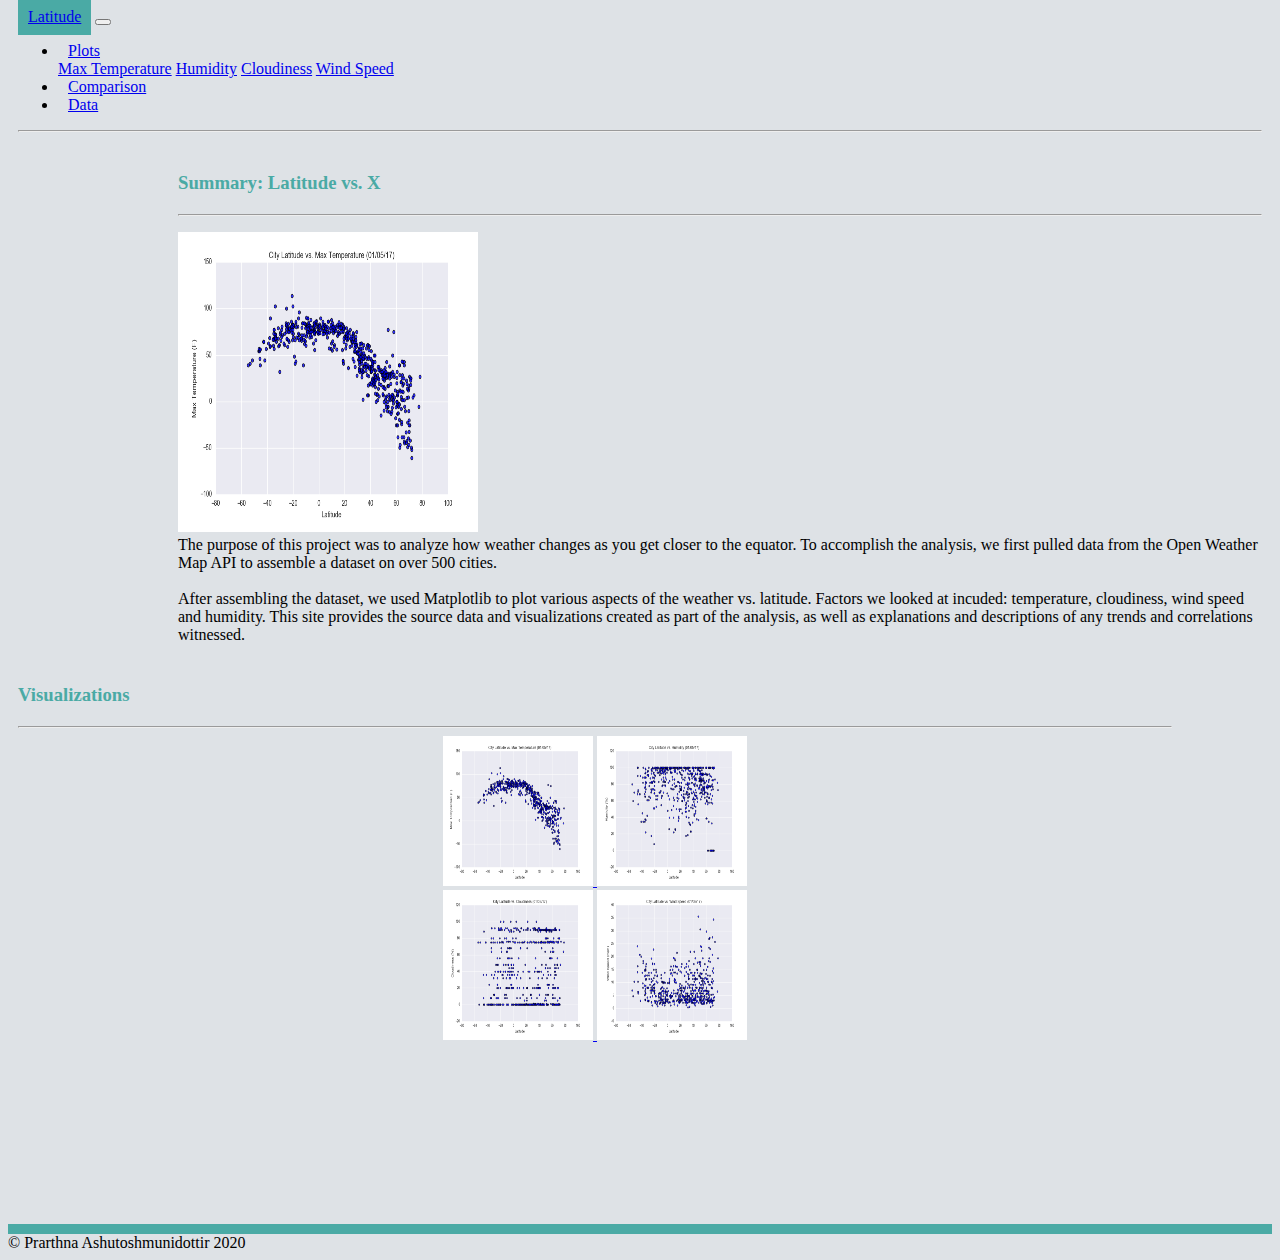
<file: index.html>
<!DOCTYPE html>
<html lang="en" class="html-bg">

<head>
    <meta charset="UTF-8">
    <meta name="viewport" content="width=device-width, initial-scale=1.0">
    <link rel="stylesheet" href="https://cdn.jsdelivr.net/npm/bootstrap@4.5.3/dist/css/bootstrap.min.css" integrity="sha384-TX8t27EcRE3e/ihU7zmQxVncDAy5uIKz4rEkgIXeMed4M0jlfIDPvg6uqKI2xXr2" crossorigin="anonymous">
    <link rel="stylesheet" href="Stylesheets/style.css" type="text/css">
    <title>Latitude Analysis Dashboard</title>
</head>

<body>
    <!-- 
    *********************************
    Navigation Bar 
    *********************************
    -->
    <nav class="navbar navbar-expand-sm navbar-light navbar-custom">
        <a class="navbar-brand text-white font-weight-bolder" href="index.html">Latitude</a>
        <!-- Brand -->
        <button class="navbar-toggler border" type="button" data-toggle="collapse" data-target="#navbarNavDropdown" aria-controls="navbarNavDropdown" aria-expanded="false" aria-label="Toggle navigation">
            <span class="navbar-toggler-icon"></span>
        </button>
        <!-- Links -->
        <div class="collapse navbar-collapse" id="navbarNavDropdown">
            <ul class="navbar-nav ml-auto">
                <li class="nav-item dropdown">
                    <a href="#" class="nav-link dropdown-toggle active" data-toggle="dropdown" id="navbarDropdownMenuLink" role="button" aria-haspopup="true" aria-expanded="false">Plots</a>
                    <div class="dropdown-menu" aria-labelledby="navbarDropdownMenuLink">
                        <a class="dropdown-item" href="Visualizations/max_temp.html">Max Temperature</a>
                        <a class="dropdown-item" href="Visualizations/humidity.html">Humidity</a>
                        <a class="dropdown-item" href="Visualizations/cloudiness.html">Cloudiness</a>
                        <a class="dropdown-item" href="Visualizations/wind_speed.html">Wind Speed</a>
                    </div>
                </li>
                <li class="nav-item">
                    <a class="nav-link text-dark" href="Comparison/comparison.html">Comparison</a>
                </li>
                <li class="nav-item">
                    <a class="nav-link text-dark" href="Data/data.html">Data</a>
                </li>
            </ul>
            <hr class="d-sm-none">
        </div>
    </nav>
    <div class="container-fluid">
        <section class='row'>
            <!-- 
            *********************************
            Summary Section 
            *********************************
            -->
            <div class='col-md-6 bg-white summ-margins'>
                <h3>Summary: Latitude vs. X</h3>
                <hr>
                <div class='row bg-white'>
                    <div class='col'>
                        <p class="pl-3 pr-3 font-weight-normal text-dark">
                            <img class="float-left mr-3 visualization_img" src="Resources/assets/images/Fig1.png" alt="Summary Visualization Image">
                            <br> The purpose of this project was to analyze how weather changes as you get closer to the equator. To accomplish the analysis, we first pulled data from the Open Weather Map API to assemble a dataset on over 500 cities.
                            <br><br> After assembling the dataset, we used Matplotlib to plot various aspects of the weather vs. latitude. Factors we looked at incuded: temperature, cloudiness, wind speed and humidity. This site provides the source data
                            and visualizations created as part of the analysis, as well as explanations and descriptions of any trends and correlations witnessed.
                        </p>
                    </div>
                </div>
            </div>
            <!-- 
            *********************************
            Visualizations Section 
            *********************************
            -->
            <div class='col-md-3 bg-white viz-margins'>
                <section>
                    <div>
                        <h3>Visualizations</h3>
                        <hr>
                        <div class='row'>
                            <div class='col div-comp'>
                                <a class="background background-success" href="Visualizations/max_temp.html">
                                    <img class="img-fluid" src="Resources/assets/images/Fig1.png" alt="Max Temperature Plot Image" style="width: 150px; height: 150px;">
                                </a>
                                <a class="background background-success" href="Visualizations/humidity.html">
                                    <img class="img-fluid" src="Resources/assets/images/Fig2.png" alt="Humidity Plot Image" style="width: 150px; height: 150px;">
                                </a>
                            </div>
                            <div class='col div-comp'>
                                <a class="background background-success" href="Visualizations/cloudiness.html">
                                    <img class="img-fluid" src="Resources/assets/images/Fig3.png" alt="Cloudiness Plot Image" style="width: 150px; height: 150px;">
                                </a>
                                <a class="background background-success" href="Visualizations/wind_speed.html">
                                    <img class="img-fluid" src="Resources/assets/images/Fig4.png" alt="Wind Speed Plot Image" style="width: 150px; height: 150px;">
                                </a>
                            </div>
                        </div>
                    </div>
                </section>
            </div>
        </section>
        <!-- 
        *********************************
        Page Footer
        *********************************
        -->
        <div class='row bg-dark border-top fixed-bottom' style=" border-width:10px !important;">
            <div class='col-12'>
                <footer class="footer">
                    <div class="text-white text-center">
                        <span>&copy; Prarthna Ashutoshmunidottir 2020</span>
                    </div>
                </footer>
            </div>
        </div>
    </div>

    <script src="https://code.jquery.com/jquery-3.5.1.slim.min.js" integrity="sha384-DfXdz2htPH0lsSSs5nCTpuj/zy4C+OGpamoFVy38MVBnE+IbbVYUew+OrCXaRkfj" crossorigin="anonymous"></script>
    <script src="https://cdn.jsdelivr.net/npm/popper.js@1.16.1/dist/umd/popper.min.js" integrity="sha384-9/reFTGAW83EW2RDu2S0VKaIzap3H66lZH81PoYlFhbGU+6BZp6G7niu735Sk7lN" crossorigin="anonymous"></script>
    <script src="https://cdn.jsdelivr.net/npm/bootstrap@4.5.3/dist/js/bootstrap.min.js" integrity="sha384-w1Q4orYjBQndcko6MimVbzY0tgp4pWB4lZ7lr30WKz0vr/aWKhXdBNmNb5D92v7s" crossorigin="anonymous"></script>
</body>

</html>
</file>
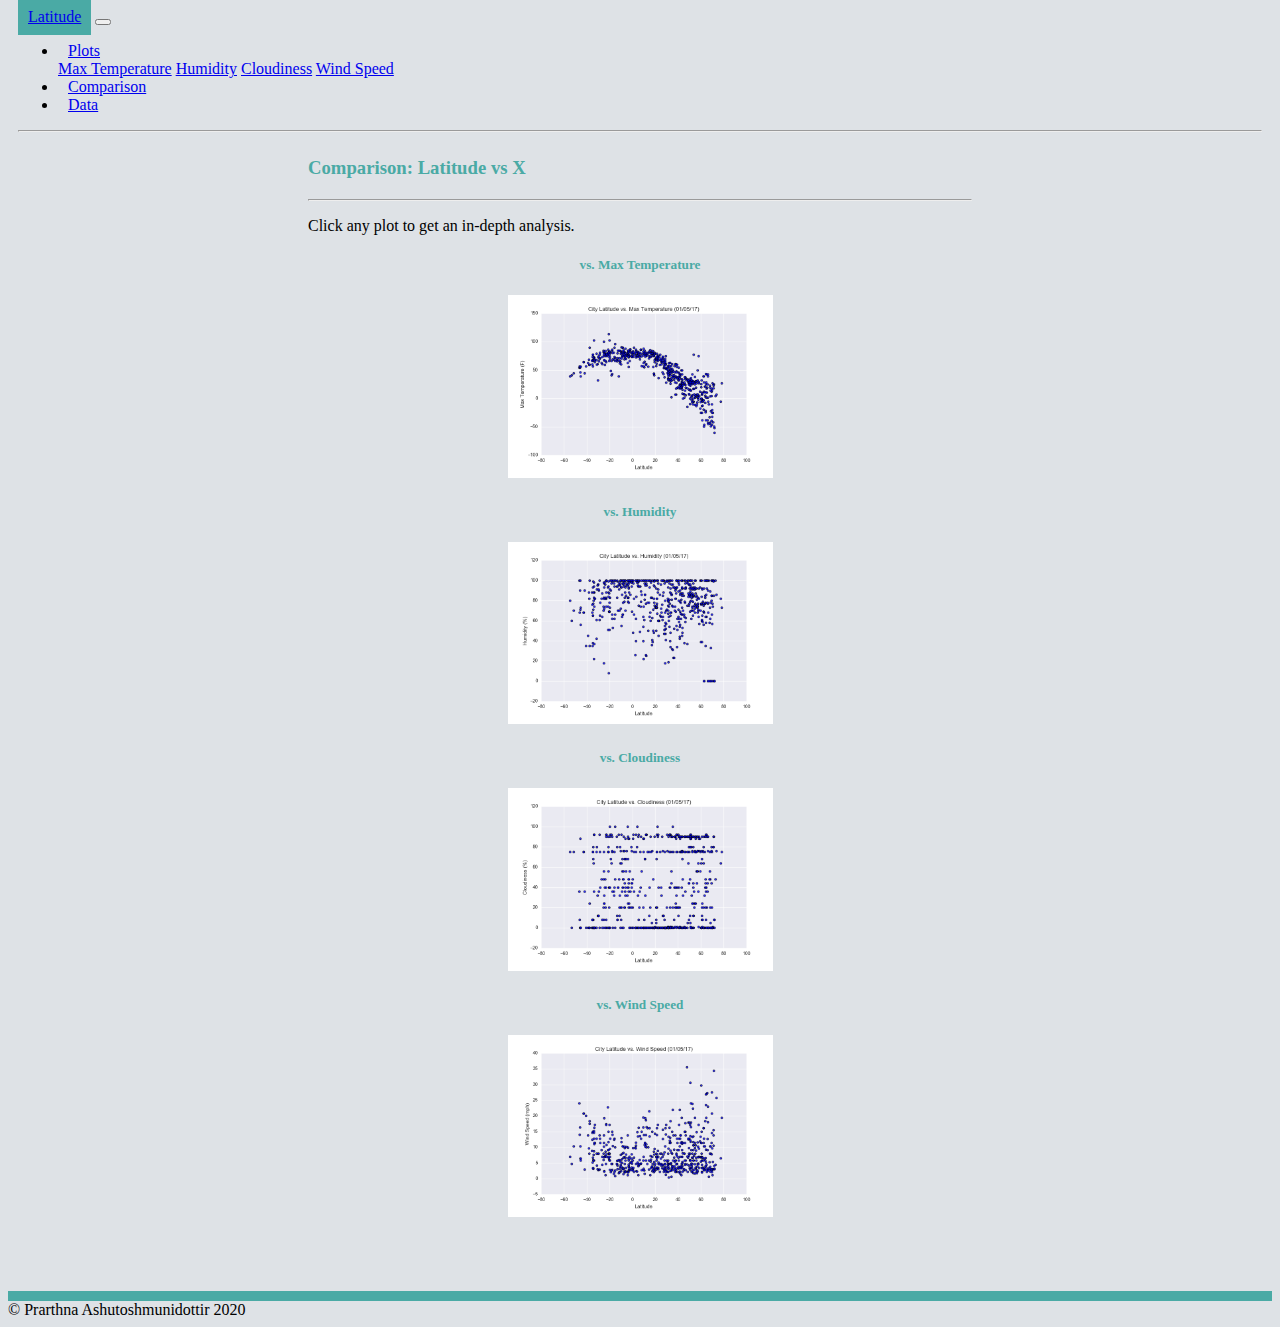
<file: Comparison/comparison.html>
<!DOCTYPE html>
<html lang="en" class="html-bg">

<head>
    <meta charset="UTF-8">
    <meta name="viewport" content="width=device-width, initial-scale=1.0">
    <link rel="stylesheet" href="https://cdn.jsdelivr.net/npm/bootstrap@4.5.3/dist/css/bootstrap.min.css" integrity="sha384-TX8t27EcRE3e/ihU7zmQxVncDAy5uIKz4rEkgIXeMed4M0jlfIDPvg6uqKI2xXr2" crossorigin="anonymous">
    <link rel="stylesheet" href="../Stylesheets/style.css" type="text/css">
    <title>Visualization - Comparisons</title>
</head>

<body>
    <!-- 
    *********************************
    Navigation Bar 
    *********************************
    -->
    <nav class="navbar navbar-expand-sm navbar-light navbar-custom">
        <a class="navbar-brand text-white font-weight-bolder" href="../index.html">Latitude</a>
        <!-- Brand -->
        <button class="navbar-toggler border" type="button" data-toggle="collapse" data-target="#navbarNavDropdown" aria-controls="navbarNavDropdown" aria-expanded="false" aria-label="Toggle navigation">
            <span class="navbar-toggler-icon"></span>
        </button>
        <!-- Links -->
        <div class="collapse navbar-collapse" id="navbarNavDropdown">
            <ul class="navbar-nav ml-auto">
                <li class="nav-item dropdown">
                    <a href="#" class="nav-link dropdown-toggle active" data-toggle="dropdown" id="navbarDropdownMenuLink" role="button" aria-haspopup="true" aria-expanded="false">Plots</a>
                    <div class="dropdown-menu" aria-labelledby="navbarDropdownMenuLink">
                        <a class="dropdown-item" href="../Visualizations/max_temp.html">Max Temperature</a>
                        <a class="dropdown-item" href="../Visualizations/humidity.html">Humidity</a>
                        <a class="dropdown-item" href="../Visualizations/cloudiness.html">Cloudiness</a>
                        <a class="dropdown-item" href="../Visualizations/wind_speed.html">Wind Speed</a>
                    </div>
                </li>
                <li class="nav-item">
                    <a class="nav-link text-dark" href="comparison.html">Comparison</a>
                </li>
                <li class="nav-item">
                    <a class="nav-link text-dark" href="../Data/data.html">Data</a>
                </li>
            </ul>
            <hr class="d-sm-none">
        </div>
    </nav>
    <div class="container-fluid">
        <!-- 
        *********************************
        Comparison Section 
        *********************************
        -->
        <section class='row'>
            <div class='col bg-white comparison-margins'>
                <h3>Comparison: Latitude vs X</h3>
                <hr>
                <p>Click any plot to get an in-depth analysis.</p>
                <div class='row bg-white'>
                    <div class='col'>
                        <div>
                            <h5>vs. Max Temperature</h5>
                            <div class="div-comp">
                                <a class="background background-success" href="../Visualizations/max_temp.html">
                                    <img class="comp-imgs" src="../Resources/assets/images/Fig1.png" alt="Max Temperature Visualization Image">
                                </a>
                            </div>
                        </div>
                        <div>
                            <h5>vs. Humidity</h5>
                            <div class="div-comp">
                                <a class="background background-success" href="../Visualizations/humidity.html">
                                    <img class="comp-imgs" src="../Resources/assets/images/Fig2.png" alt="Humidity Visualization Image">
                                </a>
                            </div>
                        </div>
                    </div>
                    <div class='col'>
                        <div>
                            <h5>vs. Cloudiness</h5>
                            <div class="div-comp">
                                <a class="background background-success" href="../Visualizations/cloudiness.html">
                                    <img class="comp-imgs" src="../Resources/assets/images/Fig3.png" alt="Cloudiness Visualization Image">
                                </a>
                            </div>
                        </div>
                        <div>
                            <h5>vs. Wind Speed</h5>
                            <div class="div-comp">
                                <a class="background background-success" href="../Visualizations/wind_speed.html">
                                    <img class="comp-imgs" src="../Resources/assets/images/Fig4.png" alt="Wind Speed Visualization Image">
                                </a>
                            </div>
                        </div>
                    </div>
                </div>
            </div>
        </section>
        <!-- 
        *********************************
        Page Footer
        *********************************
        -->
        <div class='row bg-dark border-top fixed-bottom' style=" border-width:10px !important;">
            <div class='col-12'>
                <footer class="footer ">
                    <div class="text-white text-center ">
                        <span>&copy; Prarthna Ashutoshmunidottir 2020</span>
                    </div>
                </footer>
            </div>
        </div>
    </div>

    <script src="https://code.jquery.com/jquery-3.5.1.slim.min.js" integrity="sha384-DfXdz2htPH0lsSSs5nCTpuj/zy4C+OGpamoFVy38MVBnE+IbbVYUew+OrCXaRkfj" crossorigin="anonymous"></script>
    <script src="https://cdn.jsdelivr.net/npm/popper.js@1.16.1/dist/umd/popper.min.js" integrity="sha384-9/reFTGAW83EW2RDu2S0VKaIzap3H66lZH81PoYlFhbGU+6BZp6G7niu735Sk7lN" crossorigin="anonymous"></script>
    <script src="https://cdn.jsdelivr.net/npm/bootstrap@4.5.3/dist/js/bootstrap.min.js" integrity="sha384-w1Q4orYjBQndcko6MimVbzY0tgp4pWB4lZ7lr30WKz0vr/aWKhXdBNmNb5D92v7s" crossorigin="anonymous"></script>
</body>

</html>
</file>
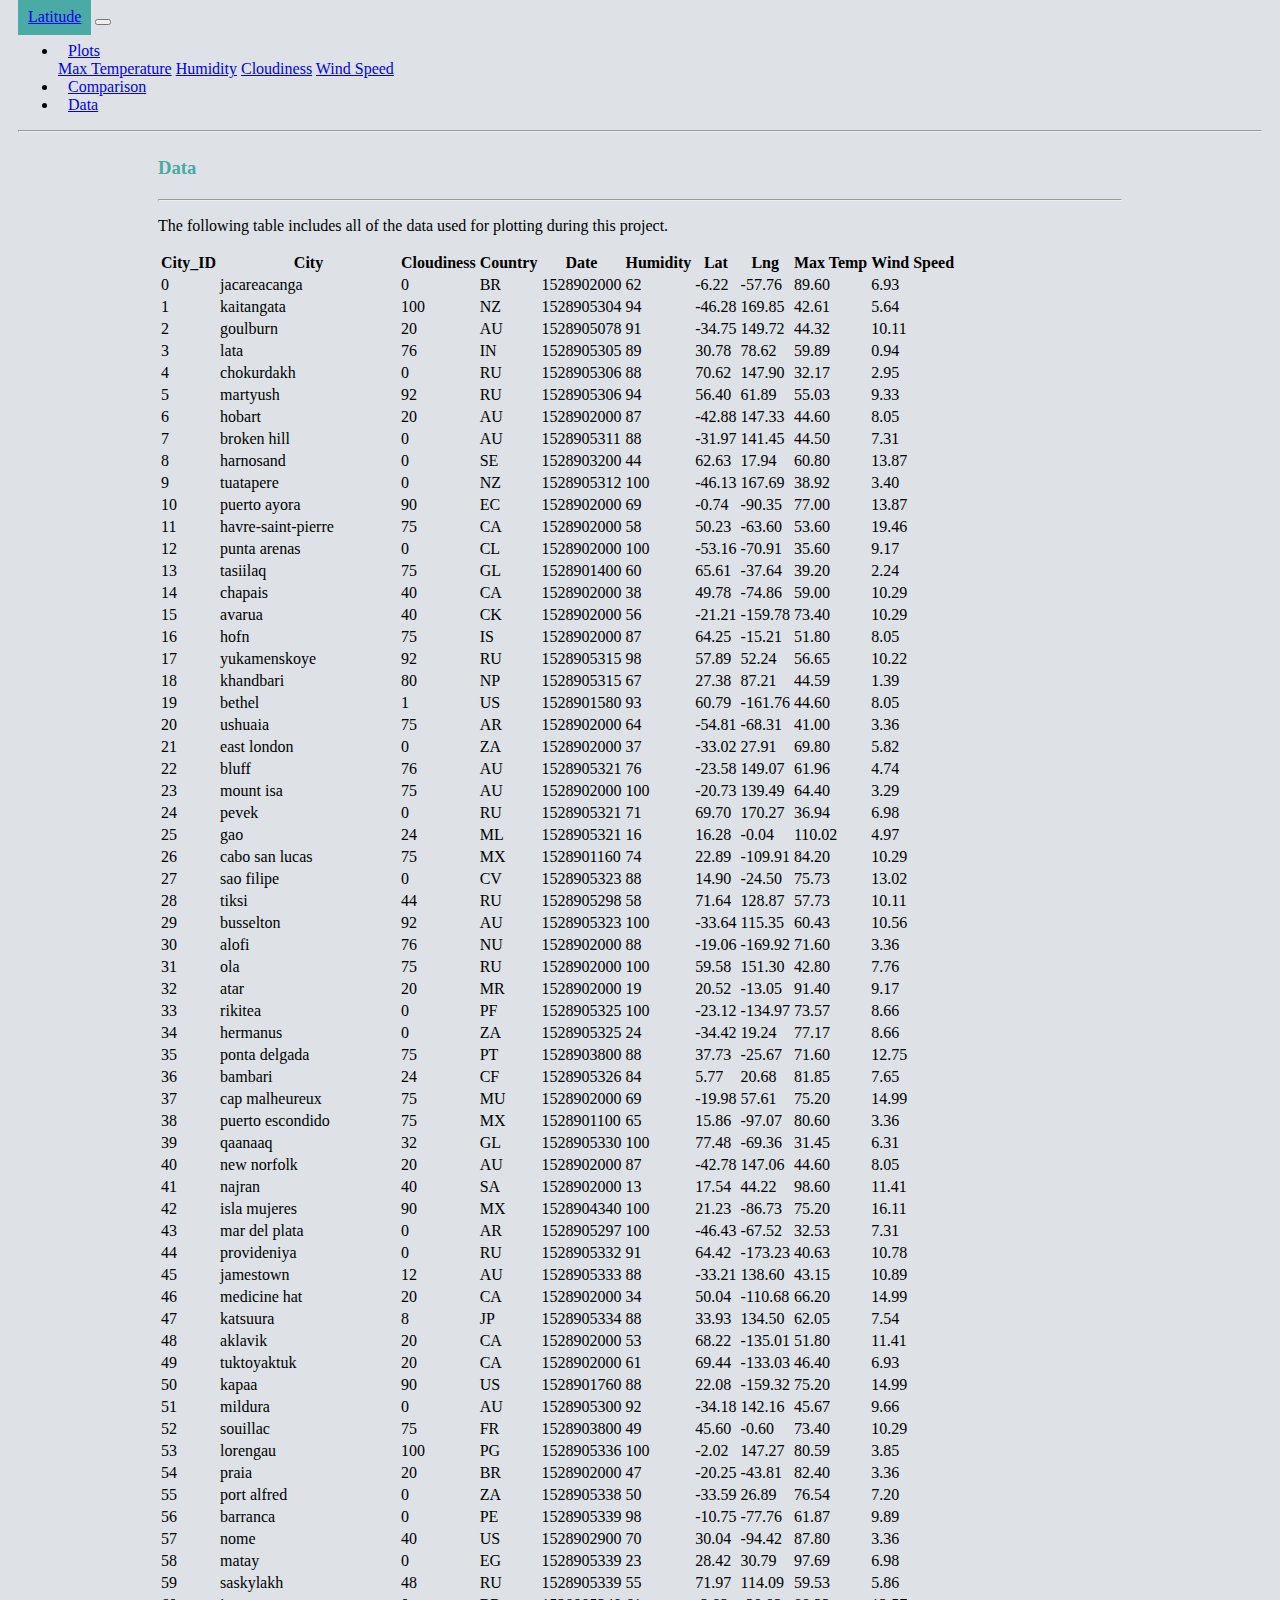
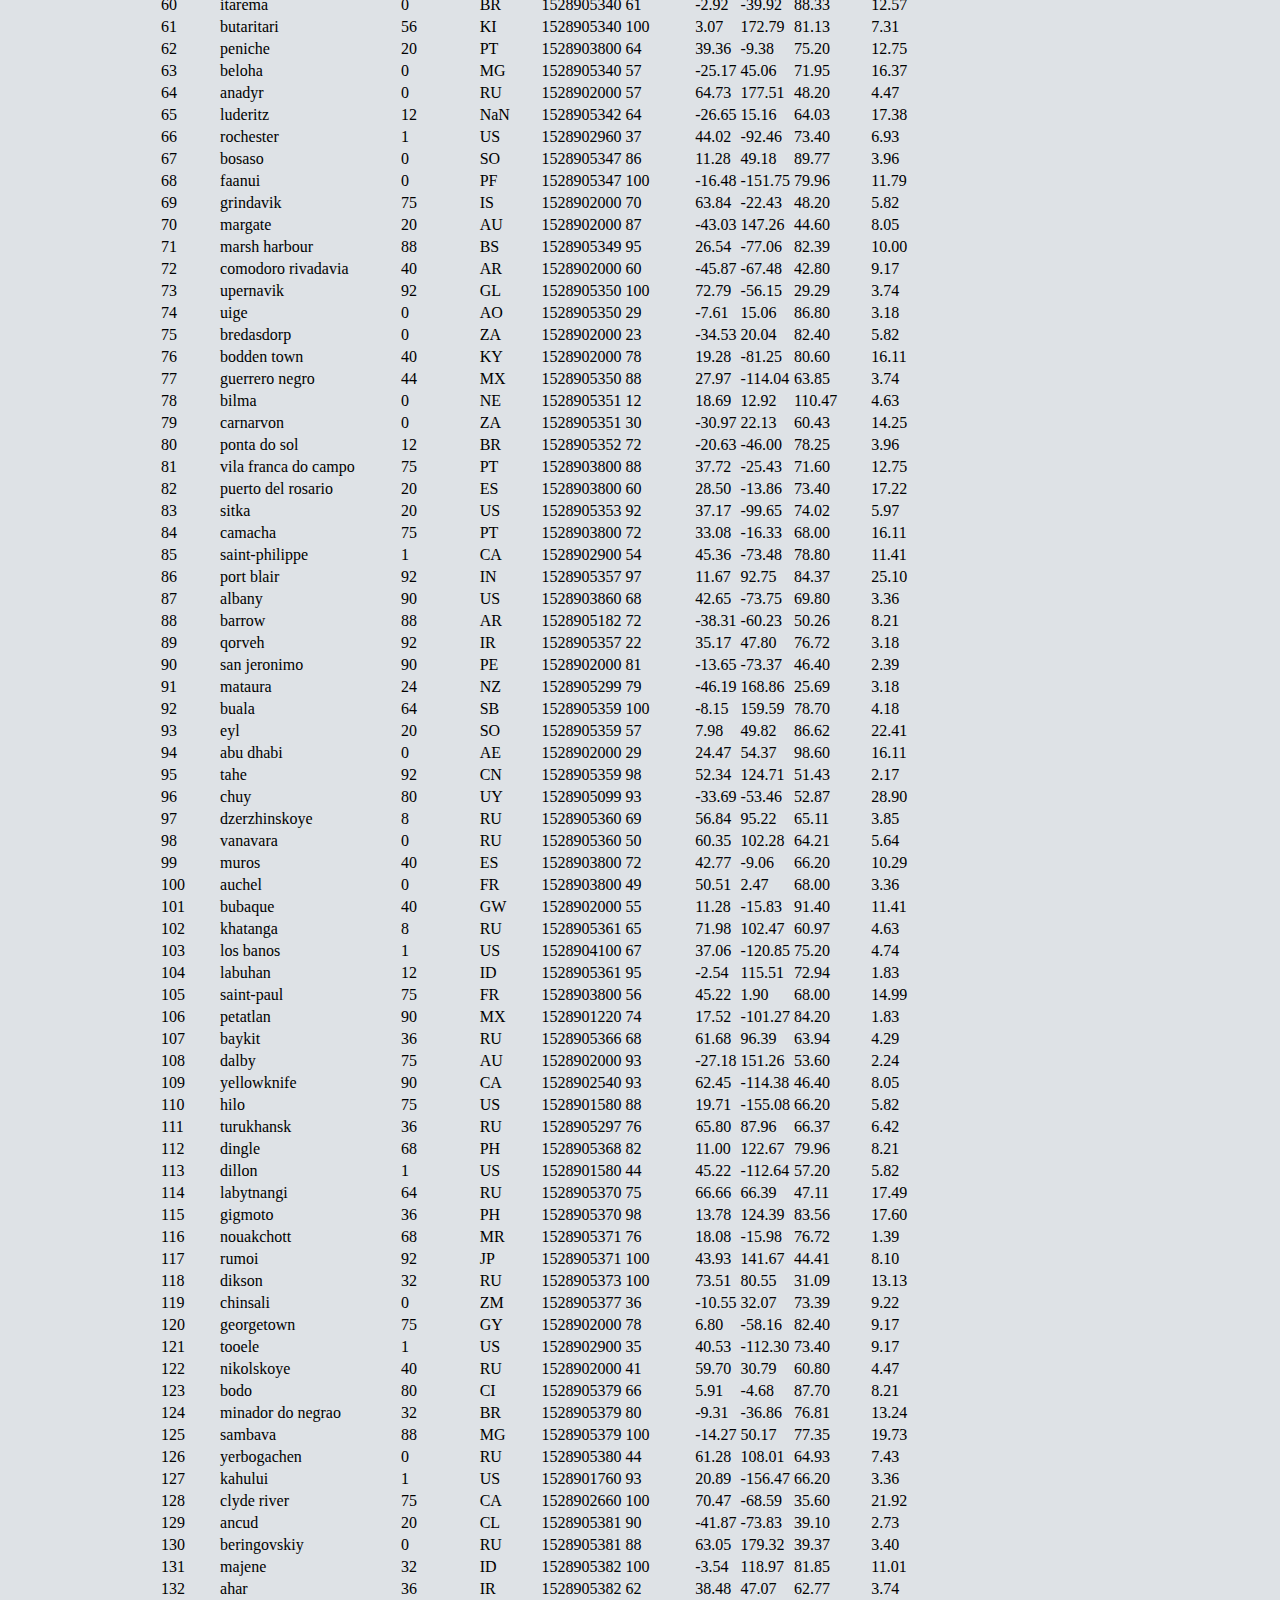
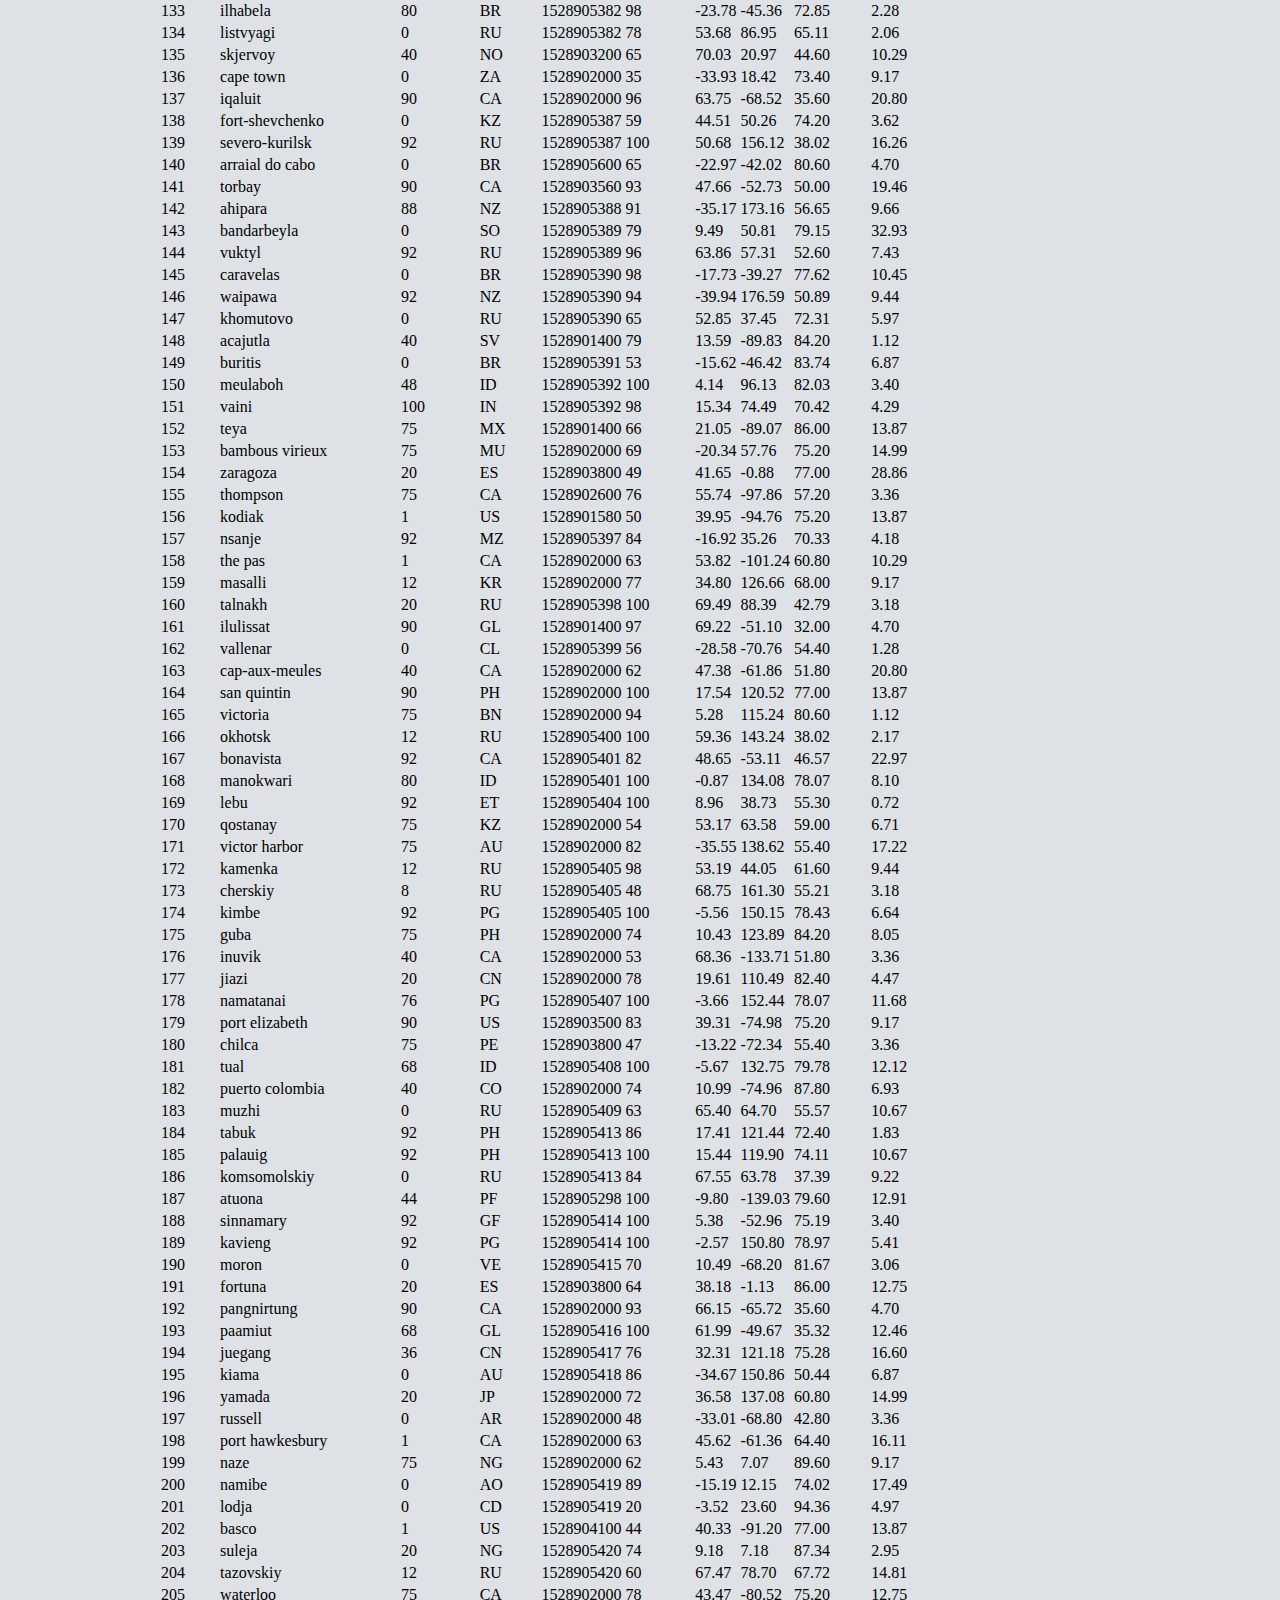
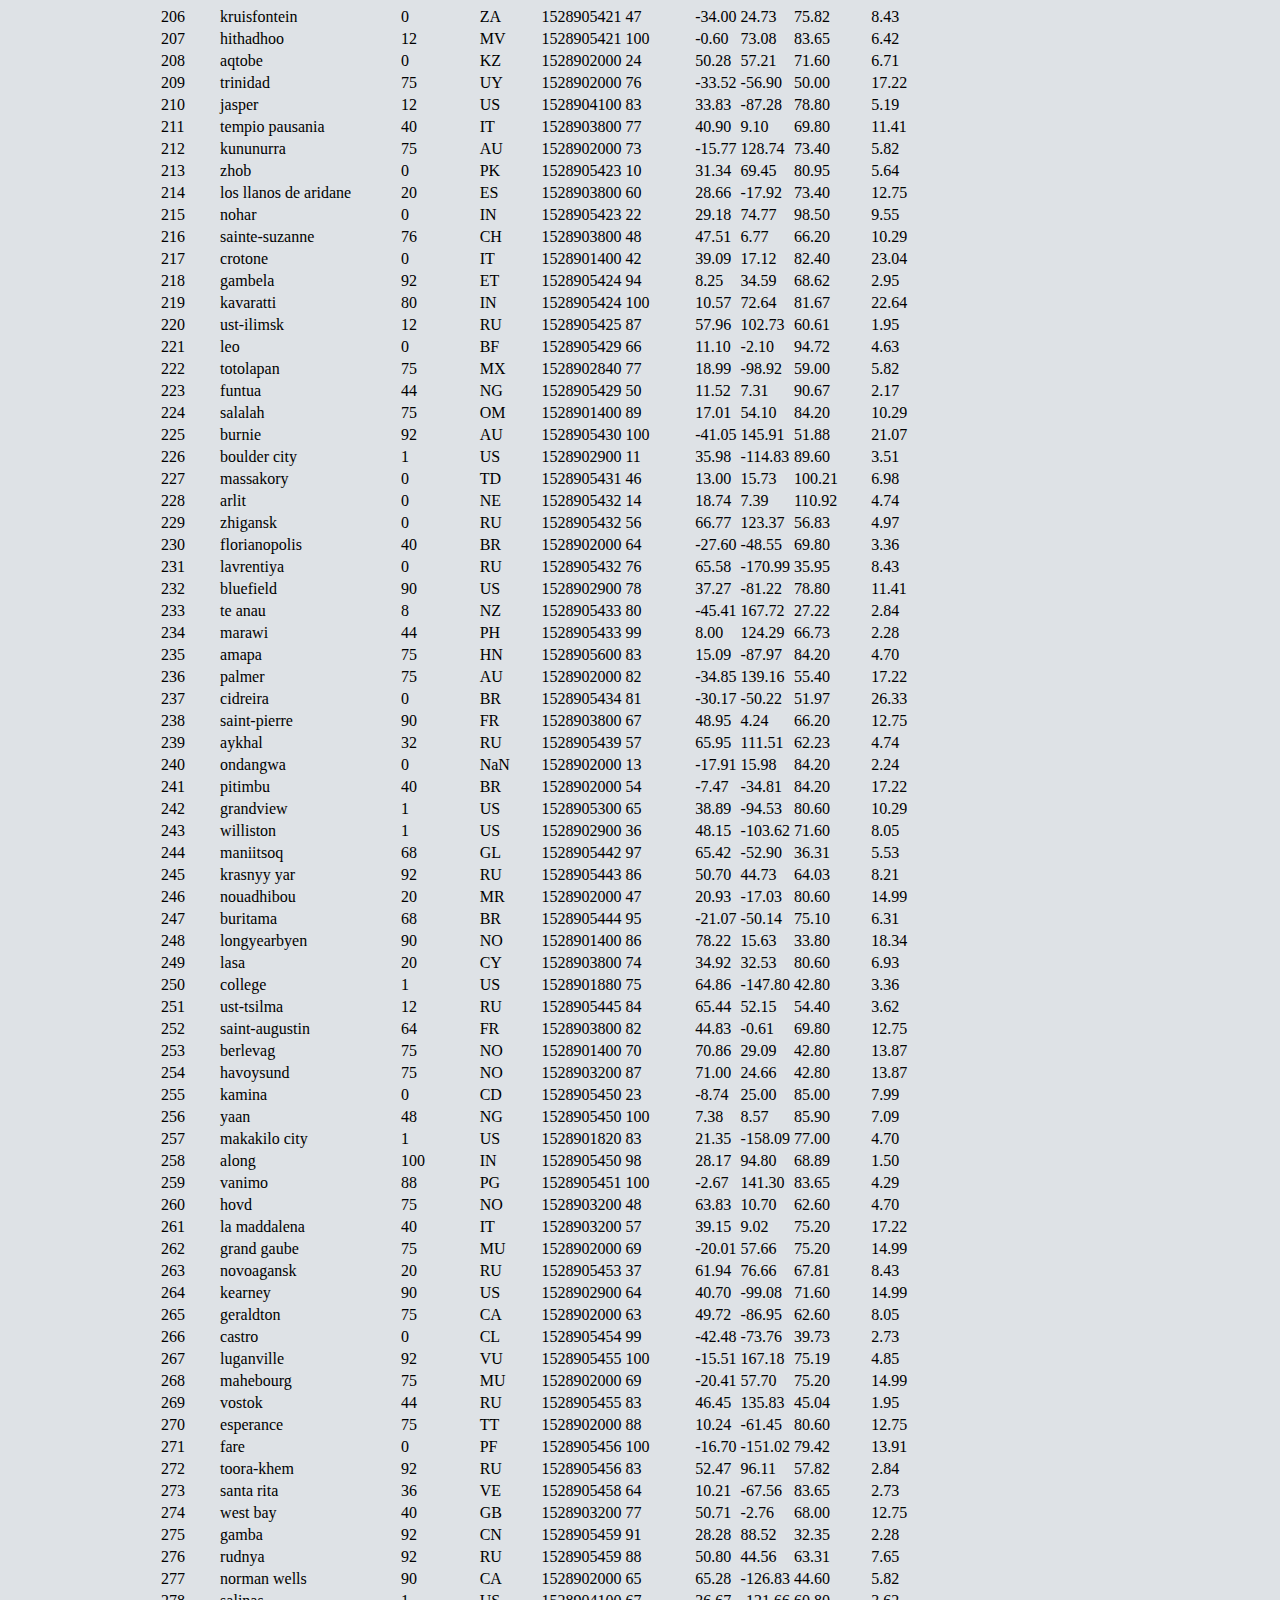
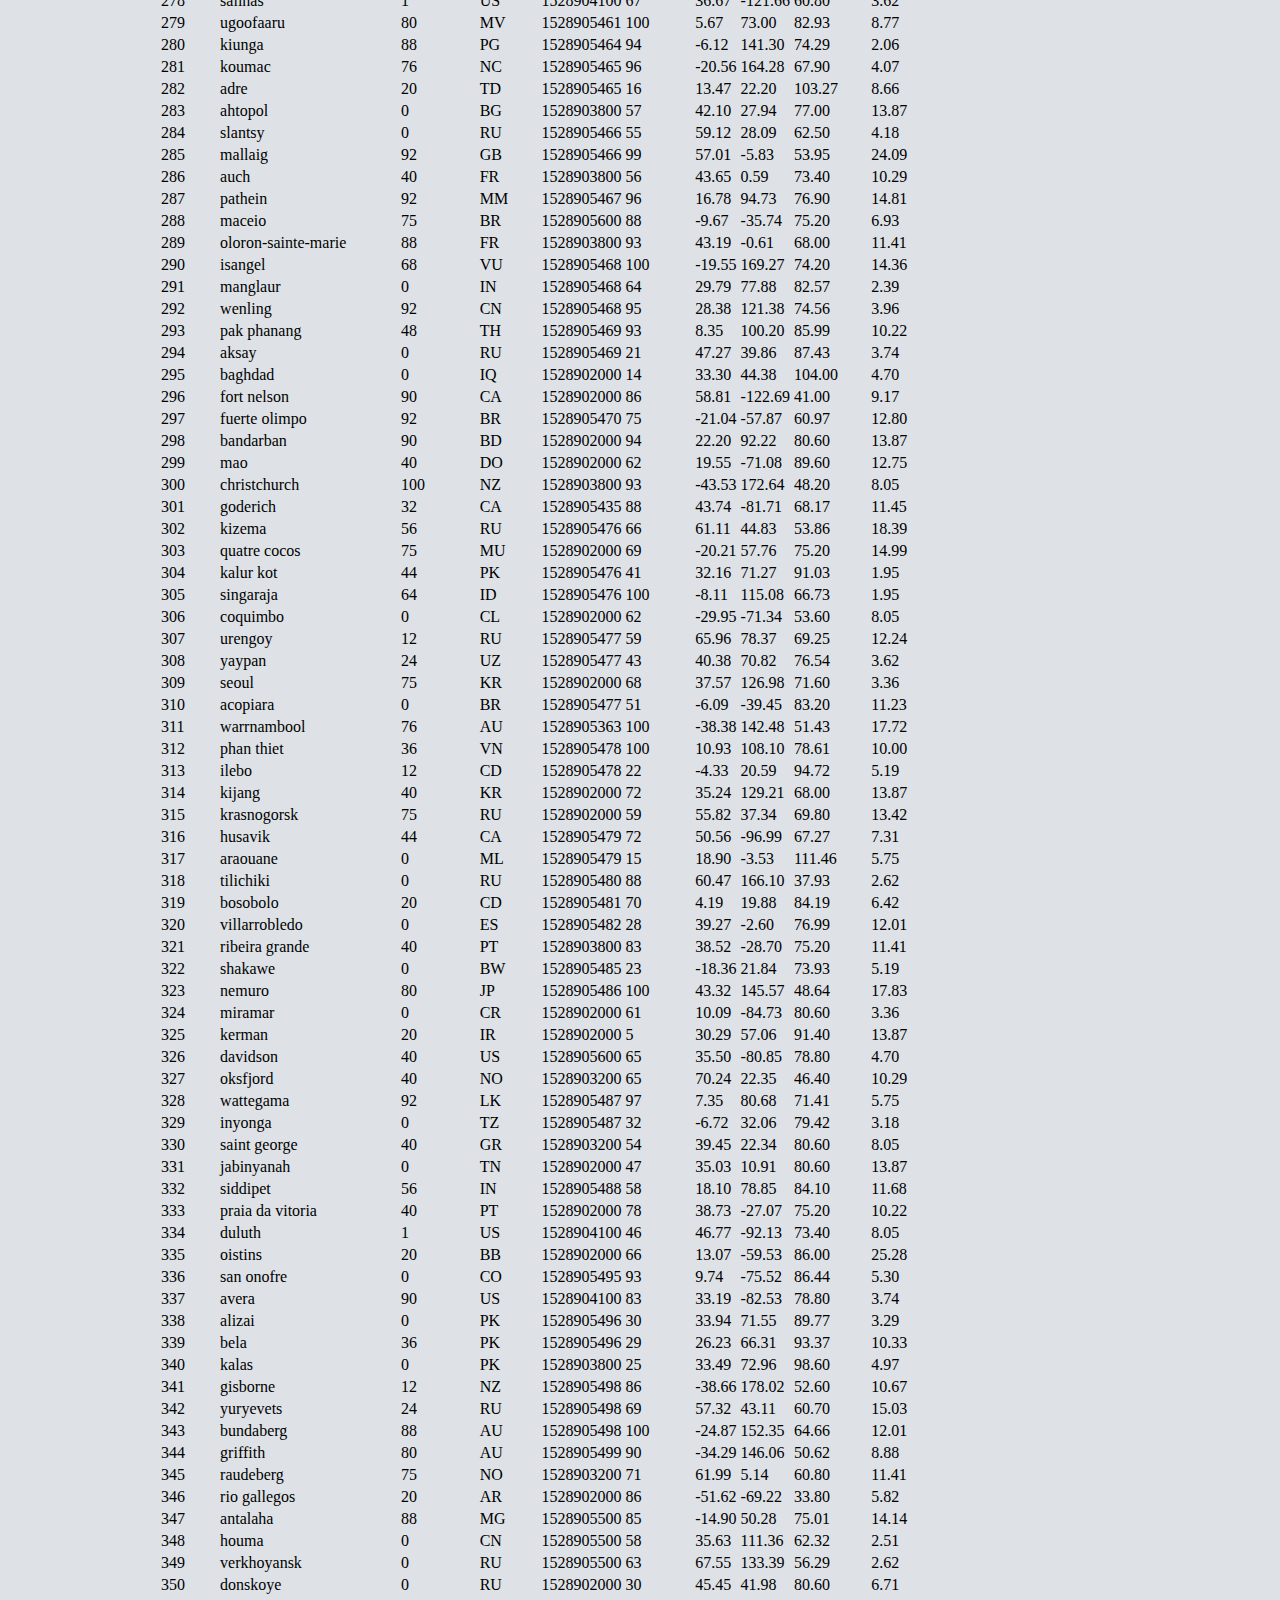
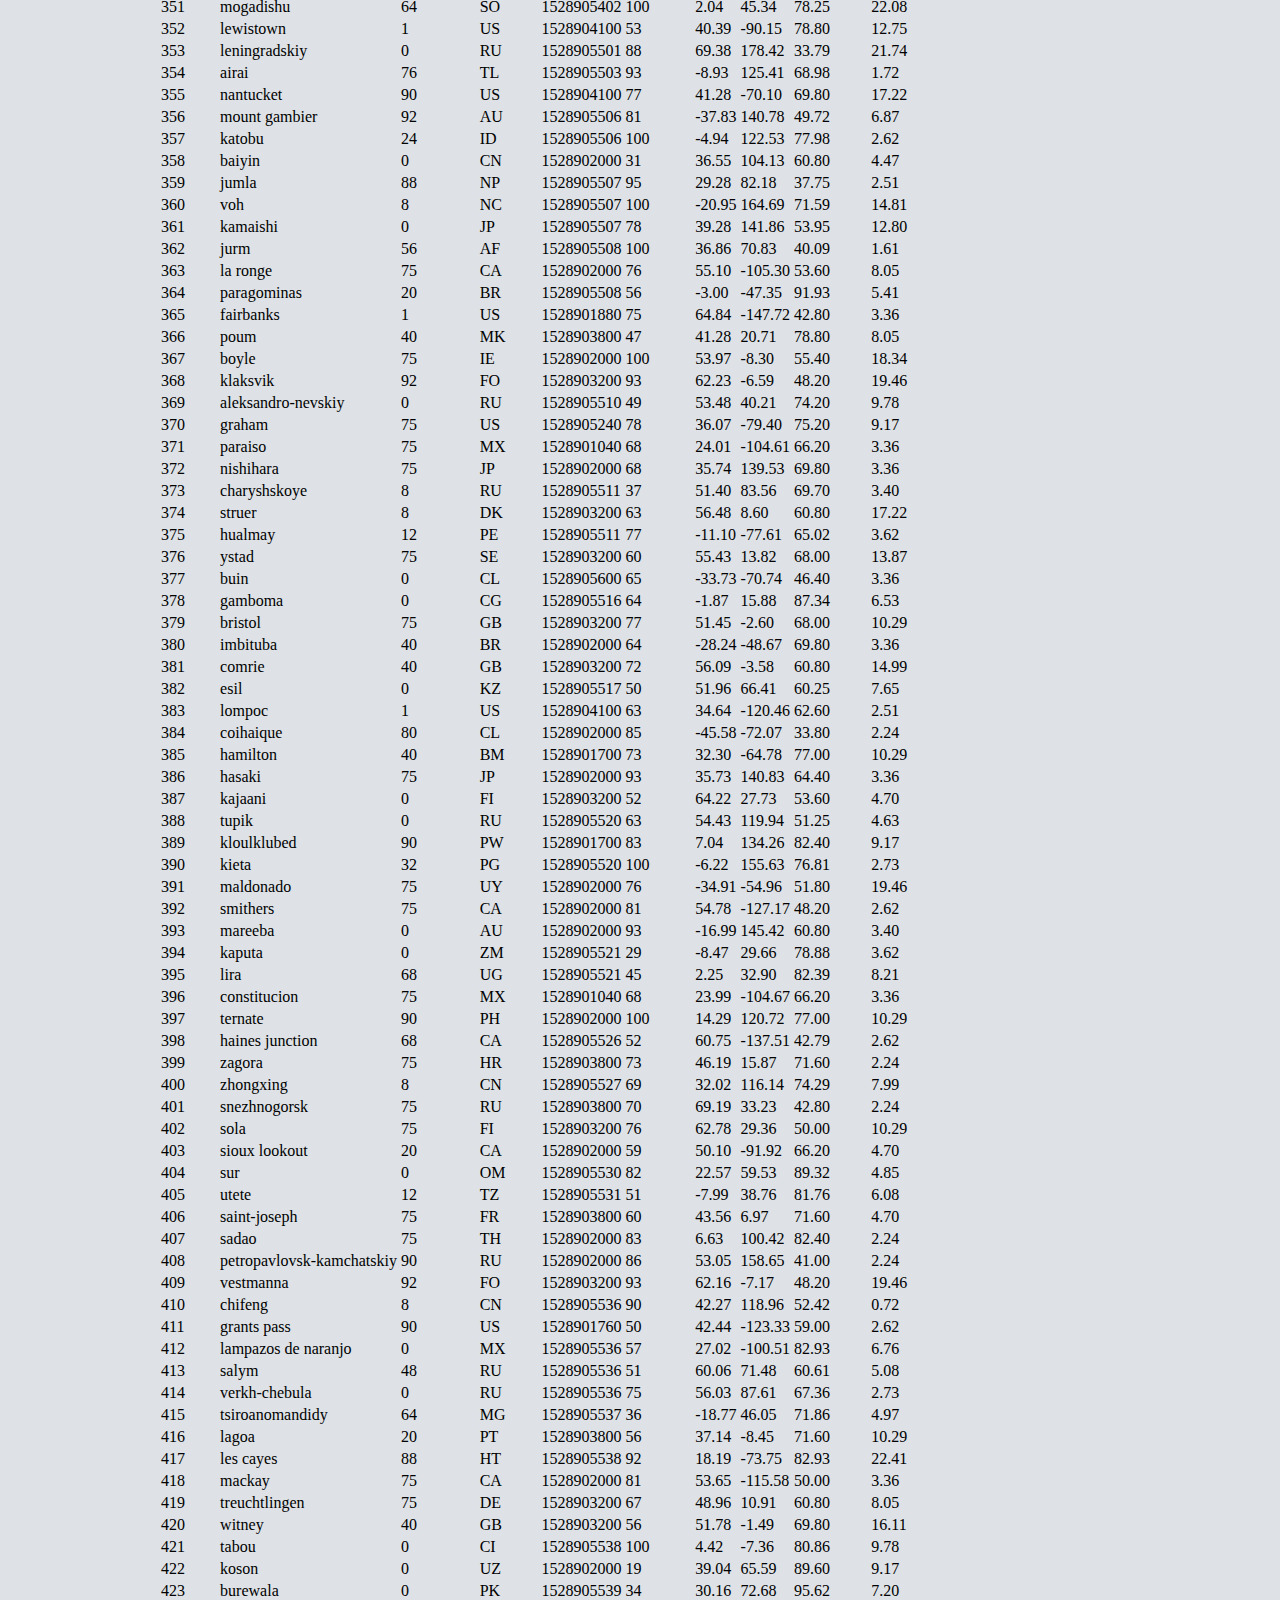
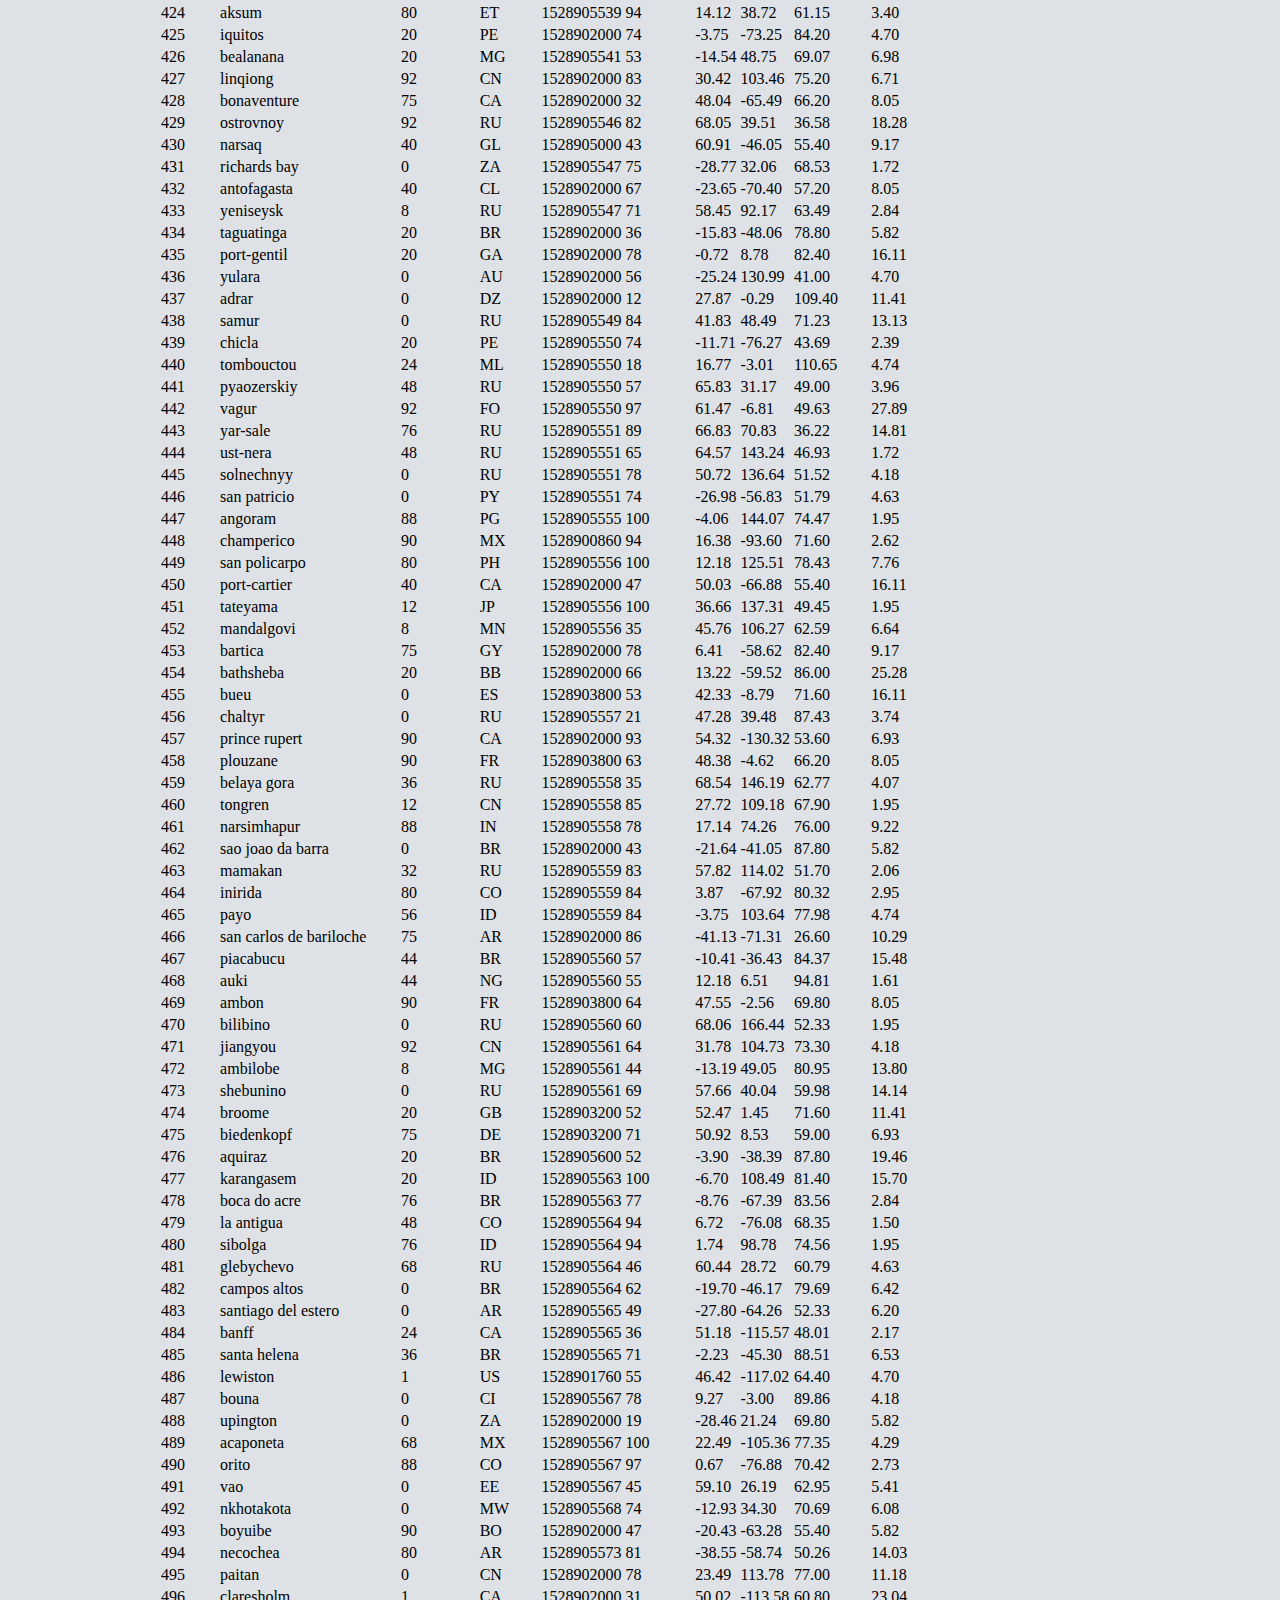
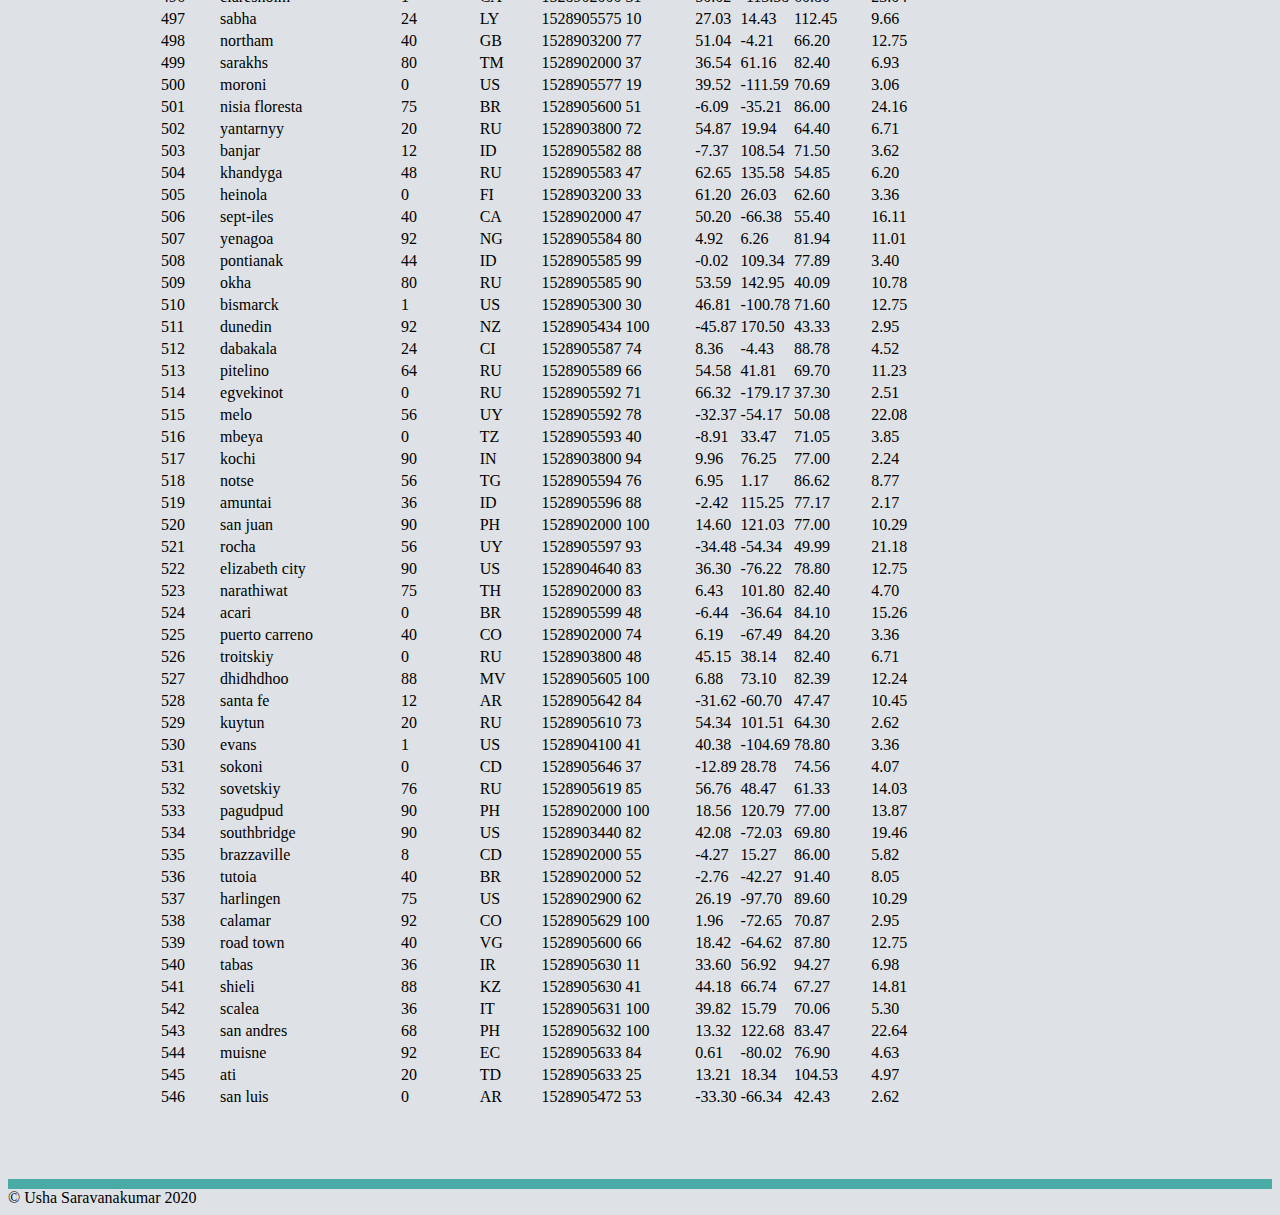
<file: Data/data.html>
<!DOCTYPE html>
<html lang="en" class="html-bg">

<head>
    <meta charset="UTF-8">
    <meta name="viewport" content="width=device-width, initial-scale=1.0">
    <link rel="stylesheet" href="https://cdn.jsdelivr.net/npm/bootstrap@4.5.3/dist/css/bootstrap.min.css" integrity="sha384-TX8t27EcRE3e/ihU7zmQxVncDAy5uIKz4rEkgIXeMed4M0jlfIDPvg6uqKI2xXr2" crossorigin="anonymous">
    <link rel="stylesheet" href="../Stylesheets/style.css" type="text/css">
    <title>Data</title>
</head>

<body>
    <!-- 
  *********************************
  Navigation Bar 
  *********************************
  -->
    <nav class="navbar navbar-expand-sm navbar-light navbar-custom">
        <a class="navbar-brand text-white font-weight-bolder" href="../index.html">Latitude</a>
        <!-- Brand -->
        <button class="navbar-toggler border" type="button" data-toggle="collapse" data-target="#navbarNavDropdown" aria-controls="navbarNavDropdown" aria-expanded="false" aria-label="Toggle navigation">
      <span class="navbar-toggler-icon"></span>
    </button>
        <!-- Links -->
        <div class="collapse navbar-collapse" id="navbarNavDropdown">
            <ul class="navbar-nav ml-auto">
                <li class="nav-item dropdown">
                    <a href="#" class="nav-link dropdown-toggle active" data-toggle="dropdown" id="navbarDropdownMenuLink" role="button" aria-haspopup="true" aria-expanded="false">Plots</a>
                    <div class="dropdown-menu" aria-labelledby="navbarDropdownMenuLink">
                        <a class="dropdown-item" href="../Visualizations/max_temp.html">Max Temperature</a>
                        <a class="dropdown-item" href="../Visualizations/humidity.html">Humidity</a>
                        <a class="dropdown-item" href="../Visualizations/cloudiness.html">Cloudiness</a>
                        <a class="dropdown-item" href="../Visualizations/wind_speed.html">Wind Speed</a>
                    </div>
                </li>
                <li class="nav-item">
                    <a class="nav-link text-dark" href="../Comparison/comparison.html">Comparison</a>
                </li>
                <li class="nav-item">
                    <a class="nav-link text-dark" href="../Data/data.html">Data</a>
                </li>
            </ul>
            <hr class="d-sm-none">
        </div>
    </nav>
    <div class="container-fluid">
        <!-- 
    *********************************
    Data Section 
    *********************************
    -->
        <section class='row'>
            <div class='col bg-white data-margins'>
                <h3>Data</h3>
                <hr>
                <p>The following table includes all of the data used for plotting during this project.</p>
                <div class='row bg-white'>
                    <div class='col'>
                        <div class='table-responsive' style='overflow-x:auto; overflow-y: auto;'>
                            <table class="table table-striped">
                                <thead>
                                    <tr>
                                        <th>City_ID</th>
                                        <th>City</th>
                                        <th>Cloudiness</th>
                                        <th>Country</th>
                                        <th>Date</th>
                                        <th>Humidity</th>
                                        <th>Lat</th>
                                        <th>Lng</th>
                                        <th>Max Temp</th>
                                        <th>Wind Speed</th>
                                    </tr>
                                </thead>
                                <tbody>
                                    <tr>
                                        <td>0</td>
                                        <td>jacareacanga</td>
                                        <td>0</td>
                                        <td>BR</td>
                                        <td>1528902000</td>
                                        <td>62</td>
                                        <td>-6.22</td>
                                        <td>-57.76</td>
                                        <td>89.60</td>
                                        <td>6.93</td>
                                    </tr>
                                    <tr>
                                        <td>1</td>
                                        <td>kaitangata</td>
                                        <td>100</td>
                                        <td>NZ</td>
                                        <td>1528905304</td>
                                        <td>94</td>
                                        <td>-46.28</td>
                                        <td>169.85</td>
                                        <td>42.61</td>
                                        <td>5.64</td>
                                    </tr>
                                    <tr>
                                        <td>2</td>
                                        <td>goulburn</td>
                                        <td>20</td>
                                        <td>AU</td>
                                        <td>1528905078</td>
                                        <td>91</td>
                                        <td>-34.75</td>
                                        <td>149.72</td>
                                        <td>44.32</td>
                                        <td>10.11</td>
                                    </tr>
                                    <tr>
                                        <td>3</td>
                                        <td>lata</td>
                                        <td>76</td>
                                        <td>IN</td>
                                        <td>1528905305</td>
                                        <td>89</td>
                                        <td>30.78</td>
                                        <td>78.62</td>
                                        <td>59.89</td>
                                        <td>0.94</td>
                                    </tr>
                                    <tr>
                                        <td>4</td>
                                        <td>chokurdakh</td>
                                        <td>0</td>
                                        <td>RU</td>
                                        <td>1528905306</td>
                                        <td>88</td>
                                        <td>70.62</td>
                                        <td>147.90</td>
                                        <td>32.17</td>
                                        <td>2.95</td>
                                    </tr>
                                    <tr>
                                        <td>5</td>
                                        <td>martyush</td>
                                        <td>92</td>
                                        <td>RU</td>
                                        <td>1528905306</td>
                                        <td>94</td>
                                        <td>56.40</td>
                                        <td>61.89</td>
                                        <td>55.03</td>
                                        <td>9.33</td>
                                    </tr>
                                    <tr>
                                        <td>6</td>
                                        <td>hobart</td>
                                        <td>20</td>
                                        <td>AU</td>
                                        <td>1528902000</td>
                                        <td>87</td>
                                        <td>-42.88</td>
                                        <td>147.33</td>
                                        <td>44.60</td>
                                        <td>8.05</td>
                                    </tr>
                                    <tr>
                                        <td>7</td>
                                        <td>broken hill</td>
                                        <td>0</td>
                                        <td>AU</td>
                                        <td>1528905311</td>
                                        <td>88</td>
                                        <td>-31.97</td>
                                        <td>141.45</td>
                                        <td>44.50</td>
                                        <td>7.31</td>
                                    </tr>
                                    <tr>
                                        <td>8</td>
                                        <td>harnosand</td>
                                        <td>0</td>
                                        <td>SE</td>
                                        <td>1528903200</td>
                                        <td>44</td>
                                        <td>62.63</td>
                                        <td>17.94</td>
                                        <td>60.80</td>
                                        <td>13.87</td>
                                    </tr>
                                    <tr>
                                        <td>9</td>
                                        <td>tuatapere</td>
                                        <td>0</td>
                                        <td>NZ</td>
                                        <td>1528905312</td>
                                        <td>100</td>
                                        <td>-46.13</td>
                                        <td>167.69</td>
                                        <td>38.92</td>
                                        <td>3.40</td>
                                    </tr>
                                    <tr>
                                        <td>10</td>
                                        <td>puerto ayora</td>
                                        <td>90</td>
                                        <td>EC</td>
                                        <td>1528902000</td>
                                        <td>69</td>
                                        <td>-0.74</td>
                                        <td>-90.35</td>
                                        <td>77.00</td>
                                        <td>13.87</td>
                                    </tr>
                                    <tr>
                                        <td>11</td>
                                        <td>havre-saint-pierre</td>
                                        <td>75</td>
                                        <td>CA</td>
                                        <td>1528902000</td>
                                        <td>58</td>
                                        <td>50.23</td>
                                        <td>-63.60</td>
                                        <td>53.60</td>
                                        <td>19.46</td>
                                    </tr>
                                    <tr>
                                        <td>12</td>
                                        <td>punta arenas</td>
                                        <td>0</td>
                                        <td>CL</td>
                                        <td>1528902000</td>
                                        <td>100</td>
                                        <td>-53.16</td>
                                        <td>-70.91</td>
                                        <td>35.60</td>
                                        <td>9.17</td>
                                    </tr>
                                    <tr>
                                        <td>13</td>
                                        <td>tasiilaq</td>
                                        <td>75</td>
                                        <td>GL</td>
                                        <td>1528901400</td>
                                        <td>60</td>
                                        <td>65.61</td>
                                        <td>-37.64</td>
                                        <td>39.20</td>
                                        <td>2.24</td>
                                    </tr>
                                    <tr>
                                        <td>14</td>
                                        <td>chapais</td>
                                        <td>40</td>
                                        <td>CA</td>
                                        <td>1528902000</td>
                                        <td>38</td>
                                        <td>49.78</td>
                                        <td>-74.86</td>
                                        <td>59.00</td>
                                        <td>10.29</td>
                                    </tr>
                                    <tr>
                                        <td>15</td>
                                        <td>avarua</td>
                                        <td>40</td>
                                        <td>CK</td>
                                        <td>1528902000</td>
                                        <td>56</td>
                                        <td>-21.21</td>
                                        <td>-159.78</td>
                                        <td>73.40</td>
                                        <td>10.29</td>
                                    </tr>
                                    <tr>
                                        <td>16</td>
                                        <td>hofn</td>
                                        <td>75</td>
                                        <td>IS</td>
                                        <td>1528902000</td>
                                        <td>87</td>
                                        <td>64.25</td>
                                        <td>-15.21</td>
                                        <td>51.80</td>
                                        <td>8.05</td>
                                    </tr>
                                    <tr>
                                        <td>17</td>
                                        <td>yukamenskoye</td>
                                        <td>92</td>
                                        <td>RU</td>
                                        <td>1528905315</td>
                                        <td>98</td>
                                        <td>57.89</td>
                                        <td>52.24</td>
                                        <td>56.65</td>
                                        <td>10.22</td>
                                    </tr>
                                    <tr>
                                        <td>18</td>
                                        <td>khandbari</td>
                                        <td>80</td>
                                        <td>NP</td>
                                        <td>1528905315</td>
                                        <td>67</td>
                                        <td>27.38</td>
                                        <td>87.21</td>
                                        <td>44.59</td>
                                        <td>1.39</td>
                                    </tr>
                                    <tr>
                                        <td>19</td>
                                        <td>bethel</td>
                                        <td>1</td>
                                        <td>US</td>
                                        <td>1528901580</td>
                                        <td>93</td>
                                        <td>60.79</td>
                                        <td>-161.76</td>
                                        <td>44.60</td>
                                        <td>8.05</td>
                                    </tr>
                                    <tr>
                                        <td>20</td>
                                        <td>ushuaia</td>
                                        <td>75</td>
                                        <td>AR</td>
                                        <td>1528902000</td>
                                        <td>64</td>
                                        <td>-54.81</td>
                                        <td>-68.31</td>
                                        <td>41.00</td>
                                        <td>3.36</td>
                                    </tr>
                                    <tr>
                                        <td>21</td>
                                        <td>east london</td>
                                        <td>0</td>
                                        <td>ZA</td>
                                        <td>1528902000</td>
                                        <td>37</td>
                                        <td>-33.02</td>
                                        <td>27.91</td>
                                        <td>69.80</td>
                                        <td>5.82</td>
                                    </tr>
                                    <tr>
                                        <td>22</td>
                                        <td>bluff</td>
                                        <td>76</td>
                                        <td>AU</td>
                                        <td>1528905321</td>
                                        <td>76</td>
                                        <td>-23.58</td>
                                        <td>149.07</td>
                                        <td>61.96</td>
                                        <td>4.74</td>
                                    </tr>
                                    <tr>
                                        <td>23</td>
                                        <td>mount isa</td>
                                        <td>75</td>
                                        <td>AU</td>
                                        <td>1528902000</td>
                                        <td>100</td>
                                        <td>-20.73</td>
                                        <td>139.49</td>
                                        <td>64.40</td>
                                        <td>3.29</td>
                                    </tr>
                                    <tr>
                                        <td>24</td>
                                        <td>pevek</td>
                                        <td>0</td>
                                        <td>RU</td>
                                        <td>1528905321</td>
                                        <td>71</td>
                                        <td>69.70</td>
                                        <td>170.27</td>
                                        <td>36.94</td>
                                        <td>6.98</td>
                                    </tr>
                                    <tr>
                                        <td>25</td>
                                        <td>gao</td>
                                        <td>24</td>
                                        <td>ML</td>
                                        <td>1528905321</td>
                                        <td>16</td>
                                        <td>16.28</td>
                                        <td>-0.04</td>
                                        <td>110.02</td>
                                        <td>4.97</td>
                                    </tr>
                                    <tr>
                                        <td>26</td>
                                        <td>cabo san lucas</td>
                                        <td>75</td>
                                        <td>MX</td>
                                        <td>1528901160</td>
                                        <td>74</td>
                                        <td>22.89</td>
                                        <td>-109.91</td>
                                        <td>84.20</td>
                                        <td>10.29</td>
                                    </tr>
                                    <tr>
                                        <td>27</td>
                                        <td>sao filipe</td>
                                        <td>0</td>
                                        <td>CV</td>
                                        <td>1528905323</td>
                                        <td>88</td>
                                        <td>14.90</td>
                                        <td>-24.50</td>
                                        <td>75.73</td>
                                        <td>13.02</td>
                                    </tr>
                                    <tr>
                                        <td>28</td>
                                        <td>tiksi</td>
                                        <td>44</td>
                                        <td>RU</td>
                                        <td>1528905298</td>
                                        <td>58</td>
                                        <td>71.64</td>
                                        <td>128.87</td>
                                        <td>57.73</td>
                                        <td>10.11</td>
                                    </tr>
                                    <tr>
                                        <td>29</td>
                                        <td>busselton</td>
                                        <td>92</td>
                                        <td>AU</td>
                                        <td>1528905323</td>
                                        <td>100</td>
                                        <td>-33.64</td>
                                        <td>115.35</td>
                                        <td>60.43</td>
                                        <td>10.56</td>
                                    </tr>
                                    <tr>
                                        <td>30</td>
                                        <td>alofi</td>
                                        <td>76</td>
                                        <td>NU</td>
                                        <td>1528902000</td>
                                        <td>88</td>
                                        <td>-19.06</td>
                                        <td>-169.92</td>
                                        <td>71.60</td>
                                        <td>3.36</td>
                                    </tr>
                                    <tr>
                                        <td>31</td>
                                        <td>ola</td>
                                        <td>75</td>
                                        <td>RU</td>
                                        <td>1528902000</td>
                                        <td>100</td>
                                        <td>59.58</td>
                                        <td>151.30</td>
                                        <td>42.80</td>
                                        <td>7.76</td>
                                    </tr>
                                    <tr>
                                        <td>32</td>
                                        <td>atar</td>
                                        <td>20</td>
                                        <td>MR</td>
                                        <td>1528902000</td>
                                        <td>19</td>
                                        <td>20.52</td>
                                        <td>-13.05</td>
                                        <td>91.40</td>
                                        <td>9.17</td>
                                    </tr>
                                    <tr>
                                        <td>33</td>
                                        <td>rikitea</td>
                                        <td>0</td>
                                        <td>PF</td>
                                        <td>1528905325</td>
                                        <td>100</td>
                                        <td>-23.12</td>
                                        <td>-134.97</td>
                                        <td>73.57</td>
                                        <td>8.66</td>
                                    </tr>
                                    <tr>
                                        <td>34</td>
                                        <td>hermanus</td>
                                        <td>0</td>
                                        <td>ZA</td>
                                        <td>1528905325</td>
                                        <td>24</td>
                                        <td>-34.42</td>
                                        <td>19.24</td>
                                        <td>77.17</td>
                                        <td>8.66</td>
                                    </tr>
                                    <tr>
                                        <td>35</td>
                                        <td>ponta delgada</td>
                                        <td>75</td>
                                        <td>PT</td>
                                        <td>1528903800</td>
                                        <td>88</td>
                                        <td>37.73</td>
                                        <td>-25.67</td>
                                        <td>71.60</td>
                                        <td>12.75</td>
                                    </tr>
                                    <tr>
                                        <td>36</td>
                                        <td>bambari</td>
                                        <td>24</td>
                                        <td>CF</td>
                                        <td>1528905326</td>
                                        <td>84</td>
                                        <td>5.77</td>
                                        <td>20.68</td>
                                        <td>81.85</td>
                                        <td>7.65</td>
                                    </tr>
                                    <tr>
                                        <td>37</td>
                                        <td>cap malheureux</td>
                                        <td>75</td>
                                        <td>MU</td>
                                        <td>1528902000</td>
                                        <td>69</td>
                                        <td>-19.98</td>
                                        <td>57.61</td>
                                        <td>75.20</td>
                                        <td>14.99</td>
                                    </tr>
                                    <tr>
                                        <td>38</td>
                                        <td>puerto escondido</td>
                                        <td>75</td>
                                        <td>MX</td>
                                        <td>1528901100</td>
                                        <td>65</td>
                                        <td>15.86</td>
                                        <td>-97.07</td>
                                        <td>80.60</td>
                                        <td>3.36</td>
                                    </tr>
                                    <tr>
                                        <td>39</td>
                                        <td>qaanaaq</td>
                                        <td>32</td>
                                        <td>GL</td>
                                        <td>1528905330</td>
                                        <td>100</td>
                                        <td>77.48</td>
                                        <td>-69.36</td>
                                        <td>31.45</td>
                                        <td>6.31</td>
                                    </tr>
                                    <tr>
                                        <td>40</td>
                                        <td>new norfolk</td>
                                        <td>20</td>
                                        <td>AU</td>
                                        <td>1528902000</td>
                                        <td>87</td>
                                        <td>-42.78</td>
                                        <td>147.06</td>
                                        <td>44.60</td>
                                        <td>8.05</td>
                                    </tr>
                                    <tr>
                                        <td>41</td>
                                        <td>najran</td>
                                        <td>40</td>
                                        <td>SA</td>
                                        <td>1528902000</td>
                                        <td>13</td>
                                        <td>17.54</td>
                                        <td>44.22</td>
                                        <td>98.60</td>
                                        <td>11.41</td>
                                    </tr>
                                    <tr>
                                        <td>42</td>
                                        <td>isla mujeres</td>
                                        <td>90</td>
                                        <td>MX</td>
                                        <td>1528904340</td>
                                        <td>100</td>
                                        <td>21.23</td>
                                        <td>-86.73</td>
                                        <td>75.20</td>
                                        <td>16.11</td>
                                    </tr>
                                    <tr>
                                        <td>43</td>
                                        <td>mar del plata</td>
                                        <td>0</td>
                                        <td>AR</td>
                                        <td>1528905297</td>
                                        <td>100</td>
                                        <td>-46.43</td>
                                        <td>-67.52</td>
                                        <td>32.53</td>
                                        <td>7.31</td>
                                    </tr>
                                    <tr>
                                        <td>44</td>
                                        <td>provideniya</td>
                                        <td>0</td>
                                        <td>RU</td>
                                        <td>1528905332</td>
                                        <td>91</td>
                                        <td>64.42</td>
                                        <td>-173.23</td>
                                        <td>40.63</td>
                                        <td>10.78</td>
                                    </tr>
                                    <tr>
                                        <td>45</td>
                                        <td>jamestown</td>
                                        <td>12</td>
                                        <td>AU</td>
                                        <td>1528905333</td>
                                        <td>88</td>
                                        <td>-33.21</td>
                                        <td>138.60</td>
                                        <td>43.15</td>
                                        <td>10.89</td>
                                    </tr>
                                    <tr>
                                        <td>46</td>
                                        <td>medicine hat</td>
                                        <td>20</td>
                                        <td>CA</td>
                                        <td>1528902000</td>
                                        <td>34</td>
                                        <td>50.04</td>
                                        <td>-110.68</td>
                                        <td>66.20</td>
                                        <td>14.99</td>
                                    </tr>
                                    <tr>
                                        <td>47</td>
                                        <td>katsuura</td>
                                        <td>8</td>
                                        <td>JP</td>
                                        <td>1528905334</td>
                                        <td>88</td>
                                        <td>33.93</td>
                                        <td>134.50</td>
                                        <td>62.05</td>
                                        <td>7.54</td>
                                    </tr>
                                    <tr>
                                        <td>48</td>
                                        <td>aklavik</td>
                                        <td>20</td>
                                        <td>CA</td>
                                        <td>1528902000</td>
                                        <td>53</td>
                                        <td>68.22</td>
                                        <td>-135.01</td>
                                        <td>51.80</td>
                                        <td>11.41</td>
                                    </tr>
                                    <tr>
                                        <td>49</td>
                                        <td>tuktoyaktuk</td>
                                        <td>20</td>
                                        <td>CA</td>
                                        <td>1528902000</td>
                                        <td>61</td>
                                        <td>69.44</td>
                                        <td>-133.03</td>
                                        <td>46.40</td>
                                        <td>6.93</td>
                                    </tr>
                                    <tr>
                                        <td>50</td>
                                        <td>kapaa</td>
                                        <td>90</td>
                                        <td>US</td>
                                        <td>1528901760</td>
                                        <td>88</td>
                                        <td>22.08</td>
                                        <td>-159.32</td>
                                        <td>75.20</td>
                                        <td>14.99</td>
                                    </tr>
                                    <tr>
                                        <td>51</td>
                                        <td>mildura</td>
                                        <td>0</td>
                                        <td>AU</td>
                                        <td>1528905300</td>
                                        <td>92</td>
                                        <td>-34.18</td>
                                        <td>142.16</td>
                                        <td>45.67</td>
                                        <td>9.66</td>
                                    </tr>
                                    <tr>
                                        <td>52</td>
                                        <td>souillac</td>
                                        <td>75</td>
                                        <td>FR</td>
                                        <td>1528903800</td>
                                        <td>49</td>
                                        <td>45.60</td>
                                        <td>-0.60</td>
                                        <td>73.40</td>
                                        <td>10.29</td>
                                    </tr>
                                    <tr>
                                        <td>53</td>
                                        <td>lorengau</td>
                                        <td>100</td>
                                        <td>PG</td>
                                        <td>1528905336</td>
                                        <td>100</td>
                                        <td>-2.02</td>
                                        <td>147.27</td>
                                        <td>80.59</td>
                                        <td>3.85</td>
                                    </tr>
                                    <tr>
                                        <td>54</td>
                                        <td>praia</td>
                                        <td>20</td>
                                        <td>BR</td>
                                        <td>1528902000</td>
                                        <td>47</td>
                                        <td>-20.25</td>
                                        <td>-43.81</td>
                                        <td>82.40</td>
                                        <td>3.36</td>
                                    </tr>
                                    <tr>
                                        <td>55</td>
                                        <td>port alfred</td>
                                        <td>0</td>
                                        <td>ZA</td>
                                        <td>1528905338</td>
                                        <td>50</td>
                                        <td>-33.59</td>
                                        <td>26.89</td>
                                        <td>76.54</td>
                                        <td>7.20</td>
                                    </tr>
                                    <tr>
                                        <td>56</td>
                                        <td>barranca</td>
                                        <td>0</td>
                                        <td>PE</td>
                                        <td>1528905339</td>
                                        <td>98</td>
                                        <td>-10.75</td>
                                        <td>-77.76</td>
                                        <td>61.87</td>
                                        <td>9.89</td>
                                    </tr>
                                    <tr>
                                        <td>57</td>
                                        <td>nome</td>
                                        <td>40</td>
                                        <td>US</td>
                                        <td>1528902900</td>
                                        <td>70</td>
                                        <td>30.04</td>
                                        <td>-94.42</td>
                                        <td>87.80</td>
                                        <td>3.36</td>
                                    </tr>
                                    <tr>
                                        <td>58</td>
                                        <td>matay</td>
                                        <td>0</td>
                                        <td>EG</td>
                                        <td>1528905339</td>
                                        <td>23</td>
                                        <td>28.42</td>
                                        <td>30.79</td>
                                        <td>97.69</td>
                                        <td>6.98</td>
                                    </tr>
                                    <tr>
                                        <td>59</td>
                                        <td>saskylakh</td>
                                        <td>48</td>
                                        <td>RU</td>
                                        <td>1528905339</td>
                                        <td>55</td>
                                        <td>71.97</td>
                                        <td>114.09</td>
                                        <td>59.53</td>
                                        <td>5.86</td>
                                    </tr>
                                    <tr>
                                        <td>60</td>
                                        <td>itarema</td>
                                        <td>0</td>
                                        <td>BR</td>
                                        <td>1528905340</td>
                                        <td>61</td>
                                        <td>-2.92</td>
                                        <td>-39.92</td>
                                        <td>88.33</td>
                                        <td>12.57</td>
                                    </tr>
                                    <tr>
                                        <td>61</td>
                                        <td>butaritari</td>
                                        <td>56</td>
                                        <td>KI</td>
                                        <td>1528905340</td>
                                        <td>100</td>
                                        <td>3.07</td>
                                        <td>172.79</td>
                                        <td>81.13</td>
                                        <td>7.31</td>
                                    </tr>
                                    <tr>
                                        <td>62</td>
                                        <td>peniche</td>
                                        <td>20</td>
                                        <td>PT</td>
                                        <td>1528903800</td>
                                        <td>64</td>
                                        <td>39.36</td>
                                        <td>-9.38</td>
                                        <td>75.20</td>
                                        <td>12.75</td>
                                    </tr>
                                    <tr>
                                        <td>63</td>
                                        <td>beloha</td>
                                        <td>0</td>
                                        <td>MG</td>
                                        <td>1528905340</td>
                                        <td>57</td>
                                        <td>-25.17</td>
                                        <td>45.06</td>
                                        <td>71.95</td>
                                        <td>16.37</td>
                                    </tr>
                                    <tr>
                                        <td>64</td>
                                        <td>anadyr</td>
                                        <td>0</td>
                                        <td>RU</td>
                                        <td>1528902000</td>
                                        <td>57</td>
                                        <td>64.73</td>
                                        <td>177.51</td>
                                        <td>48.20</td>
                                        <td>4.47</td>
                                    </tr>
                                    <tr>
                                        <td>65</td>
                                        <td>luderitz</td>
                                        <td>12</td>
                                        <td>NaN</td>
                                        <td>1528905342</td>
                                        <td>64</td>
                                        <td>-26.65</td>
                                        <td>15.16</td>
                                        <td>64.03</td>
                                        <td>17.38</td>
                                    </tr>
                                    <tr>
                                        <td>66</td>
                                        <td>rochester</td>
                                        <td>1</td>
                                        <td>US</td>
                                        <td>1528902960</td>
                                        <td>37</td>
                                        <td>44.02</td>
                                        <td>-92.46</td>
                                        <td>73.40</td>
                                        <td>6.93</td>
                                    </tr>
                                    <tr>
                                        <td>67</td>
                                        <td>bosaso</td>
                                        <td>0</td>
                                        <td>SO</td>
                                        <td>1528905347</td>
                                        <td>86</td>
                                        <td>11.28</td>
                                        <td>49.18</td>
                                        <td>89.77</td>
                                        <td>3.96</td>
                                    </tr>
                                    <tr>
                                        <td>68</td>
                                        <td>faanui</td>
                                        <td>0</td>
                                        <td>PF</td>
                                        <td>1528905347</td>
                                        <td>100</td>
                                        <td>-16.48</td>
                                        <td>-151.75</td>
                                        <td>79.96</td>
                                        <td>11.79</td>
                                    </tr>
                                    <tr>
                                        <td>69</td>
                                        <td>grindavik</td>
                                        <td>75</td>
                                        <td>IS</td>
                                        <td>1528902000</td>
                                        <td>70</td>
                                        <td>63.84</td>
                                        <td>-22.43</td>
                                        <td>48.20</td>
                                        <td>5.82</td>
                                    </tr>
                                    <tr>
                                        <td>70</td>
                                        <td>margate</td>
                                        <td>20</td>
                                        <td>AU</td>
                                        <td>1528902000</td>
                                        <td>87</td>
                                        <td>-43.03</td>
                                        <td>147.26</td>
                                        <td>44.60</td>
                                        <td>8.05</td>
                                    </tr>
                                    <tr>
                                        <td>71</td>
                                        <td>marsh harbour</td>
                                        <td>88</td>
                                        <td>BS</td>
                                        <td>1528905349</td>
                                        <td>95</td>
                                        <td>26.54</td>
                                        <td>-77.06</td>
                                        <td>82.39</td>
                                        <td>10.00</td>
                                    </tr>
                                    <tr>
                                        <td>72</td>
                                        <td>comodoro rivadavia</td>
                                        <td>40</td>
                                        <td>AR</td>
                                        <td>1528902000</td>
                                        <td>60</td>
                                        <td>-45.87</td>
                                        <td>-67.48</td>
                                        <td>42.80</td>
                                        <td>9.17</td>
                                    </tr>
                                    <tr>
                                        <td>73</td>
                                        <td>upernavik</td>
                                        <td>92</td>
                                        <td>GL</td>
                                        <td>1528905350</td>
                                        <td>100</td>
                                        <td>72.79</td>
                                        <td>-56.15</td>
                                        <td>29.29</td>
                                        <td>3.74</td>
                                    </tr>
                                    <tr>
                                        <td>74</td>
                                        <td>uige</td>
                                        <td>0</td>
                                        <td>AO</td>
                                        <td>1528905350</td>
                                        <td>29</td>
                                        <td>-7.61</td>
                                        <td>15.06</td>
                                        <td>86.80</td>
                                        <td>3.18</td>
                                    </tr>
                                    <tr>
                                        <td>75</td>
                                        <td>bredasdorp</td>
                                        <td>0</td>
                                        <td>ZA</td>
                                        <td>1528902000</td>
                                        <td>23</td>
                                        <td>-34.53</td>
                                        <td>20.04</td>
                                        <td>82.40</td>
                                        <td>5.82</td>
                                    </tr>
                                    <tr>
                                        <td>76</td>
                                        <td>bodden town</td>
                                        <td>40</td>
                                        <td>KY</td>
                                        <td>1528902000</td>
                                        <td>78</td>
                                        <td>19.28</td>
                                        <td>-81.25</td>
                                        <td>80.60</td>
                                        <td>16.11</td>
                                    </tr>
                                    <tr>
                                        <td>77</td>
                                        <td>guerrero negro</td>
                                        <td>44</td>
                                        <td>MX</td>
                                        <td>1528905350</td>
                                        <td>88</td>
                                        <td>27.97</td>
                                        <td>-114.04</td>
                                        <td>63.85</td>
                                        <td>3.74</td>
                                    </tr>
                                    <tr>
                                        <td>78</td>
                                        <td>bilma</td>
                                        <td>0</td>
                                        <td>NE</td>
                                        <td>1528905351</td>
                                        <td>12</td>
                                        <td>18.69</td>
                                        <td>12.92</td>
                                        <td>110.47</td>
                                        <td>4.63</td>
                                    </tr>
                                    <tr>
                                        <td>79</td>
                                        <td>carnarvon</td>
                                        <td>0</td>
                                        <td>ZA</td>
                                        <td>1528905351</td>
                                        <td>30</td>
                                        <td>-30.97</td>
                                        <td>22.13</td>
                                        <td>60.43</td>
                                        <td>14.25</td>
                                    </tr>
                                    <tr>
                                        <td>80</td>
                                        <td>ponta do sol</td>
                                        <td>12</td>
                                        <td>BR</td>
                                        <td>1528905352</td>
                                        <td>72</td>
                                        <td>-20.63</td>
                                        <td>-46.00</td>
                                        <td>78.25</td>
                                        <td>3.96</td>
                                    </tr>
                                    <tr>
                                        <td>81</td>
                                        <td>vila franca do campo</td>
                                        <td>75</td>
                                        <td>PT</td>
                                        <td>1528903800</td>
                                        <td>88</td>
                                        <td>37.72</td>
                                        <td>-25.43</td>
                                        <td>71.60</td>
                                        <td>12.75</td>
                                    </tr>
                                    <tr>
                                        <td>82</td>
                                        <td>puerto del rosario</td>
                                        <td>20</td>
                                        <td>ES</td>
                                        <td>1528903800</td>
                                        <td>60</td>
                                        <td>28.50</td>
                                        <td>-13.86</td>
                                        <td>73.40</td>
                                        <td>17.22</td>
                                    </tr>
                                    <tr>
                                        <td>83</td>
                                        <td>sitka</td>
                                        <td>20</td>
                                        <td>US</td>
                                        <td>1528905353</td>
                                        <td>92</td>
                                        <td>37.17</td>
                                        <td>-99.65</td>
                                        <td>74.02</td>
                                        <td>5.97</td>
                                    </tr>
                                    <tr>
                                        <td>84</td>
                                        <td>camacha</td>
                                        <td>75</td>
                                        <td>PT</td>
                                        <td>1528903800</td>
                                        <td>72</td>
                                        <td>33.08</td>
                                        <td>-16.33</td>
                                        <td>68.00</td>
                                        <td>16.11</td>
                                    </tr>
                                    <tr>
                                        <td>85</td>
                                        <td>saint-philippe</td>
                                        <td>1</td>
                                        <td>CA</td>
                                        <td>1528902900</td>
                                        <td>54</td>
                                        <td>45.36</td>
                                        <td>-73.48</td>
                                        <td>78.80</td>
                                        <td>11.41</td>
                                    </tr>
                                    <tr>
                                        <td>86</td>
                                        <td>port blair</td>
                                        <td>92</td>
                                        <td>IN</td>
                                        <td>1528905357</td>
                                        <td>97</td>
                                        <td>11.67</td>
                                        <td>92.75</td>
                                        <td>84.37</td>
                                        <td>25.10</td>
                                    </tr>
                                    <tr>
                                        <td>87</td>
                                        <td>albany</td>
                                        <td>90</td>
                                        <td>US</td>
                                        <td>1528903860</td>
                                        <td>68</td>
                                        <td>42.65</td>
                                        <td>-73.75</td>
                                        <td>69.80</td>
                                        <td>3.36</td>
                                    </tr>
                                    <tr>
                                        <td>88</td>
                                        <td>barrow</td>
                                        <td>88</td>
                                        <td>AR</td>
                                        <td>1528905182</td>
                                        <td>72</td>
                                        <td>-38.31</td>
                                        <td>-60.23</td>
                                        <td>50.26</td>
                                        <td>8.21</td>
                                    </tr>
                                    <tr>
                                        <td>89</td>
                                        <td>qorveh</td>
                                        <td>92</td>
                                        <td>IR</td>
                                        <td>1528905357</td>
                                        <td>22</td>
                                        <td>35.17</td>
                                        <td>47.80</td>
                                        <td>76.72</td>
                                        <td>3.18</td>
                                    </tr>
                                    <tr>
                                        <td>90</td>
                                        <td>san jeronimo</td>
                                        <td>90</td>
                                        <td>PE</td>
                                        <td>1528902000</td>
                                        <td>81</td>
                                        <td>-13.65</td>
                                        <td>-73.37</td>
                                        <td>46.40</td>
                                        <td>2.39</td>
                                    </tr>
                                    <tr>
                                        <td>91</td>
                                        <td>mataura</td>
                                        <td>24</td>
                                        <td>NZ</td>
                                        <td>1528905299</td>
                                        <td>79</td>
                                        <td>-46.19</td>
                                        <td>168.86</td>
                                        <td>25.69</td>
                                        <td>3.18</td>
                                    </tr>
                                    <tr>
                                        <td>92</td>
                                        <td>buala</td>
                                        <td>64</td>
                                        <td>SB</td>
                                        <td>1528905359</td>
                                        <td>100</td>
                                        <td>-8.15</td>
                                        <td>159.59</td>
                                        <td>78.70</td>
                                        <td>4.18</td>
                                    </tr>
                                    <tr>
                                        <td>93</td>
                                        <td>eyl</td>
                                        <td>20</td>
                                        <td>SO</td>
                                        <td>1528905359</td>
                                        <td>57</td>
                                        <td>7.98</td>
                                        <td>49.82</td>
                                        <td>86.62</td>
                                        <td>22.41</td>
                                    </tr>
                                    <tr>
                                        <td>94</td>
                                        <td>abu dhabi</td>
                                        <td>0</td>
                                        <td>AE</td>
                                        <td>1528902000</td>
                                        <td>29</td>
                                        <td>24.47</td>
                                        <td>54.37</td>
                                        <td>98.60</td>
                                        <td>16.11</td>
                                    </tr>
                                    <tr>
                                        <td>95</td>
                                        <td>tahe</td>
                                        <td>92</td>
                                        <td>CN</td>
                                        <td>1528905359</td>
                                        <td>98</td>
                                        <td>52.34</td>
                                        <td>124.71</td>
                                        <td>51.43</td>
                                        <td>2.17</td>
                                    </tr>
                                    <tr>
                                        <td>96</td>
                                        <td>chuy</td>
                                        <td>80</td>
                                        <td>UY</td>
                                        <td>1528905099</td>
                                        <td>93</td>
                                        <td>-33.69</td>
                                        <td>-53.46</td>
                                        <td>52.87</td>
                                        <td>28.90</td>
                                    </tr>
                                    <tr>
                                        <td>97</td>
                                        <td>dzerzhinskoye</td>
                                        <td>8</td>
                                        <td>RU</td>
                                        <td>1528905360</td>
                                        <td>69</td>
                                        <td>56.84</td>
                                        <td>95.22</td>
                                        <td>65.11</td>
                                        <td>3.85</td>
                                    </tr>
                                    <tr>
                                        <td>98</td>
                                        <td>vanavara</td>
                                        <td>0</td>
                                        <td>RU</td>
                                        <td>1528905360</td>
                                        <td>50</td>
                                        <td>60.35</td>
                                        <td>102.28</td>
                                        <td>64.21</td>
                                        <td>5.64</td>
                                    </tr>
                                    <tr>
                                        <td>99</td>
                                        <td>muros</td>
                                        <td>40</td>
                                        <td>ES</td>
                                        <td>1528903800</td>
                                        <td>72</td>
                                        <td>42.77</td>
                                        <td>-9.06</td>
                                        <td>66.20</td>
                                        <td>10.29</td>
                                    </tr>
                                    <tr>
                                        <td>100</td>
                                        <td>auchel</td>
                                        <td>0</td>
                                        <td>FR</td>
                                        <td>1528903800</td>
                                        <td>49</td>
                                        <td>50.51</td>
                                        <td>2.47</td>
                                        <td>68.00</td>
                                        <td>3.36</td>
                                    </tr>
                                    <tr>
                                        <td>101</td>
                                        <td>bubaque</td>
                                        <td>40</td>
                                        <td>GW</td>
                                        <td>1528902000</td>
                                        <td>55</td>
                                        <td>11.28</td>
                                        <td>-15.83</td>
                                        <td>91.40</td>
                                        <td>11.41</td>
                                    </tr>
                                    <tr>
                                        <td>102</td>
                                        <td>khatanga</td>
                                        <td>8</td>
                                        <td>RU</td>
                                        <td>1528905361</td>
                                        <td>65</td>
                                        <td>71.98</td>
                                        <td>102.47</td>
                                        <td>60.97</td>
                                        <td>4.63</td>
                                    </tr>
                                    <tr>
                                        <td>103</td>
                                        <td>los banos</td>
                                        <td>1</td>
                                        <td>US</td>
                                        <td>1528904100</td>
                                        <td>67</td>
                                        <td>37.06</td>
                                        <td>-120.85</td>
                                        <td>75.20</td>
                                        <td>4.74</td>
                                    </tr>
                                    <tr>
                                        <td>104</td>
                                        <td>labuhan</td>
                                        <td>12</td>
                                        <td>ID</td>
                                        <td>1528905361</td>
                                        <td>95</td>
                                        <td>-2.54</td>
                                        <td>115.51</td>
                                        <td>72.94</td>
                                        <td>1.83</td>
                                    </tr>
                                    <tr>
                                        <td>105</td>
                                        <td>saint-paul</td>
                                        <td>75</td>
                                        <td>FR</td>
                                        <td>1528903800</td>
                                        <td>56</td>
                                        <td>45.22</td>
                                        <td>1.90</td>
                                        <td>68.00</td>
                                        <td>14.99</td>
                                    </tr>
                                    <tr>
                                        <td>106</td>
                                        <td>petatlan</td>
                                        <td>90</td>
                                        <td>MX</td>
                                        <td>1528901220</td>
                                        <td>74</td>
                                        <td>17.52</td>
                                        <td>-101.27</td>
                                        <td>84.20</td>
                                        <td>1.83</td>
                                    </tr>
                                    <tr>
                                        <td>107</td>
                                        <td>baykit</td>
                                        <td>36</td>
                                        <td>RU</td>
                                        <td>1528905366</td>
                                        <td>68</td>
                                        <td>61.68</td>
                                        <td>96.39</td>
                                        <td>63.94</td>
                                        <td>4.29</td>
                                    </tr>
                                    <tr>
                                        <td>108</td>
                                        <td>dalby</td>
                                        <td>75</td>
                                        <td>AU</td>
                                        <td>1528902000</td>
                                        <td>93</td>
                                        <td>-27.18</td>
                                        <td>151.26</td>
                                        <td>53.60</td>
                                        <td>2.24</td>
                                    </tr>
                                    <tr>
                                        <td>109</td>
                                        <td>yellowknife</td>
                                        <td>90</td>
                                        <td>CA</td>
                                        <td>1528902540</td>
                                        <td>93</td>
                                        <td>62.45</td>
                                        <td>-114.38</td>
                                        <td>46.40</td>
                                        <td>8.05</td>
                                    </tr>
                                    <tr>
                                        <td>110</td>
                                        <td>hilo</td>
                                        <td>75</td>
                                        <td>US</td>
                                        <td>1528901580</td>
                                        <td>88</td>
                                        <td>19.71</td>
                                        <td>-155.08</td>
                                        <td>66.20</td>
                                        <td>5.82</td>
                                    </tr>
                                    <tr>
                                        <td>111</td>
                                        <td>turukhansk</td>
                                        <td>36</td>
                                        <td>RU</td>
                                        <td>1528905297</td>
                                        <td>76</td>
                                        <td>65.80</td>
                                        <td>87.96</td>
                                        <td>66.37</td>
                                        <td>6.42</td>
                                    </tr>
                                    <tr>
                                        <td>112</td>
                                        <td>dingle</td>
                                        <td>68</td>
                                        <td>PH</td>
                                        <td>1528905368</td>
                                        <td>82</td>
                                        <td>11.00</td>
                                        <td>122.67</td>
                                        <td>79.96</td>
                                        <td>8.21</td>
                                    </tr>
                                    <tr>
                                        <td>113</td>
                                        <td>dillon</td>
                                        <td>1</td>
                                        <td>US</td>
                                        <td>1528901580</td>
                                        <td>44</td>
                                        <td>45.22</td>
                                        <td>-112.64</td>
                                        <td>57.20</td>
                                        <td>5.82</td>
                                    </tr>
                                    <tr>
                                        <td>114</td>
                                        <td>labytnangi</td>
                                        <td>64</td>
                                        <td>RU</td>
                                        <td>1528905370</td>
                                        <td>75</td>
                                        <td>66.66</td>
                                        <td>66.39</td>
                                        <td>47.11</td>
                                        <td>17.49</td>
                                    </tr>
                                    <tr>
                                        <td>115</td>
                                        <td>gigmoto</td>
                                        <td>36</td>
                                        <td>PH</td>
                                        <td>1528905370</td>
                                        <td>98</td>
                                        <td>13.78</td>
                                        <td>124.39</td>
                                        <td>83.56</td>
                                        <td>17.60</td>
                                    </tr>
                                    <tr>
                                        <td>116</td>
                                        <td>nouakchott</td>
                                        <td>68</td>
                                        <td>MR</td>
                                        <td>1528905371</td>
                                        <td>76</td>
                                        <td>18.08</td>
                                        <td>-15.98</td>
                                        <td>76.72</td>
                                        <td>1.39</td>
                                    </tr>
                                    <tr>
                                        <td>117</td>
                                        <td>rumoi</td>
                                        <td>92</td>
                                        <td>JP</td>
                                        <td>1528905371</td>
                                        <td>100</td>
                                        <td>43.93</td>
                                        <td>141.67</td>
                                        <td>44.41</td>
                                        <td>8.10</td>
                                    </tr>
                                    <tr>
                                        <td>118</td>
                                        <td>dikson</td>
                                        <td>32</td>
                                        <td>RU</td>
                                        <td>1528905373</td>
                                        <td>100</td>
                                        <td>73.51</td>
                                        <td>80.55</td>
                                        <td>31.09</td>
                                        <td>13.13</td>
                                    </tr>
                                    <tr>
                                        <td>119</td>
                                        <td>chinsali</td>
                                        <td>0</td>
                                        <td>ZM</td>
                                        <td>1528905377</td>
                                        <td>36</td>
                                        <td>-10.55</td>
                                        <td>32.07</td>
                                        <td>73.39</td>
                                        <td>9.22</td>
                                    </tr>
                                    <tr>
                                        <td>120</td>
                                        <td>georgetown</td>
                                        <td>75</td>
                                        <td>GY</td>
                                        <td>1528902000</td>
                                        <td>78</td>
                                        <td>6.80</td>
                                        <td>-58.16</td>
                                        <td>82.40</td>
                                        <td>9.17</td>
                                    </tr>
                                    <tr>
                                        <td>121</td>
                                        <td>tooele</td>
                                        <td>1</td>
                                        <td>US</td>
                                        <td>1528902900</td>
                                        <td>35</td>
                                        <td>40.53</td>
                                        <td>-112.30</td>
                                        <td>73.40</td>
                                        <td>9.17</td>
                                    </tr>
                                    <tr>
                                        <td>122</td>
                                        <td>nikolskoye</td>
                                        <td>40</td>
                                        <td>RU</td>
                                        <td>1528902000</td>
                                        <td>41</td>
                                        <td>59.70</td>
                                        <td>30.79</td>
                                        <td>60.80</td>
                                        <td>4.47</td>
                                    </tr>
                                    <tr>
                                        <td>123</td>
                                        <td>bodo</td>
                                        <td>80</td>
                                        <td>CI</td>
                                        <td>1528905379</td>
                                        <td>66</td>
                                        <td>5.91</td>
                                        <td>-4.68</td>
                                        <td>87.70</td>
                                        <td>8.21</td>
                                    </tr>
                                    <tr>
                                        <td>124</td>
                                        <td>minador do negrao</td>
                                        <td>32</td>
                                        <td>BR</td>
                                        <td>1528905379</td>
                                        <td>80</td>
                                        <td>-9.31</td>
                                        <td>-36.86</td>
                                        <td>76.81</td>
                                        <td>13.24</td>
                                    </tr>
                                    <tr>
                                        <td>125</td>
                                        <td>sambava</td>
                                        <td>88</td>
                                        <td>MG</td>
                                        <td>1528905379</td>
                                        <td>100</td>
                                        <td>-14.27</td>
                                        <td>50.17</td>
                                        <td>77.35</td>
                                        <td>19.73</td>
                                    </tr>
                                    <tr>
                                        <td>126</td>
                                        <td>yerbogachen</td>
                                        <td>0</td>
                                        <td>RU</td>
                                        <td>1528905380</td>
                                        <td>44</td>
                                        <td>61.28</td>
                                        <td>108.01</td>
                                        <td>64.93</td>
                                        <td>7.43</td>
                                    </tr>
                                    <tr>
                                        <td>127</td>
                                        <td>kahului</td>
                                        <td>1</td>
                                        <td>US</td>
                                        <td>1528901760</td>
                                        <td>93</td>
                                        <td>20.89</td>
                                        <td>-156.47</td>
                                        <td>66.20</td>
                                        <td>3.36</td>
                                    </tr>
                                    <tr>
                                        <td>128</td>
                                        <td>clyde river</td>
                                        <td>75</td>
                                        <td>CA</td>
                                        <td>1528902660</td>
                                        <td>100</td>
                                        <td>70.47</td>
                                        <td>-68.59</td>
                                        <td>35.60</td>
                                        <td>21.92</td>
                                    </tr>
                                    <tr>
                                        <td>129</td>
                                        <td>ancud</td>
                                        <td>20</td>
                                        <td>CL</td>
                                        <td>1528905381</td>
                                        <td>90</td>
                                        <td>-41.87</td>
                                        <td>-73.83</td>
                                        <td>39.10</td>
                                        <td>2.73</td>
                                    </tr>
                                    <tr>
                                        <td>130</td>
                                        <td>beringovskiy</td>
                                        <td>0</td>
                                        <td>RU</td>
                                        <td>1528905381</td>
                                        <td>88</td>
                                        <td>63.05</td>
                                        <td>179.32</td>
                                        <td>39.37</td>
                                        <td>3.40</td>
                                    </tr>
                                    <tr>
                                        <td>131</td>
                                        <td>majene</td>
                                        <td>32</td>
                                        <td>ID</td>
                                        <td>1528905382</td>
                                        <td>100</td>
                                        <td>-3.54</td>
                                        <td>118.97</td>
                                        <td>81.85</td>
                                        <td>11.01</td>
                                    </tr>
                                    <tr>
                                        <td>132</td>
                                        <td>ahar</td>
                                        <td>36</td>
                                        <td>IR</td>
                                        <td>1528905382</td>
                                        <td>62</td>
                                        <td>38.48</td>
                                        <td>47.07</td>
                                        <td>62.77</td>
                                        <td>3.74</td>
                                    </tr>
                                    <tr>
                                        <td>133</td>
                                        <td>ilhabela</td>
                                        <td>80</td>
                                        <td>BR</td>
                                        <td>1528905382</td>
                                        <td>98</td>
                                        <td>-23.78</td>
                                        <td>-45.36</td>
                                        <td>72.85</td>
                                        <td>2.28</td>
                                    </tr>
                                    <tr>
                                        <td>134</td>
                                        <td>listvyagi</td>
                                        <td>0</td>
                                        <td>RU</td>
                                        <td>1528905382</td>
                                        <td>78</td>
                                        <td>53.68</td>
                                        <td>86.95</td>
                                        <td>65.11</td>
                                        <td>2.06</td>
                                    </tr>
                                    <tr>
                                        <td>135</td>
                                        <td>skjervoy</td>
                                        <td>40</td>
                                        <td>NO</td>
                                        <td>1528903200</td>
                                        <td>65</td>
                                        <td>70.03</td>
                                        <td>20.97</td>
                                        <td>44.60</td>
                                        <td>10.29</td>
                                    </tr>
                                    <tr>
                                        <td>136</td>
                                        <td>cape town</td>
                                        <td>0</td>
                                        <td>ZA</td>
                                        <td>1528902000</td>
                                        <td>35</td>
                                        <td>-33.93</td>
                                        <td>18.42</td>
                                        <td>73.40</td>
                                        <td>9.17</td>
                                    </tr>
                                    <tr>
                                        <td>137</td>
                                        <td>iqaluit</td>
                                        <td>90</td>
                                        <td>CA</td>
                                        <td>1528902000</td>
                                        <td>96</td>
                                        <td>63.75</td>
                                        <td>-68.52</td>
                                        <td>35.60</td>
                                        <td>20.80</td>
                                    </tr>
                                    <tr>
                                        <td>138</td>
                                        <td>fort-shevchenko</td>
                                        <td>0</td>
                                        <td>KZ</td>
                                        <td>1528905387</td>
                                        <td>59</td>
                                        <td>44.51</td>
                                        <td>50.26</td>
                                        <td>74.20</td>
                                        <td>3.62</td>
                                    </tr>
                                    <tr>
                                        <td>139</td>
                                        <td>severo-kurilsk</td>
                                        <td>92</td>
                                        <td>RU</td>
                                        <td>1528905387</td>
                                        <td>100</td>
                                        <td>50.68</td>
                                        <td>156.12</td>
                                        <td>38.02</td>
                                        <td>16.26</td>
                                    </tr>
                                    <tr>
                                        <td>140</td>
                                        <td>arraial do cabo</td>
                                        <td>0</td>
                                        <td>BR</td>
                                        <td>1528905600</td>
                                        <td>65</td>
                                        <td>-22.97</td>
                                        <td>-42.02</td>
                                        <td>80.60</td>
                                        <td>4.70</td>
                                    </tr>
                                    <tr>
                                        <td>141</td>
                                        <td>torbay</td>
                                        <td>90</td>
                                        <td>CA</td>
                                        <td>1528903560</td>
                                        <td>93</td>
                                        <td>47.66</td>
                                        <td>-52.73</td>
                                        <td>50.00</td>
                                        <td>19.46</td>
                                    </tr>
                                    <tr>
                                        <td>142</td>
                                        <td>ahipara</td>
                                        <td>88</td>
                                        <td>NZ</td>
                                        <td>1528905388</td>
                                        <td>91</td>
                                        <td>-35.17</td>
                                        <td>173.16</td>
                                        <td>56.65</td>
                                        <td>9.66</td>
                                    </tr>
                                    <tr>
                                        <td>143</td>
                                        <td>bandarbeyla</td>
                                        <td>0</td>
                                        <td>SO</td>
                                        <td>1528905389</td>
                                        <td>79</td>
                                        <td>9.49</td>
                                        <td>50.81</td>
                                        <td>79.15</td>
                                        <td>32.93</td>
                                    </tr>
                                    <tr>
                                        <td>144</td>
                                        <td>vuktyl</td>
                                        <td>92</td>
                                        <td>RU</td>
                                        <td>1528905389</td>
                                        <td>96</td>
                                        <td>63.86</td>
                                        <td>57.31</td>
                                        <td>52.60</td>
                                        <td>7.43</td>
                                    </tr>
                                    <tr>
                                        <td>145</td>
                                        <td>caravelas</td>
                                        <td>0</td>
                                        <td>BR</td>
                                        <td>1528905390</td>
                                        <td>98</td>
                                        <td>-17.73</td>
                                        <td>-39.27</td>
                                        <td>77.62</td>
                                        <td>10.45</td>
                                    </tr>
                                    <tr>
                                        <td>146</td>
                                        <td>waipawa</td>
                                        <td>92</td>
                                        <td>NZ</td>
                                        <td>1528905390</td>
                                        <td>94</td>
                                        <td>-39.94</td>
                                        <td>176.59</td>
                                        <td>50.89</td>
                                        <td>9.44</td>
                                    </tr>
                                    <tr>
                                        <td>147</td>
                                        <td>khomutovo</td>
                                        <td>0</td>
                                        <td>RU</td>
                                        <td>1528905390</td>
                                        <td>65</td>
                                        <td>52.85</td>
                                        <td>37.45</td>
                                        <td>72.31</td>
                                        <td>5.97</td>
                                    </tr>
                                    <tr>
                                        <td>148</td>
                                        <td>acajutla</td>
                                        <td>40</td>
                                        <td>SV</td>
                                        <td>1528901400</td>
                                        <td>79</td>
                                        <td>13.59</td>
                                        <td>-89.83</td>
                                        <td>84.20</td>
                                        <td>1.12</td>
                                    </tr>
                                    <tr>
                                        <td>149</td>
                                        <td>buritis</td>
                                        <td>0</td>
                                        <td>BR</td>
                                        <td>1528905391</td>
                                        <td>53</td>
                                        <td>-15.62</td>
                                        <td>-46.42</td>
                                        <td>83.74</td>
                                        <td>6.87</td>
                                    </tr>
                                    <tr>
                                        <td>150</td>
                                        <td>meulaboh</td>
                                        <td>48</td>
                                        <td>ID</td>
                                        <td>1528905392</td>
                                        <td>100</td>
                                        <td>4.14</td>
                                        <td>96.13</td>
                                        <td>82.03</td>
                                        <td>3.40</td>
                                    </tr>
                                    <tr>
                                        <td>151</td>
                                        <td>vaini</td>
                                        <td>100</td>
                                        <td>IN</td>
                                        <td>1528905392</td>
                                        <td>98</td>
                                        <td>15.34</td>
                                        <td>74.49</td>
                                        <td>70.42</td>
                                        <td>4.29</td>
                                    </tr>
                                    <tr>
                                        <td>152</td>
                                        <td>teya</td>
                                        <td>75</td>
                                        <td>MX</td>
                                        <td>1528901400</td>
                                        <td>66</td>
                                        <td>21.05</td>
                                        <td>-89.07</td>
                                        <td>86.00</td>
                                        <td>13.87</td>
                                    </tr>
                                    <tr>
                                        <td>153</td>
                                        <td>bambous virieux</td>
                                        <td>75</td>
                                        <td>MU</td>
                                        <td>1528902000</td>
                                        <td>69</td>
                                        <td>-20.34</td>
                                        <td>57.76</td>
                                        <td>75.20</td>
                                        <td>14.99</td>
                                    </tr>
                                    <tr>
                                        <td>154</td>
                                        <td>zaragoza</td>
                                        <td>20</td>
                                        <td>ES</td>
                                        <td>1528903800</td>
                                        <td>49</td>
                                        <td>41.65</td>
                                        <td>-0.88</td>
                                        <td>77.00</td>
                                        <td>28.86</td>
                                    </tr>
                                    <tr>
                                        <td>155</td>
                                        <td>thompson</td>
                                        <td>75</td>
                                        <td>CA</td>
                                        <td>1528902600</td>
                                        <td>76</td>
                                        <td>55.74</td>
                                        <td>-97.86</td>
                                        <td>57.20</td>
                                        <td>3.36</td>
                                    </tr>
                                    <tr>
                                        <td>156</td>
                                        <td>kodiak</td>
                                        <td>1</td>
                                        <td>US</td>
                                        <td>1528901580</td>
                                        <td>50</td>
                                        <td>39.95</td>
                                        <td>-94.76</td>
                                        <td>75.20</td>
                                        <td>13.87</td>
                                    </tr>
                                    <tr>
                                        <td>157</td>
                                        <td>nsanje</td>
                                        <td>92</td>
                                        <td>MZ</td>
                                        <td>1528905397</td>
                                        <td>84</td>
                                        <td>-16.92</td>
                                        <td>35.26</td>
                                        <td>70.33</td>
                                        <td>4.18</td>
                                    </tr>
                                    <tr>
                                        <td>158</td>
                                        <td>the pas</td>
                                        <td>1</td>
                                        <td>CA</td>
                                        <td>1528902000</td>
                                        <td>63</td>
                                        <td>53.82</td>
                                        <td>-101.24</td>
                                        <td>60.80</td>
                                        <td>10.29</td>
                                    </tr>
                                    <tr>
                                        <td>159</td>
                                        <td>masalli</td>
                                        <td>12</td>
                                        <td>KR</td>
                                        <td>1528902000</td>
                                        <td>77</td>
                                        <td>34.80</td>
                                        <td>126.66</td>
                                        <td>68.00</td>
                                        <td>9.17</td>
                                    </tr>
                                    <tr>
                                        <td>160</td>
                                        <td>talnakh</td>
                                        <td>20</td>
                                        <td>RU</td>
                                        <td>1528905398</td>
                                        <td>100</td>
                                        <td>69.49</td>
                                        <td>88.39</td>
                                        <td>42.79</td>
                                        <td>3.18</td>
                                    </tr>
                                    <tr>
                                        <td>161</td>
                                        <td>ilulissat</td>
                                        <td>90</td>
                                        <td>GL</td>
                                        <td>1528901400</td>
                                        <td>97</td>
                                        <td>69.22</td>
                                        <td>-51.10</td>
                                        <td>32.00</td>
                                        <td>4.70</td>
                                    </tr>
                                    <tr>
                                        <td>162</td>
                                        <td>vallenar</td>
                                        <td>0</td>
                                        <td>CL</td>
                                        <td>1528905399</td>
                                        <td>56</td>
                                        <td>-28.58</td>
                                        <td>-70.76</td>
                                        <td>54.40</td>
                                        <td>1.28</td>
                                    </tr>
                                    <tr>
                                        <td>163</td>
                                        <td>cap-aux-meules</td>
                                        <td>40</td>
                                        <td>CA</td>
                                        <td>1528902000</td>
                                        <td>62</td>
                                        <td>47.38</td>
                                        <td>-61.86</td>
                                        <td>51.80</td>
                                        <td>20.80</td>
                                    </tr>
                                    <tr>
                                        <td>164</td>
                                        <td>san quintin</td>
                                        <td>90</td>
                                        <td>PH</td>
                                        <td>1528902000</td>
                                        <td>100</td>
                                        <td>17.54</td>
                                        <td>120.52</td>
                                        <td>77.00</td>
                                        <td>13.87</td>
                                    </tr>
                                    <tr>
                                        <td>165</td>
                                        <td>victoria</td>
                                        <td>75</td>
                                        <td>BN</td>
                                        <td>1528902000</td>
                                        <td>94</td>
                                        <td>5.28</td>
                                        <td>115.24</td>
                                        <td>80.60</td>
                                        <td>1.12</td>
                                    </tr>
                                    <tr>
                                        <td>166</td>
                                        <td>okhotsk</td>
                                        <td>12</td>
                                        <td>RU</td>
                                        <td>1528905400</td>
                                        <td>100</td>
                                        <td>59.36</td>
                                        <td>143.24</td>
                                        <td>38.02</td>
                                        <td>2.17</td>
                                    </tr>
                                    <tr>
                                        <td>167</td>
                                        <td>bonavista</td>
                                        <td>92</td>
                                        <td>CA</td>
                                        <td>1528905401</td>
                                        <td>82</td>
                                        <td>48.65</td>
                                        <td>-53.11</td>
                                        <td>46.57</td>
                                        <td>22.97</td>
                                    </tr>
                                    <tr>
                                        <td>168</td>
                                        <td>manokwari</td>
                                        <td>80</td>
                                        <td>ID</td>
                                        <td>1528905401</td>
                                        <td>100</td>
                                        <td>-0.87</td>
                                        <td>134.08</td>
                                        <td>78.07</td>
                                        <td>8.10</td>
                                    </tr>
                                    <tr>
                                        <td>169</td>
                                        <td>lebu</td>
                                        <td>92</td>
                                        <td>ET</td>
                                        <td>1528905404</td>
                                        <td>100</td>
                                        <td>8.96</td>
                                        <td>38.73</td>
                                        <td>55.30</td>
                                        <td>0.72</td>
                                    </tr>
                                    <tr>
                                        <td>170</td>
                                        <td>qostanay</td>
                                        <td>75</td>
                                        <td>KZ</td>
                                        <td>1528902000</td>
                                        <td>54</td>
                                        <td>53.17</td>
                                        <td>63.58</td>
                                        <td>59.00</td>
                                        <td>6.71</td>
                                    </tr>
                                    <tr>
                                        <td>171</td>
                                        <td>victor harbor</td>
                                        <td>75</td>
                                        <td>AU</td>
                                        <td>1528902000</td>
                                        <td>82</td>
                                        <td>-35.55</td>
                                        <td>138.62</td>
                                        <td>55.40</td>
                                        <td>17.22</td>
                                    </tr>
                                    <tr>
                                        <td>172</td>
                                        <td>kamenka</td>
                                        <td>12</td>
                                        <td>RU</td>
                                        <td>1528905405</td>
                                        <td>98</td>
                                        <td>53.19</td>
                                        <td>44.05</td>
                                        <td>61.60</td>
                                        <td>9.44</td>
                                    </tr>
                                    <tr>
                                        <td>173</td>
                                        <td>cherskiy</td>
                                        <td>8</td>
                                        <td>RU</td>
                                        <td>1528905405</td>
                                        <td>48</td>
                                        <td>68.75</td>
                                        <td>161.30</td>
                                        <td>55.21</td>
                                        <td>3.18</td>
                                    </tr>
                                    <tr>
                                        <td>174</td>
                                        <td>kimbe</td>
                                        <td>92</td>
                                        <td>PG</td>
                                        <td>1528905405</td>
                                        <td>100</td>
                                        <td>-5.56</td>
                                        <td>150.15</td>
                                        <td>78.43</td>
                                        <td>6.64</td>
                                    </tr>
                                    <tr>
                                        <td>175</td>
                                        <td>guba</td>
                                        <td>75</td>
                                        <td>PH</td>
                                        <td>1528902000</td>
                                        <td>74</td>
                                        <td>10.43</td>
                                        <td>123.89</td>
                                        <td>84.20</td>
                                        <td>8.05</td>
                                    </tr>
                                    <tr>
                                        <td>176</td>
                                        <td>inuvik</td>
                                        <td>40</td>
                                        <td>CA</td>
                                        <td>1528902000</td>
                                        <td>53</td>
                                        <td>68.36</td>
                                        <td>-133.71</td>
                                        <td>51.80</td>
                                        <td>3.36</td>
                                    </tr>
                                    <tr>
                                        <td>177</td>
                                        <td>jiazi</td>
                                        <td>20</td>
                                        <td>CN</td>
                                        <td>1528902000</td>
                                        <td>78</td>
                                        <td>19.61</td>
                                        <td>110.49</td>
                                        <td>82.40</td>
                                        <td>4.47</td>
                                    </tr>
                                    <tr>
                                        <td>178</td>
                                        <td>namatanai</td>
                                        <td>76</td>
                                        <td>PG</td>
                                        <td>1528905407</td>
                                        <td>100</td>
                                        <td>-3.66</td>
                                        <td>152.44</td>
                                        <td>78.07</td>
                                        <td>11.68</td>
                                    </tr>
                                    <tr>
                                        <td>179</td>
                                        <td>port elizabeth</td>
                                        <td>90</td>
                                        <td>US</td>
                                        <td>1528903500</td>
                                        <td>83</td>
                                        <td>39.31</td>
                                        <td>-74.98</td>
                                        <td>75.20</td>
                                        <td>9.17</td>
                                    </tr>
                                    <tr>
                                        <td>180</td>
                                        <td>chilca</td>
                                        <td>75</td>
                                        <td>PE</td>
                                        <td>1528903800</td>
                                        <td>47</td>
                                        <td>-13.22</td>
                                        <td>-72.34</td>
                                        <td>55.40</td>
                                        <td>3.36</td>
                                    </tr>
                                    <tr>
                                        <td>181</td>
                                        <td>tual</td>
                                        <td>68</td>
                                        <td>ID</td>
                                        <td>1528905408</td>
                                        <td>100</td>
                                        <td>-5.67</td>
                                        <td>132.75</td>
                                        <td>79.78</td>
                                        <td>12.12</td>
                                    </tr>
                                    <tr>
                                        <td>182</td>
                                        <td>puerto colombia</td>
                                        <td>40</td>
                                        <td>CO</td>
                                        <td>1528902000</td>
                                        <td>74</td>
                                        <td>10.99</td>
                                        <td>-74.96</td>
                                        <td>87.80</td>
                                        <td>6.93</td>
                                    </tr>
                                    <tr>
                                        <td>183</td>
                                        <td>muzhi</td>
                                        <td>0</td>
                                        <td>RU</td>
                                        <td>1528905409</td>
                                        <td>63</td>
                                        <td>65.40</td>
                                        <td>64.70</td>
                                        <td>55.57</td>
                                        <td>10.67</td>
                                    </tr>
                                    <tr>
                                        <td>184</td>
                                        <td>tabuk</td>
                                        <td>92</td>
                                        <td>PH</td>
                                        <td>1528905413</td>
                                        <td>86</td>
                                        <td>17.41</td>
                                        <td>121.44</td>
                                        <td>72.40</td>
                                        <td>1.83</td>
                                    </tr>
                                    <tr>
                                        <td>185</td>
                                        <td>palauig</td>
                                        <td>92</td>
                                        <td>PH</td>
                                        <td>1528905413</td>
                                        <td>100</td>
                                        <td>15.44</td>
                                        <td>119.90</td>
                                        <td>74.11</td>
                                        <td>10.67</td>
                                    </tr>
                                    <tr>
                                        <td>186</td>
                                        <td>komsomolskiy</td>
                                        <td>0</td>
                                        <td>RU</td>
                                        <td>1528905413</td>
                                        <td>84</td>
                                        <td>67.55</td>
                                        <td>63.78</td>
                                        <td>37.39</td>
                                        <td>9.22</td>
                                    </tr>
                                    <tr>
                                        <td>187</td>
                                        <td>atuona</td>
                                        <td>44</td>
                                        <td>PF</td>
                                        <td>1528905298</td>
                                        <td>100</td>
                                        <td>-9.80</td>
                                        <td>-139.03</td>
                                        <td>79.60</td>
                                        <td>12.91</td>
                                    </tr>
                                    <tr>
                                        <td>188</td>
                                        <td>sinnamary</td>
                                        <td>92</td>
                                        <td>GF</td>
                                        <td>1528905414</td>
                                        <td>100</td>
                                        <td>5.38</td>
                                        <td>-52.96</td>
                                        <td>75.19</td>
                                        <td>3.40</td>
                                    </tr>
                                    <tr>
                                        <td>189</td>
                                        <td>kavieng</td>
                                        <td>92</td>
                                        <td>PG</td>
                                        <td>1528905414</td>
                                        <td>100</td>
                                        <td>-2.57</td>
                                        <td>150.80</td>
                                        <td>78.97</td>
                                        <td>5.41</td>
                                    </tr>
                                    <tr>
                                        <td>190</td>
                                        <td>moron</td>
                                        <td>0</td>
                                        <td>VE</td>
                                        <td>1528905415</td>
                                        <td>70</td>
                                        <td>10.49</td>
                                        <td>-68.20</td>
                                        <td>81.67</td>
                                        <td>3.06</td>
                                    </tr>
                                    <tr>
                                        <td>191</td>
                                        <td>fortuna</td>
                                        <td>20</td>
                                        <td>ES</td>
                                        <td>1528903800</td>
                                        <td>64</td>
                                        <td>38.18</td>
                                        <td>-1.13</td>
                                        <td>86.00</td>
                                        <td>12.75</td>
                                    </tr>
                                    <tr>
                                        <td>192</td>
                                        <td>pangnirtung</td>
                                        <td>90</td>
                                        <td>CA</td>
                                        <td>1528902000</td>
                                        <td>93</td>
                                        <td>66.15</td>
                                        <td>-65.72</td>
                                        <td>35.60</td>
                                        <td>4.70</td>
                                    </tr>
                                    <tr>
                                        <td>193</td>
                                        <td>paamiut</td>
                                        <td>68</td>
                                        <td>GL</td>
                                        <td>1528905416</td>
                                        <td>100</td>
                                        <td>61.99</td>
                                        <td>-49.67</td>
                                        <td>35.32</td>
                                        <td>12.46</td>
                                    </tr>
                                    <tr>
                                        <td>194</td>
                                        <td>juegang</td>
                                        <td>36</td>
                                        <td>CN</td>
                                        <td>1528905417</td>
                                        <td>76</td>
                                        <td>32.31</td>
                                        <td>121.18</td>
                                        <td>75.28</td>
                                        <td>16.60</td>
                                    </tr>
                                    <tr>
                                        <td>195</td>
                                        <td>kiama</td>
                                        <td>0</td>
                                        <td>AU</td>
                                        <td>1528905418</td>
                                        <td>86</td>
                                        <td>-34.67</td>
                                        <td>150.86</td>
                                        <td>50.44</td>
                                        <td>6.87</td>
                                    </tr>
                                    <tr>
                                        <td>196</td>
                                        <td>yamada</td>
                                        <td>20</td>
                                        <td>JP</td>
                                        <td>1528902000</td>
                                        <td>72</td>
                                        <td>36.58</td>
                                        <td>137.08</td>
                                        <td>60.80</td>
                                        <td>14.99</td>
                                    </tr>
                                    <tr>
                                        <td>197</td>
                                        <td>russell</td>
                                        <td>0</td>
                                        <td>AR</td>
                                        <td>1528902000</td>
                                        <td>48</td>
                                        <td>-33.01</td>
                                        <td>-68.80</td>
                                        <td>42.80</td>
                                        <td>3.36</td>
                                    </tr>
                                    <tr>
                                        <td>198</td>
                                        <td>port hawkesbury</td>
                                        <td>1</td>
                                        <td>CA</td>
                                        <td>1528902000</td>
                                        <td>63</td>
                                        <td>45.62</td>
                                        <td>-61.36</td>
                                        <td>64.40</td>
                                        <td>16.11</td>
                                    </tr>
                                    <tr>
                                        <td>199</td>
                                        <td>naze</td>
                                        <td>75</td>
                                        <td>NG</td>
                                        <td>1528902000</td>
                                        <td>62</td>
                                        <td>5.43</td>
                                        <td>7.07</td>
                                        <td>89.60</td>
                                        <td>9.17</td>
                                    </tr>
                                    <tr>
                                        <td>200</td>
                                        <td>namibe</td>
                                        <td>0</td>
                                        <td>AO</td>
                                        <td>1528905419</td>
                                        <td>89</td>
                                        <td>-15.19</td>
                                        <td>12.15</td>
                                        <td>74.02</td>
                                        <td>17.49</td>
                                    </tr>
                                    <tr>
                                        <td>201</td>
                                        <td>lodja</td>
                                        <td>0</td>
                                        <td>CD</td>
                                        <td>1528905419</td>
                                        <td>20</td>
                                        <td>-3.52</td>
                                        <td>23.60</td>
                                        <td>94.36</td>
                                        <td>4.97</td>
                                    </tr>
                                    <tr>
                                        <td>202</td>
                                        <td>basco</td>
                                        <td>1</td>
                                        <td>US</td>
                                        <td>1528904100</td>
                                        <td>44</td>
                                        <td>40.33</td>
                                        <td>-91.20</td>
                                        <td>77.00</td>
                                        <td>13.87</td>
                                    </tr>
                                    <tr>
                                        <td>203</td>
                                        <td>suleja</td>
                                        <td>20</td>
                                        <td>NG</td>
                                        <td>1528905420</td>
                                        <td>74</td>
                                        <td>9.18</td>
                                        <td>7.18</td>
                                        <td>87.34</td>
                                        <td>2.95</td>
                                    </tr>
                                    <tr>
                                        <td>204</td>
                                        <td>tazovskiy</td>
                                        <td>12</td>
                                        <td>RU</td>
                                        <td>1528905420</td>
                                        <td>60</td>
                                        <td>67.47</td>
                                        <td>78.70</td>
                                        <td>67.72</td>
                                        <td>14.81</td>
                                    </tr>
                                    <tr>
                                        <td>205</td>
                                        <td>waterloo</td>
                                        <td>75</td>
                                        <td>CA</td>
                                        <td>1528902000</td>
                                        <td>78</td>
                                        <td>43.47</td>
                                        <td>-80.52</td>
                                        <td>75.20</td>
                                        <td>12.75</td>
                                    </tr>
                                    <tr>
                                        <td>206</td>
                                        <td>kruisfontein</td>
                                        <td>0</td>
                                        <td>ZA</td>
                                        <td>1528905421</td>
                                        <td>47</td>
                                        <td>-34.00</td>
                                        <td>24.73</td>
                                        <td>75.82</td>
                                        <td>8.43</td>
                                    </tr>
                                    <tr>
                                        <td>207</td>
                                        <td>hithadhoo</td>
                                        <td>12</td>
                                        <td>MV</td>
                                        <td>1528905421</td>
                                        <td>100</td>
                                        <td>-0.60</td>
                                        <td>73.08</td>
                                        <td>83.65</td>
                                        <td>6.42</td>
                                    </tr>
                                    <tr>
                                        <td>208</td>
                                        <td>aqtobe</td>
                                        <td>0</td>
                                        <td>KZ</td>
                                        <td>1528902000</td>
                                        <td>24</td>
                                        <td>50.28</td>
                                        <td>57.21</td>
                                        <td>71.60</td>
                                        <td>6.71</td>
                                    </tr>
                                    <tr>
                                        <td>209</td>
                                        <td>trinidad</td>
                                        <td>75</td>
                                        <td>UY</td>
                                        <td>1528902000</td>
                                        <td>76</td>
                                        <td>-33.52</td>
                                        <td>-56.90</td>
                                        <td>50.00</td>
                                        <td>17.22</td>
                                    </tr>
                                    <tr>
                                        <td>210</td>
                                        <td>jasper</td>
                                        <td>12</td>
                                        <td>US</td>
                                        <td>1528904100</td>
                                        <td>83</td>
                                        <td>33.83</td>
                                        <td>-87.28</td>
                                        <td>78.80</td>
                                        <td>5.19</td>
                                    </tr>
                                    <tr>
                                        <td>211</td>
                                        <td>tempio pausania</td>
                                        <td>40</td>
                                        <td>IT</td>
                                        <td>1528903800</td>
                                        <td>77</td>
                                        <td>40.90</td>
                                        <td>9.10</td>
                                        <td>69.80</td>
                                        <td>11.41</td>
                                    </tr>
                                    <tr>
                                        <td>212</td>
                                        <td>kununurra</td>
                                        <td>75</td>
                                        <td>AU</td>
                                        <td>1528902000</td>
                                        <td>73</td>
                                        <td>-15.77</td>
                                        <td>128.74</td>
                                        <td>73.40</td>
                                        <td>5.82</td>
                                    </tr>
                                    <tr>
                                        <td>213</td>
                                        <td>zhob</td>
                                        <td>0</td>
                                        <td>PK</td>
                                        <td>1528905423</td>
                                        <td>10</td>
                                        <td>31.34</td>
                                        <td>69.45</td>
                                        <td>80.95</td>
                                        <td>5.64</td>
                                    </tr>
                                    <tr>
                                        <td>214</td>
                                        <td>los llanos de aridane</td>
                                        <td>20</td>
                                        <td>ES</td>
                                        <td>1528903800</td>
                                        <td>60</td>
                                        <td>28.66</td>
                                        <td>-17.92</td>
                                        <td>73.40</td>
                                        <td>12.75</td>
                                    </tr>
                                    <tr>
                                        <td>215</td>
                                        <td>nohar</td>
                                        <td>0</td>
                                        <td>IN</td>
                                        <td>1528905423</td>
                                        <td>22</td>
                                        <td>29.18</td>
                                        <td>74.77</td>
                                        <td>98.50</td>
                                        <td>9.55</td>
                                    </tr>
                                    <tr>
                                        <td>216</td>
                                        <td>sainte-suzanne</td>
                                        <td>76</td>
                                        <td>CH</td>
                                        <td>1528903800</td>
                                        <td>48</td>
                                        <td>47.51</td>
                                        <td>6.77</td>
                                        <td>66.20</td>
                                        <td>10.29</td>
                                    </tr>
                                    <tr>
                                        <td>217</td>
                                        <td>crotone</td>
                                        <td>0</td>
                                        <td>IT</td>
                                        <td>1528901400</td>
                                        <td>42</td>
                                        <td>39.09</td>
                                        <td>17.12</td>
                                        <td>82.40</td>
                                        <td>23.04</td>
                                    </tr>
                                    <tr>
                                        <td>218</td>
                                        <td>gambela</td>
                                        <td>92</td>
                                        <td>ET</td>
                                        <td>1528905424</td>
                                        <td>94</td>
                                        <td>8.25</td>
                                        <td>34.59</td>
                                        <td>68.62</td>
                                        <td>2.95</td>
                                    </tr>
                                    <tr>
                                        <td>219</td>
                                        <td>kavaratti</td>
                                        <td>80</td>
                                        <td>IN</td>
                                        <td>1528905424</td>
                                        <td>100</td>
                                        <td>10.57</td>
                                        <td>72.64</td>
                                        <td>81.67</td>
                                        <td>22.64</td>
                                    </tr>
                                    <tr>
                                        <td>220</td>
                                        <td>ust-ilimsk</td>
                                        <td>12</td>
                                        <td>RU</td>
                                        <td>1528905425</td>
                                        <td>87</td>
                                        <td>57.96</td>
                                        <td>102.73</td>
                                        <td>60.61</td>
                                        <td>1.95</td>
                                    </tr>
                                    <tr>
                                        <td>221</td>
                                        <td>leo</td>
                                        <td>0</td>
                                        <td>BF</td>
                                        <td>1528905429</td>
                                        <td>66</td>
                                        <td>11.10</td>
                                        <td>-2.10</td>
                                        <td>94.72</td>
                                        <td>4.63</td>
                                    </tr>
                                    <tr>
                                        <td>222</td>
                                        <td>totolapan</td>
                                        <td>75</td>
                                        <td>MX</td>
                                        <td>1528902840</td>
                                        <td>77</td>
                                        <td>18.99</td>
                                        <td>-98.92</td>
                                        <td>59.00</td>
                                        <td>5.82</td>
                                    </tr>
                                    <tr>
                                        <td>223</td>
                                        <td>funtua</td>
                                        <td>44</td>
                                        <td>NG</td>
                                        <td>1528905429</td>
                                        <td>50</td>
                                        <td>11.52</td>
                                        <td>7.31</td>
                                        <td>90.67</td>
                                        <td>2.17</td>
                                    </tr>
                                    <tr>
                                        <td>224</td>
                                        <td>salalah</td>
                                        <td>75</td>
                                        <td>OM</td>
                                        <td>1528901400</td>
                                        <td>89</td>
                                        <td>17.01</td>
                                        <td>54.10</td>
                                        <td>84.20</td>
                                        <td>10.29</td>
                                    </tr>
                                    <tr>
                                        <td>225</td>
                                        <td>burnie</td>
                                        <td>92</td>
                                        <td>AU</td>
                                        <td>1528905430</td>
                                        <td>100</td>
                                        <td>-41.05</td>
                                        <td>145.91</td>
                                        <td>51.88</td>
                                        <td>21.07</td>
                                    </tr>
                                    <tr>
                                        <td>226</td>
                                        <td>boulder city</td>
                                        <td>1</td>
                                        <td>US</td>
                                        <td>1528902900</td>
                                        <td>11</td>
                                        <td>35.98</td>
                                        <td>-114.83</td>
                                        <td>89.60</td>
                                        <td>3.51</td>
                                    </tr>
                                    <tr>
                                        <td>227</td>
                                        <td>massakory</td>
                                        <td>0</td>
                                        <td>TD</td>
                                        <td>1528905431</td>
                                        <td>46</td>
                                        <td>13.00</td>
                                        <td>15.73</td>
                                        <td>100.21</td>
                                        <td>6.98</td>
                                    </tr>
                                    <tr>
                                        <td>228</td>
                                        <td>arlit</td>
                                        <td>0</td>
                                        <td>NE</td>
                                        <td>1528905432</td>
                                        <td>14</td>
                                        <td>18.74</td>
                                        <td>7.39</td>
                                        <td>110.92</td>
                                        <td>4.74</td>
                                    </tr>
                                    <tr>
                                        <td>229</td>
                                        <td>zhigansk</td>
                                        <td>0</td>
                                        <td>RU</td>
                                        <td>1528905432</td>
                                        <td>56</td>
                                        <td>66.77</td>
                                        <td>123.37</td>
                                        <td>56.83</td>
                                        <td>4.97</td>
                                    </tr>
                                    <tr>
                                        <td>230</td>
                                        <td>florianopolis</td>
                                        <td>40</td>
                                        <td>BR</td>
                                        <td>1528902000</td>
                                        <td>64</td>
                                        <td>-27.60</td>
                                        <td>-48.55</td>
                                        <td>69.80</td>
                                        <td>3.36</td>
                                    </tr>
                                    <tr>
                                        <td>231</td>
                                        <td>lavrentiya</td>
                                        <td>0</td>
                                        <td>RU</td>
                                        <td>1528905432</td>
                                        <td>76</td>
                                        <td>65.58</td>
                                        <td>-170.99</td>
                                        <td>35.95</td>
                                        <td>8.43</td>
                                    </tr>
                                    <tr>
                                        <td>232</td>
                                        <td>bluefield</td>
                                        <td>90</td>
                                        <td>US</td>
                                        <td>1528902900</td>
                                        <td>78</td>
                                        <td>37.27</td>
                                        <td>-81.22</td>
                                        <td>78.80</td>
                                        <td>11.41</td>
                                    </tr>
                                    <tr>
                                        <td>233</td>
                                        <td>te anau</td>
                                        <td>8</td>
                                        <td>NZ</td>
                                        <td>1528905433</td>
                                        <td>80</td>
                                        <td>-45.41</td>
                                        <td>167.72</td>
                                        <td>27.22</td>
                                        <td>2.84</td>
                                    </tr>
                                    <tr>
                                        <td>234</td>
                                        <td>marawi</td>
                                        <td>44</td>
                                        <td>PH</td>
                                        <td>1528905433</td>
                                        <td>99</td>
                                        <td>8.00</td>
                                        <td>124.29</td>
                                        <td>66.73</td>
                                        <td>2.28</td>
                                    </tr>
                                    <tr>
                                        <td>235</td>
                                        <td>amapa</td>
                                        <td>75</td>
                                        <td>HN</td>
                                        <td>1528905600</td>
                                        <td>83</td>
                                        <td>15.09</td>
                                        <td>-87.97</td>
                                        <td>84.20</td>
                                        <td>4.70</td>
                                    </tr>
                                    <tr>
                                        <td>236</td>
                                        <td>palmer</td>
                                        <td>75</td>
                                        <td>AU</td>
                                        <td>1528902000</td>
                                        <td>82</td>
                                        <td>-34.85</td>
                                        <td>139.16</td>
                                        <td>55.40</td>
                                        <td>17.22</td>
                                    </tr>
                                    <tr>
                                        <td>237</td>
                                        <td>cidreira</td>
                                        <td>0</td>
                                        <td>BR</td>
                                        <td>1528905434</td>
                                        <td>81</td>
                                        <td>-30.17</td>
                                        <td>-50.22</td>
                                        <td>51.97</td>
                                        <td>26.33</td>
                                    </tr>
                                    <tr>
                                        <td>238</td>
                                        <td>saint-pierre</td>
                                        <td>90</td>
                                        <td>FR</td>
                                        <td>1528903800</td>
                                        <td>67</td>
                                        <td>48.95</td>
                                        <td>4.24</td>
                                        <td>66.20</td>
                                        <td>12.75</td>
                                    </tr>
                                    <tr>
                                        <td>239</td>
                                        <td>aykhal</td>
                                        <td>32</td>
                                        <td>RU</td>
                                        <td>1528905439</td>
                                        <td>57</td>
                                        <td>65.95</td>
                                        <td>111.51</td>
                                        <td>62.23</td>
                                        <td>4.74</td>
                                    </tr>
                                    <tr>
                                        <td>240</td>
                                        <td>ondangwa</td>
                                        <td>0</td>
                                        <td>NaN</td>
                                        <td>1528902000</td>
                                        <td>13</td>
                                        <td>-17.91</td>
                                        <td>15.98</td>
                                        <td>84.20</td>
                                        <td>2.24</td>
                                    </tr>
                                    <tr>
                                        <td>241</td>
                                        <td>pitimbu</td>
                                        <td>40</td>
                                        <td>BR</td>
                                        <td>1528902000</td>
                                        <td>54</td>
                                        <td>-7.47</td>
                                        <td>-34.81</td>
                                        <td>84.20</td>
                                        <td>17.22</td>
                                    </tr>
                                    <tr>
                                        <td>242</td>
                                        <td>grandview</td>
                                        <td>1</td>
                                        <td>US</td>
                                        <td>1528905300</td>
                                        <td>65</td>
                                        <td>38.89</td>
                                        <td>-94.53</td>
                                        <td>80.60</td>
                                        <td>10.29</td>
                                    </tr>
                                    <tr>
                                        <td>243</td>
                                        <td>williston</td>
                                        <td>1</td>
                                        <td>US</td>
                                        <td>1528902900</td>
                                        <td>36</td>
                                        <td>48.15</td>
                                        <td>-103.62</td>
                                        <td>71.60</td>
                                        <td>8.05</td>
                                    </tr>
                                    <tr>
                                        <td>244</td>
                                        <td>maniitsoq</td>
                                        <td>68</td>
                                        <td>GL</td>
                                        <td>1528905442</td>
                                        <td>97</td>
                                        <td>65.42</td>
                                        <td>-52.90</td>
                                        <td>36.31</td>
                                        <td>5.53</td>
                                    </tr>
                                    <tr>
                                        <td>245</td>
                                        <td>krasnyy yar</td>
                                        <td>92</td>
                                        <td>RU</td>
                                        <td>1528905443</td>
                                        <td>86</td>
                                        <td>50.70</td>
                                        <td>44.73</td>
                                        <td>64.03</td>
                                        <td>8.21</td>
                                    </tr>
                                    <tr>
                                        <td>246</td>
                                        <td>nouadhibou</td>
                                        <td>20</td>
                                        <td>MR</td>
                                        <td>1528902000</td>
                                        <td>47</td>
                                        <td>20.93</td>
                                        <td>-17.03</td>
                                        <td>80.60</td>
                                        <td>14.99</td>
                                    </tr>
                                    <tr>
                                        <td>247</td>
                                        <td>buritama</td>
                                        <td>68</td>
                                        <td>BR</td>
                                        <td>1528905444</td>
                                        <td>95</td>
                                        <td>-21.07</td>
                                        <td>-50.14</td>
                                        <td>75.10</td>
                                        <td>6.31</td>
                                    </tr>
                                    <tr>
                                        <td>248</td>
                                        <td>longyearbyen</td>
                                        <td>90</td>
                                        <td>NO</td>
                                        <td>1528901400</td>
                                        <td>86</td>
                                        <td>78.22</td>
                                        <td>15.63</td>
                                        <td>33.80</td>
                                        <td>18.34</td>
                                    </tr>
                                    <tr>
                                        <td>249</td>
                                        <td>lasa</td>
                                        <td>20</td>
                                        <td>CY</td>
                                        <td>1528903800</td>
                                        <td>74</td>
                                        <td>34.92</td>
                                        <td>32.53</td>
                                        <td>80.60</td>
                                        <td>6.93</td>
                                    </tr>
                                    <tr>
                                        <td>250</td>
                                        <td>college</td>
                                        <td>1</td>
                                        <td>US</td>
                                        <td>1528901880</td>
                                        <td>75</td>
                                        <td>64.86</td>
                                        <td>-147.80</td>
                                        <td>42.80</td>
                                        <td>3.36</td>
                                    </tr>
                                    <tr>
                                        <td>251</td>
                                        <td>ust-tsilma</td>
                                        <td>12</td>
                                        <td>RU</td>
                                        <td>1528905445</td>
                                        <td>84</td>
                                        <td>65.44</td>
                                        <td>52.15</td>
                                        <td>54.40</td>
                                        <td>3.62</td>
                                    </tr>
                                    <tr>
                                        <td>252</td>
                                        <td>saint-augustin</td>
                                        <td>64</td>
                                        <td>FR</td>
                                        <td>1528903800</td>
                                        <td>82</td>
                                        <td>44.83</td>
                                        <td>-0.61</td>
                                        <td>69.80</td>
                                        <td>12.75</td>
                                    </tr>
                                    <tr>
                                        <td>253</td>
                                        <td>berlevag</td>
                                        <td>75</td>
                                        <td>NO</td>
                                        <td>1528901400</td>
                                        <td>70</td>
                                        <td>70.86</td>
                                        <td>29.09</td>
                                        <td>42.80</td>
                                        <td>13.87</td>
                                    </tr>
                                    <tr>
                                        <td>254</td>
                                        <td>havoysund</td>
                                        <td>75</td>
                                        <td>NO</td>
                                        <td>1528903200</td>
                                        <td>87</td>
                                        <td>71.00</td>
                                        <td>24.66</td>
                                        <td>42.80</td>
                                        <td>13.87</td>
                                    </tr>
                                    <tr>
                                        <td>255</td>
                                        <td>kamina</td>
                                        <td>0</td>
                                        <td>CD</td>
                                        <td>1528905450</td>
                                        <td>23</td>
                                        <td>-8.74</td>
                                        <td>25.00</td>
                                        <td>85.00</td>
                                        <td>7.99</td>
                                    </tr>
                                    <tr>
                                        <td>256</td>
                                        <td>yaan</td>
                                        <td>48</td>
                                        <td>NG</td>
                                        <td>1528905450</td>
                                        <td>100</td>
                                        <td>7.38</td>
                                        <td>8.57</td>
                                        <td>85.90</td>
                                        <td>7.09</td>
                                    </tr>
                                    <tr>
                                        <td>257</td>
                                        <td>makakilo city</td>
                                        <td>1</td>
                                        <td>US</td>
                                        <td>1528901820</td>
                                        <td>83</td>
                                        <td>21.35</td>
                                        <td>-158.09</td>
                                        <td>77.00</td>
                                        <td>4.70</td>
                                    </tr>
                                    <tr>
                                        <td>258</td>
                                        <td>along</td>
                                        <td>100</td>
                                        <td>IN</td>
                                        <td>1528905450</td>
                                        <td>98</td>
                                        <td>28.17</td>
                                        <td>94.80</td>
                                        <td>68.89</td>
                                        <td>1.50</td>
                                    </tr>
                                    <tr>
                                        <td>259</td>
                                        <td>vanimo</td>
                                        <td>88</td>
                                        <td>PG</td>
                                        <td>1528905451</td>
                                        <td>100</td>
                                        <td>-2.67</td>
                                        <td>141.30</td>
                                        <td>83.65</td>
                                        <td>4.29</td>
                                    </tr>
                                    <tr>
                                        <td>260</td>
                                        <td>hovd</td>
                                        <td>75</td>
                                        <td>NO</td>
                                        <td>1528903200</td>
                                        <td>48</td>
                                        <td>63.83</td>
                                        <td>10.70</td>
                                        <td>62.60</td>
                                        <td>4.70</td>
                                    </tr>
                                    <tr>
                                        <td>261</td>
                                        <td>la maddalena</td>
                                        <td>40</td>
                                        <td>IT</td>
                                        <td>1528903200</td>
                                        <td>57</td>
                                        <td>39.15</td>
                                        <td>9.02</td>
                                        <td>75.20</td>
                                        <td>17.22</td>
                                    </tr>
                                    <tr>
                                        <td>262</td>
                                        <td>grand gaube</td>
                                        <td>75</td>
                                        <td>MU</td>
                                        <td>1528902000</td>
                                        <td>69</td>
                                        <td>-20.01</td>
                                        <td>57.66</td>
                                        <td>75.20</td>
                                        <td>14.99</td>
                                    </tr>
                                    <tr>
                                        <td>263</td>
                                        <td>novoagansk</td>
                                        <td>20</td>
                                        <td>RU</td>
                                        <td>1528905453</td>
                                        <td>37</td>
                                        <td>61.94</td>
                                        <td>76.66</td>
                                        <td>67.81</td>
                                        <td>8.43</td>
                                    </tr>
                                    <tr>
                                        <td>264</td>
                                        <td>kearney</td>
                                        <td>90</td>
                                        <td>US</td>
                                        <td>1528902900</td>
                                        <td>64</td>
                                        <td>40.70</td>
                                        <td>-99.08</td>
                                        <td>71.60</td>
                                        <td>14.99</td>
                                    </tr>
                                    <tr>
                                        <td>265</td>
                                        <td>geraldton</td>
                                        <td>75</td>
                                        <td>CA</td>
                                        <td>1528902000</td>
                                        <td>63</td>
                                        <td>49.72</td>
                                        <td>-86.95</td>
                                        <td>62.60</td>
                                        <td>8.05</td>
                                    </tr>
                                    <tr>
                                        <td>266</td>
                                        <td>castro</td>
                                        <td>0</td>
                                        <td>CL</td>
                                        <td>1528905454</td>
                                        <td>99</td>
                                        <td>-42.48</td>
                                        <td>-73.76</td>
                                        <td>39.73</td>
                                        <td>2.73</td>
                                    </tr>
                                    <tr>
                                        <td>267</td>
                                        <td>luganville</td>
                                        <td>92</td>
                                        <td>VU</td>
                                        <td>1528905455</td>
                                        <td>100</td>
                                        <td>-15.51</td>
                                        <td>167.18</td>
                                        <td>75.19</td>
                                        <td>4.85</td>
                                    </tr>
                                    <tr>
                                        <td>268</td>
                                        <td>mahebourg</td>
                                        <td>75</td>
                                        <td>MU</td>
                                        <td>1528902000</td>
                                        <td>69</td>
                                        <td>-20.41</td>
                                        <td>57.70</td>
                                        <td>75.20</td>
                                        <td>14.99</td>
                                    </tr>
                                    <tr>
                                        <td>269</td>
                                        <td>vostok</td>
                                        <td>44</td>
                                        <td>RU</td>
                                        <td>1528905455</td>
                                        <td>83</td>
                                        <td>46.45</td>
                                        <td>135.83</td>
                                        <td>45.04</td>
                                        <td>1.95</td>
                                    </tr>
                                    <tr>
                                        <td>270</td>
                                        <td>esperance</td>
                                        <td>75</td>
                                        <td>TT</td>
                                        <td>1528902000</td>
                                        <td>88</td>
                                        <td>10.24</td>
                                        <td>-61.45</td>
                                        <td>80.60</td>
                                        <td>12.75</td>
                                    </tr>
                                    <tr>
                                        <td>271</td>
                                        <td>fare</td>
                                        <td>0</td>
                                        <td>PF</td>
                                        <td>1528905456</td>
                                        <td>100</td>
                                        <td>-16.70</td>
                                        <td>-151.02</td>
                                        <td>79.42</td>
                                        <td>13.91</td>
                                    </tr>
                                    <tr>
                                        <td>272</td>
                                        <td>toora-khem</td>
                                        <td>92</td>
                                        <td>RU</td>
                                        <td>1528905456</td>
                                        <td>83</td>
                                        <td>52.47</td>
                                        <td>96.11</td>
                                        <td>57.82</td>
                                        <td>2.84</td>
                                    </tr>
                                    <tr>
                                        <td>273</td>
                                        <td>santa rita</td>
                                        <td>36</td>
                                        <td>VE</td>
                                        <td>1528905458</td>
                                        <td>64</td>
                                        <td>10.21</td>
                                        <td>-67.56</td>
                                        <td>83.65</td>
                                        <td>2.73</td>
                                    </tr>
                                    <tr>
                                        <td>274</td>
                                        <td>west bay</td>
                                        <td>40</td>
                                        <td>GB</td>
                                        <td>1528903200</td>
                                        <td>77</td>
                                        <td>50.71</td>
                                        <td>-2.76</td>
                                        <td>68.00</td>
                                        <td>12.75</td>
                                    </tr>
                                    <tr>
                                        <td>275</td>
                                        <td>gamba</td>
                                        <td>92</td>
                                        <td>CN</td>
                                        <td>1528905459</td>
                                        <td>91</td>
                                        <td>28.28</td>
                                        <td>88.52</td>
                                        <td>32.35</td>
                                        <td>2.28</td>
                                    </tr>
                                    <tr>
                                        <td>276</td>
                                        <td>rudnya</td>
                                        <td>92</td>
                                        <td>RU</td>
                                        <td>1528905459</td>
                                        <td>88</td>
                                        <td>50.80</td>
                                        <td>44.56</td>
                                        <td>63.31</td>
                                        <td>7.65</td>
                                    </tr>
                                    <tr>
                                        <td>277</td>
                                        <td>norman wells</td>
                                        <td>90</td>
                                        <td>CA</td>
                                        <td>1528902000</td>
                                        <td>65</td>
                                        <td>65.28</td>
                                        <td>-126.83</td>
                                        <td>44.60</td>
                                        <td>5.82</td>
                                    </tr>
                                    <tr>
                                        <td>278</td>
                                        <td>salinas</td>
                                        <td>1</td>
                                        <td>US</td>
                                        <td>1528904100</td>
                                        <td>67</td>
                                        <td>36.67</td>
                                        <td>-121.66</td>
                                        <td>60.80</td>
                                        <td>3.62</td>
                                    </tr>
                                    <tr>
                                        <td>279</td>
                                        <td>ugoofaaru</td>
                                        <td>80</td>
                                        <td>MV</td>
                                        <td>1528905461</td>
                                        <td>100</td>
                                        <td>5.67</td>
                                        <td>73.00</td>
                                        <td>82.93</td>
                                        <td>8.77</td>
                                    </tr>
                                    <tr>
                                        <td>280</td>
                                        <td>kiunga</td>
                                        <td>88</td>
                                        <td>PG</td>
                                        <td>1528905464</td>
                                        <td>94</td>
                                        <td>-6.12</td>
                                        <td>141.30</td>
                                        <td>74.29</td>
                                        <td>2.06</td>
                                    </tr>
                                    <tr>
                                        <td>281</td>
                                        <td>koumac</td>
                                        <td>76</td>
                                        <td>NC</td>
                                        <td>1528905465</td>
                                        <td>96</td>
                                        <td>-20.56</td>
                                        <td>164.28</td>
                                        <td>67.90</td>
                                        <td>4.07</td>
                                    </tr>
                                    <tr>
                                        <td>282</td>
                                        <td>adre</td>
                                        <td>20</td>
                                        <td>TD</td>
                                        <td>1528905465</td>
                                        <td>16</td>
                                        <td>13.47</td>
                                        <td>22.20</td>
                                        <td>103.27</td>
                                        <td>8.66</td>
                                    </tr>
                                    <tr>
                                        <td>283</td>
                                        <td>ahtopol</td>
                                        <td>0</td>
                                        <td>BG</td>
                                        <td>1528903800</td>
                                        <td>57</td>
                                        <td>42.10</td>
                                        <td>27.94</td>
                                        <td>77.00</td>
                                        <td>13.87</td>
                                    </tr>
                                    <tr>
                                        <td>284</td>
                                        <td>slantsy</td>
                                        <td>0</td>
                                        <td>RU</td>
                                        <td>1528905466</td>
                                        <td>55</td>
                                        <td>59.12</td>
                                        <td>28.09</td>
                                        <td>62.50</td>
                                        <td>4.18</td>
                                    </tr>
                                    <tr>
                                        <td>285</td>
                                        <td>mallaig</td>
                                        <td>92</td>
                                        <td>GB</td>
                                        <td>1528905466</td>
                                        <td>99</td>
                                        <td>57.01</td>
                                        <td>-5.83</td>
                                        <td>53.95</td>
                                        <td>24.09</td>
                                    </tr>
                                    <tr>
                                        <td>286</td>
                                        <td>auch</td>
                                        <td>40</td>
                                        <td>FR</td>
                                        <td>1528903800</td>
                                        <td>56</td>
                                        <td>43.65</td>
                                        <td>0.59</td>
                                        <td>73.40</td>
                                        <td>10.29</td>
                                    </tr>
                                    <tr>
                                        <td>287</td>
                                        <td>pathein</td>
                                        <td>92</td>
                                        <td>MM</td>
                                        <td>1528905467</td>
                                        <td>96</td>
                                        <td>16.78</td>
                                        <td>94.73</td>
                                        <td>76.90</td>
                                        <td>14.81</td>
                                    </tr>
                                    <tr>
                                        <td>288</td>
                                        <td>maceio</td>
                                        <td>75</td>
                                        <td>BR</td>
                                        <td>1528905600</td>
                                        <td>88</td>
                                        <td>-9.67</td>
                                        <td>-35.74</td>
                                        <td>75.20</td>
                                        <td>6.93</td>
                                    </tr>
                                    <tr>
                                        <td>289</td>
                                        <td>oloron-sainte-marie</td>
                                        <td>88</td>
                                        <td>FR</td>
                                        <td>1528903800</td>
                                        <td>93</td>
                                        <td>43.19</td>
                                        <td>-0.61</td>
                                        <td>68.00</td>
                                        <td>11.41</td>
                                    </tr>
                                    <tr>
                                        <td>290</td>
                                        <td>isangel</td>
                                        <td>68</td>
                                        <td>VU</td>
                                        <td>1528905468</td>
                                        <td>100</td>
                                        <td>-19.55</td>
                                        <td>169.27</td>
                                        <td>74.20</td>
                                        <td>14.36</td>
                                    </tr>
                                    <tr>
                                        <td>291</td>
                                        <td>manglaur</td>
                                        <td>0</td>
                                        <td>IN</td>
                                        <td>1528905468</td>
                                        <td>64</td>
                                        <td>29.79</td>
                                        <td>77.88</td>
                                        <td>82.57</td>
                                        <td>2.39</td>
                                    </tr>
                                    <tr>
                                        <td>292</td>
                                        <td>wenling</td>
                                        <td>92</td>
                                        <td>CN</td>
                                        <td>1528905468</td>
                                        <td>95</td>
                                        <td>28.38</td>
                                        <td>121.38</td>
                                        <td>74.56</td>
                                        <td>3.96</td>
                                    </tr>
                                    <tr>
                                        <td>293</td>
                                        <td>pak phanang</td>
                                        <td>48</td>
                                        <td>TH</td>
                                        <td>1528905469</td>
                                        <td>93</td>
                                        <td>8.35</td>
                                        <td>100.20</td>
                                        <td>85.99</td>
                                        <td>10.22</td>
                                    </tr>
                                    <tr>
                                        <td>294</td>
                                        <td>aksay</td>
                                        <td>0</td>
                                        <td>RU</td>
                                        <td>1528905469</td>
                                        <td>21</td>
                                        <td>47.27</td>
                                        <td>39.86</td>
                                        <td>87.43</td>
                                        <td>3.74</td>
                                    </tr>
                                    <tr>
                                        <td>295</td>
                                        <td>baghdad</td>
                                        <td>0</td>
                                        <td>IQ</td>
                                        <td>1528902000</td>
                                        <td>14</td>
                                        <td>33.30</td>
                                        <td>44.38</td>
                                        <td>104.00</td>
                                        <td>4.70</td>
                                    </tr>
                                    <tr>
                                        <td>296</td>
                                        <td>fort nelson</td>
                                        <td>90</td>
                                        <td>CA</td>
                                        <td>1528902000</td>
                                        <td>86</td>
                                        <td>58.81</td>
                                        <td>-122.69</td>
                                        <td>41.00</td>
                                        <td>9.17</td>
                                    </tr>
                                    <tr>
                                        <td>297</td>
                                        <td>fuerte olimpo</td>
                                        <td>92</td>
                                        <td>BR</td>
                                        <td>1528905470</td>
                                        <td>75</td>
                                        <td>-21.04</td>
                                        <td>-57.87</td>
                                        <td>60.97</td>
                                        <td>12.80</td>
                                    </tr>
                                    <tr>
                                        <td>298</td>
                                        <td>bandarban</td>
                                        <td>90</td>
                                        <td>BD</td>
                                        <td>1528902000</td>
                                        <td>94</td>
                                        <td>22.20</td>
                                        <td>92.22</td>
                                        <td>80.60</td>
                                        <td>13.87</td>
                                    </tr>
                                    <tr>
                                        <td>299</td>
                                        <td>mao</td>
                                        <td>40</td>
                                        <td>DO</td>
                                        <td>1528902000</td>
                                        <td>62</td>
                                        <td>19.55</td>
                                        <td>-71.08</td>
                                        <td>89.60</td>
                                        <td>12.75</td>
                                    </tr>
                                    <tr>
                                        <td>300</td>
                                        <td>christchurch</td>
                                        <td>100</td>
                                        <td>NZ</td>
                                        <td>1528903800</td>
                                        <td>93</td>
                                        <td>-43.53</td>
                                        <td>172.64</td>
                                        <td>48.20</td>
                                        <td>8.05</td>
                                    </tr>
                                    <tr>
                                        <td>301</td>
                                        <td>goderich</td>
                                        <td>32</td>
                                        <td>CA</td>
                                        <td>1528905435</td>
                                        <td>88</td>
                                        <td>43.74</td>
                                        <td>-81.71</td>
                                        <td>68.17</td>
                                        <td>11.45</td>
                                    </tr>
                                    <tr>
                                        <td>302</td>
                                        <td>kizema</td>
                                        <td>56</td>
                                        <td>RU</td>
                                        <td>1528905476</td>
                                        <td>66</td>
                                        <td>61.11</td>
                                        <td>44.83</td>
                                        <td>53.86</td>
                                        <td>18.39</td>
                                    </tr>
                                    <tr>
                                        <td>303</td>
                                        <td>quatre cocos</td>
                                        <td>75</td>
                                        <td>MU</td>
                                        <td>1528902000</td>
                                        <td>69</td>
                                        <td>-20.21</td>
                                        <td>57.76</td>
                                        <td>75.20</td>
                                        <td>14.99</td>
                                    </tr>
                                    <tr>
                                        <td>304</td>
                                        <td>kalur kot</td>
                                        <td>44</td>
                                        <td>PK</td>
                                        <td>1528905476</td>
                                        <td>41</td>
                                        <td>32.16</td>
                                        <td>71.27</td>
                                        <td>91.03</td>
                                        <td>1.95</td>
                                    </tr>
                                    <tr>
                                        <td>305</td>
                                        <td>singaraja</td>
                                        <td>64</td>
                                        <td>ID</td>
                                        <td>1528905476</td>
                                        <td>100</td>
                                        <td>-8.11</td>
                                        <td>115.08</td>
                                        <td>66.73</td>
                                        <td>1.95</td>
                                    </tr>
                                    <tr>
                                        <td>306</td>
                                        <td>coquimbo</td>
                                        <td>0</td>
                                        <td>CL</td>
                                        <td>1528902000</td>
                                        <td>62</td>
                                        <td>-29.95</td>
                                        <td>-71.34</td>
                                        <td>53.60</td>
                                        <td>8.05</td>
                                    </tr>
                                    <tr>
                                        <td>307</td>
                                        <td>urengoy</td>
                                        <td>12</td>
                                        <td>RU</td>
                                        <td>1528905477</td>
                                        <td>59</td>
                                        <td>65.96</td>
                                        <td>78.37</td>
                                        <td>69.25</td>
                                        <td>12.24</td>
                                    </tr>
                                    <tr>
                                        <td>308</td>
                                        <td>yaypan</td>
                                        <td>24</td>
                                        <td>UZ</td>
                                        <td>1528905477</td>
                                        <td>43</td>
                                        <td>40.38</td>
                                        <td>70.82</td>
                                        <td>76.54</td>
                                        <td>3.62</td>
                                    </tr>
                                    <tr>
                                        <td>309</td>
                                        <td>seoul</td>
                                        <td>75</td>
                                        <td>KR</td>
                                        <td>1528902000</td>
                                        <td>68</td>
                                        <td>37.57</td>
                                        <td>126.98</td>
                                        <td>71.60</td>
                                        <td>3.36</td>
                                    </tr>
                                    <tr>
                                        <td>310</td>
                                        <td>acopiara</td>
                                        <td>0</td>
                                        <td>BR</td>
                                        <td>1528905477</td>
                                        <td>51</td>
                                        <td>-6.09</td>
                                        <td>-39.45</td>
                                        <td>83.20</td>
                                        <td>11.23</td>
                                    </tr>
                                    <tr>
                                        <td>311</td>
                                        <td>warrnambool</td>
                                        <td>76</td>
                                        <td>AU</td>
                                        <td>1528905363</td>
                                        <td>100</td>
                                        <td>-38.38</td>
                                        <td>142.48</td>
                                        <td>51.43</td>
                                        <td>17.72</td>
                                    </tr>
                                    <tr>
                                        <td>312</td>
                                        <td>phan thiet</td>
                                        <td>36</td>
                                        <td>VN</td>
                                        <td>1528905478</td>
                                        <td>100</td>
                                        <td>10.93</td>
                                        <td>108.10</td>
                                        <td>78.61</td>
                                        <td>10.00</td>
                                    </tr>
                                    <tr>
                                        <td>313</td>
                                        <td>ilebo</td>
                                        <td>12</td>
                                        <td>CD</td>
                                        <td>1528905478</td>
                                        <td>22</td>
                                        <td>-4.33</td>
                                        <td>20.59</td>
                                        <td>94.72</td>
                                        <td>5.19</td>
                                    </tr>
                                    <tr>
                                        <td>314</td>
                                        <td>kijang</td>
                                        <td>40</td>
                                        <td>KR</td>
                                        <td>1528902000</td>
                                        <td>72</td>
                                        <td>35.24</td>
                                        <td>129.21</td>
                                        <td>68.00</td>
                                        <td>13.87</td>
                                    </tr>
                                    <tr>
                                        <td>315</td>
                                        <td>krasnogorsk</td>
                                        <td>75</td>
                                        <td>RU</td>
                                        <td>1528902000</td>
                                        <td>59</td>
                                        <td>55.82</td>
                                        <td>37.34</td>
                                        <td>69.80</td>
                                        <td>13.42</td>
                                    </tr>
                                    <tr>
                                        <td>316</td>
                                        <td>husavik</td>
                                        <td>44</td>
                                        <td>CA</td>
                                        <td>1528905479</td>
                                        <td>72</td>
                                        <td>50.56</td>
                                        <td>-96.99</td>
                                        <td>67.27</td>
                                        <td>7.31</td>
                                    </tr>
                                    <tr>
                                        <td>317</td>
                                        <td>araouane</td>
                                        <td>0</td>
                                        <td>ML</td>
                                        <td>1528905479</td>
                                        <td>15</td>
                                        <td>18.90</td>
                                        <td>-3.53</td>
                                        <td>111.46</td>
                                        <td>5.75</td>
                                    </tr>
                                    <tr>
                                        <td>318</td>
                                        <td>tilichiki</td>
                                        <td>0</td>
                                        <td>RU</td>
                                        <td>1528905480</td>
                                        <td>88</td>
                                        <td>60.47</td>
                                        <td>166.10</td>
                                        <td>37.93</td>
                                        <td>2.62</td>
                                    </tr>
                                    <tr>
                                        <td>319</td>
                                        <td>bosobolo</td>
                                        <td>20</td>
                                        <td>CD</td>
                                        <td>1528905481</td>
                                        <td>70</td>
                                        <td>4.19</td>
                                        <td>19.88</td>
                                        <td>84.19</td>
                                        <td>6.42</td>
                                    </tr>
                                    <tr>
                                        <td>320</td>
                                        <td>villarrobledo</td>
                                        <td>0</td>
                                        <td>ES</td>
                                        <td>1528905482</td>
                                        <td>28</td>
                                        <td>39.27</td>
                                        <td>-2.60</td>
                                        <td>76.99</td>
                                        <td>12.01</td>
                                    </tr>
                                    <tr>
                                        <td>321</td>
                                        <td>ribeira grande</td>
                                        <td>40</td>
                                        <td>PT</td>
                                        <td>1528903800</td>
                                        <td>83</td>
                                        <td>38.52</td>
                                        <td>-28.70</td>
                                        <td>75.20</td>
                                        <td>11.41</td>
                                    </tr>
                                    <tr>
                                        <td>322</td>
                                        <td>shakawe</td>
                                        <td>0</td>
                                        <td>BW</td>
                                        <td>1528905485</td>
                                        <td>23</td>
                                        <td>-18.36</td>
                                        <td>21.84</td>
                                        <td>73.93</td>
                                        <td>5.19</td>
                                    </tr>
                                    <tr>
                                        <td>323</td>
                                        <td>nemuro</td>
                                        <td>80</td>
                                        <td>JP</td>
                                        <td>1528905486</td>
                                        <td>100</td>
                                        <td>43.32</td>
                                        <td>145.57</td>
                                        <td>48.64</td>
                                        <td>17.83</td>
                                    </tr>
                                    <tr>
                                        <td>324</td>
                                        <td>miramar</td>
                                        <td>0</td>
                                        <td>CR</td>
                                        <td>1528902000</td>
                                        <td>61</td>
                                        <td>10.09</td>
                                        <td>-84.73</td>
                                        <td>80.60</td>
                                        <td>3.36</td>
                                    </tr>
                                    <tr>
                                        <td>325</td>
                                        <td>kerman</td>
                                        <td>20</td>
                                        <td>IR</td>
                                        <td>1528902000</td>
                                        <td>5</td>
                                        <td>30.29</td>
                                        <td>57.06</td>
                                        <td>91.40</td>
                                        <td>13.87</td>
                                    </tr>
                                    <tr>
                                        <td>326</td>
                                        <td>davidson</td>
                                        <td>40</td>
                                        <td>US</td>
                                        <td>1528905600</td>
                                        <td>65</td>
                                        <td>35.50</td>
                                        <td>-80.85</td>
                                        <td>78.80</td>
                                        <td>4.70</td>
                                    </tr>
                                    <tr>
                                        <td>327</td>
                                        <td>oksfjord</td>
                                        <td>40</td>
                                        <td>NO</td>
                                        <td>1528903200</td>
                                        <td>65</td>
                                        <td>70.24</td>
                                        <td>22.35</td>
                                        <td>46.40</td>
                                        <td>10.29</td>
                                    </tr>
                                    <tr>
                                        <td>328</td>
                                        <td>wattegama</td>
                                        <td>92</td>
                                        <td>LK</td>
                                        <td>1528905487</td>
                                        <td>97</td>
                                        <td>7.35</td>
                                        <td>80.68</td>
                                        <td>71.41</td>
                                        <td>5.75</td>
                                    </tr>
                                    <tr>
                                        <td>329</td>
                                        <td>inyonga</td>
                                        <td>0</td>
                                        <td>TZ</td>
                                        <td>1528905487</td>
                                        <td>32</td>
                                        <td>-6.72</td>
                                        <td>32.06</td>
                                        <td>79.42</td>
                                        <td>3.18</td>
                                    </tr>
                                    <tr>
                                        <td>330</td>
                                        <td>saint george</td>
                                        <td>40</td>
                                        <td>GR</td>
                                        <td>1528903200</td>
                                        <td>54</td>
                                        <td>39.45</td>
                                        <td>22.34</td>
                                        <td>80.60</td>
                                        <td>8.05</td>
                                    </tr>
                                    <tr>
                                        <td>331</td>
                                        <td>jabinyanah</td>
                                        <td>0</td>
                                        <td>TN</td>
                                        <td>1528902000</td>
                                        <td>47</td>
                                        <td>35.03</td>
                                        <td>10.91</td>
                                        <td>80.60</td>
                                        <td>13.87</td>
                                    </tr>
                                    <tr>
                                        <td>332</td>
                                        <td>siddipet</td>
                                        <td>56</td>
                                        <td>IN</td>
                                        <td>1528905488</td>
                                        <td>58</td>
                                        <td>18.10</td>
                                        <td>78.85</td>
                                        <td>84.10</td>
                                        <td>11.68</td>
                                    </tr>
                                    <tr>
                                        <td>333</td>
                                        <td>praia da vitoria</td>
                                        <td>40</td>
                                        <td>PT</td>
                                        <td>1528902000</td>
                                        <td>78</td>
                                        <td>38.73</td>
                                        <td>-27.07</td>
                                        <td>75.20</td>
                                        <td>10.22</td>
                                    </tr>
                                    <tr>
                                        <td>334</td>
                                        <td>duluth</td>
                                        <td>1</td>
                                        <td>US</td>
                                        <td>1528904100</td>
                                        <td>46</td>
                                        <td>46.77</td>
                                        <td>-92.13</td>
                                        <td>73.40</td>
                                        <td>8.05</td>
                                    </tr>
                                    <tr>
                                        <td>335</td>
                                        <td>oistins</td>
                                        <td>20</td>
                                        <td>BB</td>
                                        <td>1528902000</td>
                                        <td>66</td>
                                        <td>13.07</td>
                                        <td>-59.53</td>
                                        <td>86.00</td>
                                        <td>25.28</td>
                                    </tr>
                                    <tr>
                                        <td>336</td>
                                        <td>san onofre</td>
                                        <td>0</td>
                                        <td>CO</td>
                                        <td>1528905495</td>
                                        <td>93</td>
                                        <td>9.74</td>
                                        <td>-75.52</td>
                                        <td>86.44</td>
                                        <td>5.30</td>
                                    </tr>
                                    <tr>
                                        <td>337</td>
                                        <td>avera</td>
                                        <td>90</td>
                                        <td>US</td>
                                        <td>1528904100</td>
                                        <td>83</td>
                                        <td>33.19</td>
                                        <td>-82.53</td>
                                        <td>78.80</td>
                                        <td>3.74</td>
                                    </tr>
                                    <tr>
                                        <td>338</td>
                                        <td>alizai</td>
                                        <td>0</td>
                                        <td>PK</td>
                                        <td>1528905496</td>
                                        <td>30</td>
                                        <td>33.94</td>
                                        <td>71.55</td>
                                        <td>89.77</td>
                                        <td>3.29</td>
                                    </tr>
                                    <tr>
                                        <td>339</td>
                                        <td>bela</td>
                                        <td>36</td>
                                        <td>PK</td>
                                        <td>1528905496</td>
                                        <td>29</td>
                                        <td>26.23</td>
                                        <td>66.31</td>
                                        <td>93.37</td>
                                        <td>10.33</td>
                                    </tr>
                                    <tr>
                                        <td>340</td>
                                        <td>kalas</td>
                                        <td>0</td>
                                        <td>PK</td>
                                        <td>1528903800</td>
                                        <td>25</td>
                                        <td>33.49</td>
                                        <td>72.96</td>
                                        <td>98.60</td>
                                        <td>4.97</td>
                                    </tr>
                                    <tr>
                                        <td>341</td>
                                        <td>gisborne</td>
                                        <td>12</td>
                                        <td>NZ</td>
                                        <td>1528905498</td>
                                        <td>86</td>
                                        <td>-38.66</td>
                                        <td>178.02</td>
                                        <td>52.60</td>
                                        <td>10.67</td>
                                    </tr>
                                    <tr>
                                        <td>342</td>
                                        <td>yuryevets</td>
                                        <td>24</td>
                                        <td>RU</td>
                                        <td>1528905498</td>
                                        <td>69</td>
                                        <td>57.32</td>
                                        <td>43.11</td>
                                        <td>60.70</td>
                                        <td>15.03</td>
                                    </tr>
                                    <tr>
                                        <td>343</td>
                                        <td>bundaberg</td>
                                        <td>88</td>
                                        <td>AU</td>
                                        <td>1528905498</td>
                                        <td>100</td>
                                        <td>-24.87</td>
                                        <td>152.35</td>
                                        <td>64.66</td>
                                        <td>12.01</td>
                                    </tr>
                                    <tr>
                                        <td>344</td>
                                        <td>griffith</td>
                                        <td>80</td>
                                        <td>AU</td>
                                        <td>1528905499</td>
                                        <td>90</td>
                                        <td>-34.29</td>
                                        <td>146.06</td>
                                        <td>50.62</td>
                                        <td>8.88</td>
                                    </tr>
                                    <tr>
                                        <td>345</td>
                                        <td>raudeberg</td>
                                        <td>75</td>
                                        <td>NO</td>
                                        <td>1528903200</td>
                                        <td>71</td>
                                        <td>61.99</td>
                                        <td>5.14</td>
                                        <td>60.80</td>
                                        <td>11.41</td>
                                    </tr>
                                    <tr>
                                        <td>346</td>
                                        <td>rio gallegos</td>
                                        <td>20</td>
                                        <td>AR</td>
                                        <td>1528902000</td>
                                        <td>86</td>
                                        <td>-51.62</td>
                                        <td>-69.22</td>
                                        <td>33.80</td>
                                        <td>5.82</td>
                                    </tr>
                                    <tr>
                                        <td>347</td>
                                        <td>antalaha</td>
                                        <td>88</td>
                                        <td>MG</td>
                                        <td>1528905500</td>
                                        <td>85</td>
                                        <td>-14.90</td>
                                        <td>50.28</td>
                                        <td>75.01</td>
                                        <td>14.14</td>
                                    </tr>
                                    <tr>
                                        <td>348</td>
                                        <td>houma</td>
                                        <td>0</td>
                                        <td>CN</td>
                                        <td>1528905500</td>
                                        <td>58</td>
                                        <td>35.63</td>
                                        <td>111.36</td>
                                        <td>62.32</td>
                                        <td>2.51</td>
                                    </tr>
                                    <tr>
                                        <td>349</td>
                                        <td>verkhoyansk</td>
                                        <td>0</td>
                                        <td>RU</td>
                                        <td>1528905500</td>
                                        <td>63</td>
                                        <td>67.55</td>
                                        <td>133.39</td>
                                        <td>56.29</td>
                                        <td>2.62</td>
                                    </tr>
                                    <tr>
                                        <td>350</td>
                                        <td>donskoye</td>
                                        <td>0</td>
                                        <td>RU</td>
                                        <td>1528902000</td>
                                        <td>30</td>
                                        <td>45.45</td>
                                        <td>41.98</td>
                                        <td>80.60</td>
                                        <td>6.71</td>
                                    </tr>
                                    <tr>
                                        <td>351</td>
                                        <td>mogadishu</td>
                                        <td>64</td>
                                        <td>SO</td>
                                        <td>1528905402</td>
                                        <td>100</td>
                                        <td>2.04</td>
                                        <td>45.34</td>
                                        <td>78.25</td>
                                        <td>22.08</td>
                                    </tr>
                                    <tr>
                                        <td>352</td>
                                        <td>lewistown</td>
                                        <td>1</td>
                                        <td>US</td>
                                        <td>1528904100</td>
                                        <td>53</td>
                                        <td>40.39</td>
                                        <td>-90.15</td>
                                        <td>78.80</td>
                                        <td>12.75</td>
                                    </tr>
                                    <tr>
                                        <td>353</td>
                                        <td>leningradskiy</td>
                                        <td>0</td>
                                        <td>RU</td>
                                        <td>1528905501</td>
                                        <td>88</td>
                                        <td>69.38</td>
                                        <td>178.42</td>
                                        <td>33.79</td>
                                        <td>21.74</td>
                                    </tr>
                                    <tr>
                                        <td>354</td>
                                        <td>airai</td>
                                        <td>76</td>
                                        <td>TL</td>
                                        <td>1528905503</td>
                                        <td>93</td>
                                        <td>-8.93</td>
                                        <td>125.41</td>
                                        <td>68.98</td>
                                        <td>1.72</td>
                                    </tr>
                                    <tr>
                                        <td>355</td>
                                        <td>nantucket</td>
                                        <td>90</td>
                                        <td>US</td>
                                        <td>1528904100</td>
                                        <td>77</td>
                                        <td>41.28</td>
                                        <td>-70.10</td>
                                        <td>69.80</td>
                                        <td>17.22</td>
                                    </tr>
                                    <tr>
                                        <td>356</td>
                                        <td>mount gambier</td>
                                        <td>92</td>
                                        <td>AU</td>
                                        <td>1528905506</td>
                                        <td>81</td>
                                        <td>-37.83</td>
                                        <td>140.78</td>
                                        <td>49.72</td>
                                        <td>6.87</td>
                                    </tr>
                                    <tr>
                                        <td>357</td>
                                        <td>katobu</td>
                                        <td>24</td>
                                        <td>ID</td>
                                        <td>1528905506</td>
                                        <td>100</td>
                                        <td>-4.94</td>
                                        <td>122.53</td>
                                        <td>77.98</td>
                                        <td>2.62</td>
                                    </tr>
                                    <tr>
                                        <td>358</td>
                                        <td>baiyin</td>
                                        <td>0</td>
                                        <td>CN</td>
                                        <td>1528902000</td>
                                        <td>31</td>
                                        <td>36.55</td>
                                        <td>104.13</td>
                                        <td>60.80</td>
                                        <td>4.47</td>
                                    </tr>
                                    <tr>
                                        <td>359</td>
                                        <td>jumla</td>
                                        <td>88</td>
                                        <td>NP</td>
                                        <td>1528905507</td>
                                        <td>95</td>
                                        <td>29.28</td>
                                        <td>82.18</td>
                                        <td>37.75</td>
                                        <td>2.51</td>
                                    </tr>
                                    <tr>
                                        <td>360</td>
                                        <td>voh</td>
                                        <td>8</td>
                                        <td>NC</td>
                                        <td>1528905507</td>
                                        <td>100</td>
                                        <td>-20.95</td>
                                        <td>164.69</td>
                                        <td>71.59</td>
                                        <td>14.81</td>
                                    </tr>
                                    <tr>
                                        <td>361</td>
                                        <td>kamaishi</td>
                                        <td>0</td>
                                        <td>JP</td>
                                        <td>1528905507</td>
                                        <td>78</td>
                                        <td>39.28</td>
                                        <td>141.86</td>
                                        <td>53.95</td>
                                        <td>12.80</td>
                                    </tr>
                                    <tr>
                                        <td>362</td>
                                        <td>jurm</td>
                                        <td>56</td>
                                        <td>AF</td>
                                        <td>1528905508</td>
                                        <td>100</td>
                                        <td>36.86</td>
                                        <td>70.83</td>
                                        <td>40.09</td>
                                        <td>1.61</td>
                                    </tr>
                                    <tr>
                                        <td>363</td>
                                        <td>la ronge</td>
                                        <td>75</td>
                                        <td>CA</td>
                                        <td>1528902000</td>
                                        <td>76</td>
                                        <td>55.10</td>
                                        <td>-105.30</td>
                                        <td>53.60</td>
                                        <td>8.05</td>
                                    </tr>
                                    <tr>
                                        <td>364</td>
                                        <td>paragominas</td>
                                        <td>20</td>
                                        <td>BR</td>
                                        <td>1528905508</td>
                                        <td>56</td>
                                        <td>-3.00</td>
                                        <td>-47.35</td>
                                        <td>91.93</td>
                                        <td>5.41</td>
                                    </tr>
                                    <tr>
                                        <td>365</td>
                                        <td>fairbanks</td>
                                        <td>1</td>
                                        <td>US</td>
                                        <td>1528901880</td>
                                        <td>75</td>
                                        <td>64.84</td>
                                        <td>-147.72</td>
                                        <td>42.80</td>
                                        <td>3.36</td>
                                    </tr>
                                    <tr>
                                        <td>366</td>
                                        <td>poum</td>
                                        <td>40</td>
                                        <td>MK</td>
                                        <td>1528903800</td>
                                        <td>47</td>
                                        <td>41.28</td>
                                        <td>20.71</td>
                                        <td>78.80</td>
                                        <td>8.05</td>
                                    </tr>
                                    <tr>
                                        <td>367</td>
                                        <td>boyle</td>
                                        <td>75</td>
                                        <td>IE</td>
                                        <td>1528902000</td>
                                        <td>100</td>
                                        <td>53.97</td>
                                        <td>-8.30</td>
                                        <td>55.40</td>
                                        <td>18.34</td>
                                    </tr>
                                    <tr>
                                        <td>368</td>
                                        <td>klaksvik</td>
                                        <td>92</td>
                                        <td>FO</td>
                                        <td>1528903200</td>
                                        <td>93</td>
                                        <td>62.23</td>
                                        <td>-6.59</td>
                                        <td>48.20</td>
                                        <td>19.46</td>
                                    </tr>
                                    <tr>
                                        <td>369</td>
                                        <td>aleksandro-nevskiy</td>
                                        <td>0</td>
                                        <td>RU</td>
                                        <td>1528905510</td>
                                        <td>49</td>
                                        <td>53.48</td>
                                        <td>40.21</td>
                                        <td>74.20</td>
                                        <td>9.78</td>
                                    </tr>
                                    <tr>
                                        <td>370</td>
                                        <td>graham</td>
                                        <td>75</td>
                                        <td>US</td>
                                        <td>1528905240</td>
                                        <td>78</td>
                                        <td>36.07</td>
                                        <td>-79.40</td>
                                        <td>75.20</td>
                                        <td>9.17</td>
                                    </tr>
                                    <tr>
                                        <td>371</td>
                                        <td>paraiso</td>
                                        <td>75</td>
                                        <td>MX</td>
                                        <td>1528901040</td>
                                        <td>68</td>
                                        <td>24.01</td>
                                        <td>-104.61</td>
                                        <td>66.20</td>
                                        <td>3.36</td>
                                    </tr>
                                    <tr>
                                        <td>372</td>
                                        <td>nishihara</td>
                                        <td>75</td>
                                        <td>JP</td>
                                        <td>1528902000</td>
                                        <td>68</td>
                                        <td>35.74</td>
                                        <td>139.53</td>
                                        <td>69.80</td>
                                        <td>3.36</td>
                                    </tr>
                                    <tr>
                                        <td>373</td>
                                        <td>charyshskoye</td>
                                        <td>8</td>
                                        <td>RU</td>
                                        <td>1528905511</td>
                                        <td>37</td>
                                        <td>51.40</td>
                                        <td>83.56</td>
                                        <td>69.70</td>
                                        <td>3.40</td>
                                    </tr>
                                    <tr>
                                        <td>374</td>
                                        <td>struer</td>
                                        <td>8</td>
                                        <td>DK</td>
                                        <td>1528903200</td>
                                        <td>63</td>
                                        <td>56.48</td>
                                        <td>8.60</td>
                                        <td>60.80</td>
                                        <td>17.22</td>
                                    </tr>
                                    <tr>
                                        <td>375</td>
                                        <td>hualmay</td>
                                        <td>12</td>
                                        <td>PE</td>
                                        <td>1528905511</td>
                                        <td>77</td>
                                        <td>-11.10</td>
                                        <td>-77.61</td>
                                        <td>65.02</td>
                                        <td>3.62</td>
                                    </tr>
                                    <tr>
                                        <td>376</td>
                                        <td>ystad</td>
                                        <td>75</td>
                                        <td>SE</td>
                                        <td>1528903200</td>
                                        <td>60</td>
                                        <td>55.43</td>
                                        <td>13.82</td>
                                        <td>68.00</td>
                                        <td>13.87</td>
                                    </tr>
                                    <tr>
                                        <td>377</td>
                                        <td>buin</td>
                                        <td>0</td>
                                        <td>CL</td>
                                        <td>1528905600</td>
                                        <td>65</td>
                                        <td>-33.73</td>
                                        <td>-70.74</td>
                                        <td>46.40</td>
                                        <td>3.36</td>
                                    </tr>
                                    <tr>
                                        <td>378</td>
                                        <td>gamboma</td>
                                        <td>0</td>
                                        <td>CG</td>
                                        <td>1528905516</td>
                                        <td>64</td>
                                        <td>-1.87</td>
                                        <td>15.88</td>
                                        <td>87.34</td>
                                        <td>6.53</td>
                                    </tr>
                                    <tr>
                                        <td>379</td>
                                        <td>bristol</td>
                                        <td>75</td>
                                        <td>GB</td>
                                        <td>1528903200</td>
                                        <td>77</td>
                                        <td>51.45</td>
                                        <td>-2.60</td>
                                        <td>68.00</td>
                                        <td>10.29</td>
                                    </tr>
                                    <tr>
                                        <td>380</td>
                                        <td>imbituba</td>
                                        <td>40</td>
                                        <td>BR</td>
                                        <td>1528902000</td>
                                        <td>64</td>
                                        <td>-28.24</td>
                                        <td>-48.67</td>
                                        <td>69.80</td>
                                        <td>3.36</td>
                                    </tr>
                                    <tr>
                                        <td>381</td>
                                        <td>comrie</td>
                                        <td>40</td>
                                        <td>GB</td>
                                        <td>1528903200</td>
                                        <td>72</td>
                                        <td>56.09</td>
                                        <td>-3.58</td>
                                        <td>60.80</td>
                                        <td>14.99</td>
                                    </tr>
                                    <tr>
                                        <td>382</td>
                                        <td>esil</td>
                                        <td>0</td>
                                        <td>KZ</td>
                                        <td>1528905517</td>
                                        <td>50</td>
                                        <td>51.96</td>
                                        <td>66.41</td>
                                        <td>60.25</td>
                                        <td>7.65</td>
                                    </tr>
                                    <tr>
                                        <td>383</td>
                                        <td>lompoc</td>
                                        <td>1</td>
                                        <td>US</td>
                                        <td>1528904100</td>
                                        <td>63</td>
                                        <td>34.64</td>
                                        <td>-120.46</td>
                                        <td>62.60</td>
                                        <td>2.51</td>
                                    </tr>
                                    <tr>
                                        <td>384</td>
                                        <td>coihaique</td>
                                        <td>80</td>
                                        <td>CL</td>
                                        <td>1528902000</td>
                                        <td>85</td>
                                        <td>-45.58</td>
                                        <td>-72.07</td>
                                        <td>33.80</td>
                                        <td>2.24</td>
                                    </tr>
                                    <tr>
                                        <td>385</td>
                                        <td>hamilton</td>
                                        <td>40</td>
                                        <td>BM</td>
                                        <td>1528901700</td>
                                        <td>73</td>
                                        <td>32.30</td>
                                        <td>-64.78</td>
                                        <td>77.00</td>
                                        <td>10.29</td>
                                    </tr>
                                    <tr>
                                        <td>386</td>
                                        <td>hasaki</td>
                                        <td>75</td>
                                        <td>JP</td>
                                        <td>1528902000</td>
                                        <td>93</td>
                                        <td>35.73</td>
                                        <td>140.83</td>
                                        <td>64.40</td>
                                        <td>3.36</td>
                                    </tr>
                                    <tr>
                                        <td>387</td>
                                        <td>kajaani</td>
                                        <td>0</td>
                                        <td>FI</td>
                                        <td>1528903200</td>
                                        <td>52</td>
                                        <td>64.22</td>
                                        <td>27.73</td>
                                        <td>53.60</td>
                                        <td>4.70</td>
                                    </tr>
                                    <tr>
                                        <td>388</td>
                                        <td>tupik</td>
                                        <td>0</td>
                                        <td>RU</td>
                                        <td>1528905520</td>
                                        <td>63</td>
                                        <td>54.43</td>
                                        <td>119.94</td>
                                        <td>51.25</td>
                                        <td>4.63</td>
                                    </tr>
                                    <tr>
                                        <td>389</td>
                                        <td>kloulklubed</td>
                                        <td>90</td>
                                        <td>PW</td>
                                        <td>1528901700</td>
                                        <td>83</td>
                                        <td>7.04</td>
                                        <td>134.26</td>
                                        <td>82.40</td>
                                        <td>9.17</td>
                                    </tr>
                                    <tr>
                                        <td>390</td>
                                        <td>kieta</td>
                                        <td>32</td>
                                        <td>PG</td>
                                        <td>1528905520</td>
                                        <td>100</td>
                                        <td>-6.22</td>
                                        <td>155.63</td>
                                        <td>76.81</td>
                                        <td>2.73</td>
                                    </tr>
                                    <tr>
                                        <td>391</td>
                                        <td>maldonado</td>
                                        <td>75</td>
                                        <td>UY</td>
                                        <td>1528902000</td>
                                        <td>76</td>
                                        <td>-34.91</td>
                                        <td>-54.96</td>
                                        <td>51.80</td>
                                        <td>19.46</td>
                                    </tr>
                                    <tr>
                                        <td>392</td>
                                        <td>smithers</td>
                                        <td>75</td>
                                        <td>CA</td>
                                        <td>1528902000</td>
                                        <td>81</td>
                                        <td>54.78</td>
                                        <td>-127.17</td>
                                        <td>48.20</td>
                                        <td>2.62</td>
                                    </tr>
                                    <tr>
                                        <td>393</td>
                                        <td>mareeba</td>
                                        <td>0</td>
                                        <td>AU</td>
                                        <td>1528902000</td>
                                        <td>93</td>
                                        <td>-16.99</td>
                                        <td>145.42</td>
                                        <td>60.80</td>
                                        <td>3.40</td>
                                    </tr>
                                    <tr>
                                        <td>394</td>
                                        <td>kaputa</td>
                                        <td>0</td>
                                        <td>ZM</td>
                                        <td>1528905521</td>
                                        <td>29</td>
                                        <td>-8.47</td>
                                        <td>29.66</td>
                                        <td>78.88</td>
                                        <td>3.62</td>
                                    </tr>
                                    <tr>
                                        <td>395</td>
                                        <td>lira</td>
                                        <td>68</td>
                                        <td>UG</td>
                                        <td>1528905521</td>
                                        <td>45</td>
                                        <td>2.25</td>
                                        <td>32.90</td>
                                        <td>82.39</td>
                                        <td>8.21</td>
                                    </tr>
                                    <tr>
                                        <td>396</td>
                                        <td>constitucion</td>
                                        <td>75</td>
                                        <td>MX</td>
                                        <td>1528901040</td>
                                        <td>68</td>
                                        <td>23.99</td>
                                        <td>-104.67</td>
                                        <td>66.20</td>
                                        <td>3.36</td>
                                    </tr>
                                    <tr>
                                        <td>397</td>
                                        <td>ternate</td>
                                        <td>90</td>
                                        <td>PH</td>
                                        <td>1528902000</td>
                                        <td>100</td>
                                        <td>14.29</td>
                                        <td>120.72</td>
                                        <td>77.00</td>
                                        <td>10.29</td>
                                    </tr>
                                    <tr>
                                        <td>398</td>
                                        <td>haines junction</td>
                                        <td>68</td>
                                        <td>CA</td>
                                        <td>1528905526</td>
                                        <td>52</td>
                                        <td>60.75</td>
                                        <td>-137.51</td>
                                        <td>42.79</td>
                                        <td>2.62</td>
                                    </tr>
                                    <tr>
                                        <td>399</td>
                                        <td>zagora</td>
                                        <td>75</td>
                                        <td>HR</td>
                                        <td>1528903800</td>
                                        <td>73</td>
                                        <td>46.19</td>
                                        <td>15.87</td>
                                        <td>71.60</td>
                                        <td>2.24</td>
                                    </tr>
                                    <tr>
                                        <td>400</td>
                                        <td>zhongxing</td>
                                        <td>8</td>
                                        <td>CN</td>
                                        <td>1528905527</td>
                                        <td>69</td>
                                        <td>32.02</td>
                                        <td>116.14</td>
                                        <td>74.29</td>
                                        <td>7.99</td>
                                    </tr>
                                    <tr>
                                        <td>401</td>
                                        <td>snezhnogorsk</td>
                                        <td>75</td>
                                        <td>RU</td>
                                        <td>1528903800</td>
                                        <td>70</td>
                                        <td>69.19</td>
                                        <td>33.23</td>
                                        <td>42.80</td>
                                        <td>2.24</td>
                                    </tr>
                                    <tr>
                                        <td>402</td>
                                        <td>sola</td>
                                        <td>75</td>
                                        <td>FI</td>
                                        <td>1528903200</td>
                                        <td>76</td>
                                        <td>62.78</td>
                                        <td>29.36</td>
                                        <td>50.00</td>
                                        <td>10.29</td>
                                    </tr>
                                    <tr>
                                        <td>403</td>
                                        <td>sioux lookout</td>
                                        <td>20</td>
                                        <td>CA</td>
                                        <td>1528902000</td>
                                        <td>59</td>
                                        <td>50.10</td>
                                        <td>-91.92</td>
                                        <td>66.20</td>
                                        <td>4.70</td>
                                    </tr>
                                    <tr>
                                        <td>404</td>
                                        <td>sur</td>
                                        <td>0</td>
                                        <td>OM</td>
                                        <td>1528905530</td>
                                        <td>82</td>
                                        <td>22.57</td>
                                        <td>59.53</td>
                                        <td>89.32</td>
                                        <td>4.85</td>
                                    </tr>
                                    <tr>
                                        <td>405</td>
                                        <td>utete</td>
                                        <td>12</td>
                                        <td>TZ</td>
                                        <td>1528905531</td>
                                        <td>51</td>
                                        <td>-7.99</td>
                                        <td>38.76</td>
                                        <td>81.76</td>
                                        <td>6.08</td>
                                    </tr>
                                    <tr>
                                        <td>406</td>
                                        <td>saint-joseph</td>
                                        <td>75</td>
                                        <td>FR</td>
                                        <td>1528903800</td>
                                        <td>60</td>
                                        <td>43.56</td>
                                        <td>6.97</td>
                                        <td>71.60</td>
                                        <td>4.70</td>
                                    </tr>
                                    <tr>
                                        <td>407</td>
                                        <td>sadao</td>
                                        <td>75</td>
                                        <td>TH</td>
                                        <td>1528902000</td>
                                        <td>83</td>
                                        <td>6.63</td>
                                        <td>100.42</td>
                                        <td>82.40</td>
                                        <td>2.24</td>
                                    </tr>
                                    <tr>
                                        <td>408</td>
                                        <td>petropavlovsk-kamchatskiy</td>
                                        <td>90</td>
                                        <td>RU</td>
                                        <td>1528902000</td>
                                        <td>86</td>
                                        <td>53.05</td>
                                        <td>158.65</td>
                                        <td>41.00</td>
                                        <td>2.24</td>
                                    </tr>
                                    <tr>
                                        <td>409</td>
                                        <td>vestmanna</td>
                                        <td>92</td>
                                        <td>FO</td>
                                        <td>1528903200</td>
                                        <td>93</td>
                                        <td>62.16</td>
                                        <td>-7.17</td>
                                        <td>48.20</td>
                                        <td>19.46</td>
                                    </tr>
                                    <tr>
                                        <td>410</td>
                                        <td>chifeng</td>
                                        <td>8</td>
                                        <td>CN</td>
                                        <td>1528905536</td>
                                        <td>90</td>
                                        <td>42.27</td>
                                        <td>118.96</td>
                                        <td>52.42</td>
                                        <td>0.72</td>
                                    </tr>
                                    <tr>
                                        <td>411</td>
                                        <td>grants pass</td>
                                        <td>90</td>
                                        <td>US</td>
                                        <td>1528901760</td>
                                        <td>50</td>
                                        <td>42.44</td>
                                        <td>-123.33</td>
                                        <td>59.00</td>
                                        <td>2.62</td>
                                    </tr>
                                    <tr>
                                        <td>412</td>
                                        <td>lampazos de naranjo</td>
                                        <td>0</td>
                                        <td>MX</td>
                                        <td>1528905536</td>
                                        <td>57</td>
                                        <td>27.02</td>
                                        <td>-100.51</td>
                                        <td>82.93</td>
                                        <td>6.76</td>
                                    </tr>
                                    <tr>
                                        <td>413</td>
                                        <td>salym</td>
                                        <td>48</td>
                                        <td>RU</td>
                                        <td>1528905536</td>
                                        <td>51</td>
                                        <td>60.06</td>
                                        <td>71.48</td>
                                        <td>60.61</td>
                                        <td>5.08</td>
                                    </tr>
                                    <tr>
                                        <td>414</td>
                                        <td>verkh-chebula</td>
                                        <td>0</td>
                                        <td>RU</td>
                                        <td>1528905536</td>
                                        <td>75</td>
                                        <td>56.03</td>
                                        <td>87.61</td>
                                        <td>67.36</td>
                                        <td>2.73</td>
                                    </tr>
                                    <tr>
                                        <td>415</td>
                                        <td>tsiroanomandidy</td>
                                        <td>64</td>
                                        <td>MG</td>
                                        <td>1528905537</td>
                                        <td>36</td>
                                        <td>-18.77</td>
                                        <td>46.05</td>
                                        <td>71.86</td>
                                        <td>4.97</td>
                                    </tr>
                                    <tr>
                                        <td>416</td>
                                        <td>lagoa</td>
                                        <td>20</td>
                                        <td>PT</td>
                                        <td>1528903800</td>
                                        <td>56</td>
                                        <td>37.14</td>
                                        <td>-8.45</td>
                                        <td>71.60</td>
                                        <td>10.29</td>
                                    </tr>
                                    <tr>
                                        <td>417</td>
                                        <td>les cayes</td>
                                        <td>88</td>
                                        <td>HT</td>
                                        <td>1528905538</td>
                                        <td>92</td>
                                        <td>18.19</td>
                                        <td>-73.75</td>
                                        <td>82.93</td>
                                        <td>22.41</td>
                                    </tr>
                                    <tr>
                                        <td>418</td>
                                        <td>mackay</td>
                                        <td>75</td>
                                        <td>CA</td>
                                        <td>1528902000</td>
                                        <td>81</td>
                                        <td>53.65</td>
                                        <td>-115.58</td>
                                        <td>50.00</td>
                                        <td>3.36</td>
                                    </tr>
                                    <tr>
                                        <td>419</td>
                                        <td>treuchtlingen</td>
                                        <td>75</td>
                                        <td>DE</td>
                                        <td>1528903200</td>
                                        <td>67</td>
                                        <td>48.96</td>
                                        <td>10.91</td>
                                        <td>60.80</td>
                                        <td>8.05</td>
                                    </tr>
                                    <tr>
                                        <td>420</td>
                                        <td>witney</td>
                                        <td>40</td>
                                        <td>GB</td>
                                        <td>1528903200</td>
                                        <td>56</td>
                                        <td>51.78</td>
                                        <td>-1.49</td>
                                        <td>69.80</td>
                                        <td>16.11</td>
                                    </tr>
                                    <tr>
                                        <td>421</td>
                                        <td>tabou</td>
                                        <td>0</td>
                                        <td>CI</td>
                                        <td>1528905538</td>
                                        <td>100</td>
                                        <td>4.42</td>
                                        <td>-7.36</td>
                                        <td>80.86</td>
                                        <td>9.78</td>
                                    </tr>
                                    <tr>
                                        <td>422</td>
                                        <td>koson</td>
                                        <td>0</td>
                                        <td>UZ</td>
                                        <td>1528902000</td>
                                        <td>19</td>
                                        <td>39.04</td>
                                        <td>65.59</td>
                                        <td>89.60</td>
                                        <td>9.17</td>
                                    </tr>
                                    <tr>
                                        <td>423</td>
                                        <td>burewala</td>
                                        <td>0</td>
                                        <td>PK</td>
                                        <td>1528905539</td>
                                        <td>34</td>
                                        <td>30.16</td>
                                        <td>72.68</td>
                                        <td>95.62</td>
                                        <td>7.20</td>
                                    </tr>
                                    <tr>
                                        <td>424</td>
                                        <td>aksum</td>
                                        <td>80</td>
                                        <td>ET</td>
                                        <td>1528905539</td>
                                        <td>94</td>
                                        <td>14.12</td>
                                        <td>38.72</td>
                                        <td>61.15</td>
                                        <td>3.40</td>
                                    </tr>
                                    <tr>
                                        <td>425</td>
                                        <td>iquitos</td>
                                        <td>20</td>
                                        <td>PE</td>
                                        <td>1528902000</td>
                                        <td>74</td>
                                        <td>-3.75</td>
                                        <td>-73.25</td>
                                        <td>84.20</td>
                                        <td>4.70</td>
                                    </tr>
                                    <tr>
                                        <td>426</td>
                                        <td>bealanana</td>
                                        <td>20</td>
                                        <td>MG</td>
                                        <td>1528905541</td>
                                        <td>53</td>
                                        <td>-14.54</td>
                                        <td>48.75</td>
                                        <td>69.07</td>
                                        <td>6.98</td>
                                    </tr>
                                    <tr>
                                        <td>427</td>
                                        <td>linqiong</td>
                                        <td>92</td>
                                        <td>CN</td>
                                        <td>1528902000</td>
                                        <td>83</td>
                                        <td>30.42</td>
                                        <td>103.46</td>
                                        <td>75.20</td>
                                        <td>6.71</td>
                                    </tr>
                                    <tr>
                                        <td>428</td>
                                        <td>bonaventure</td>
                                        <td>75</td>
                                        <td>CA</td>
                                        <td>1528902000</td>
                                        <td>32</td>
                                        <td>48.04</td>
                                        <td>-65.49</td>
                                        <td>66.20</td>
                                        <td>8.05</td>
                                    </tr>
                                    <tr>
                                        <td>429</td>
                                        <td>ostrovnoy</td>
                                        <td>92</td>
                                        <td>RU</td>
                                        <td>1528905546</td>
                                        <td>82</td>
                                        <td>68.05</td>
                                        <td>39.51</td>
                                        <td>36.58</td>
                                        <td>18.28</td>
                                    </tr>
                                    <tr>
                                        <td>430</td>
                                        <td>narsaq</td>
                                        <td>40</td>
                                        <td>GL</td>
                                        <td>1528905000</td>
                                        <td>43</td>
                                        <td>60.91</td>
                                        <td>-46.05</td>
                                        <td>55.40</td>
                                        <td>9.17</td>
                                    </tr>
                                    <tr>
                                        <td>431</td>
                                        <td>richards bay</td>
                                        <td>0</td>
                                        <td>ZA</td>
                                        <td>1528905547</td>
                                        <td>75</td>
                                        <td>-28.77</td>
                                        <td>32.06</td>
                                        <td>68.53</td>
                                        <td>1.72</td>
                                    </tr>
                                    <tr>
                                        <td>432</td>
                                        <td>antofagasta</td>
                                        <td>40</td>
                                        <td>CL</td>
                                        <td>1528902000</td>
                                        <td>67</td>
                                        <td>-23.65</td>
                                        <td>-70.40</td>
                                        <td>57.20</td>
                                        <td>8.05</td>
                                    </tr>
                                    <tr>
                                        <td>433</td>
                                        <td>yeniseysk</td>
                                        <td>8</td>
                                        <td>RU</td>
                                        <td>1528905547</td>
                                        <td>71</td>
                                        <td>58.45</td>
                                        <td>92.17</td>
                                        <td>63.49</td>
                                        <td>2.84</td>
                                    </tr>
                                    <tr>
                                        <td>434</td>
                                        <td>taguatinga</td>
                                        <td>20</td>
                                        <td>BR</td>
                                        <td>1528902000</td>
                                        <td>36</td>
                                        <td>-15.83</td>
                                        <td>-48.06</td>
                                        <td>78.80</td>
                                        <td>5.82</td>
                                    </tr>
                                    <tr>
                                        <td>435</td>
                                        <td>port-gentil</td>
                                        <td>20</td>
                                        <td>GA</td>
                                        <td>1528902000</td>
                                        <td>78</td>
                                        <td>-0.72</td>
                                        <td>8.78</td>
                                        <td>82.40</td>
                                        <td>16.11</td>
                                    </tr>
                                    <tr>
                                        <td>436</td>
                                        <td>yulara</td>
                                        <td>0</td>
                                        <td>AU</td>
                                        <td>1528902000</td>
                                        <td>56</td>
                                        <td>-25.24</td>
                                        <td>130.99</td>
                                        <td>41.00</td>
                                        <td>4.70</td>
                                    </tr>
                                    <tr>
                                        <td>437</td>
                                        <td>adrar</td>
                                        <td>0</td>
                                        <td>DZ</td>
                                        <td>1528902000</td>
                                        <td>12</td>
                                        <td>27.87</td>
                                        <td>-0.29</td>
                                        <td>109.40</td>
                                        <td>11.41</td>
                                    </tr>
                                    <tr>
                                        <td>438</td>
                                        <td>samur</td>
                                        <td>0</td>
                                        <td>RU</td>
                                        <td>1528905549</td>
                                        <td>84</td>
                                        <td>41.83</td>
                                        <td>48.49</td>
                                        <td>71.23</td>
                                        <td>13.13</td>
                                    </tr>
                                    <tr>
                                        <td>439</td>
                                        <td>chicla</td>
                                        <td>20</td>
                                        <td>PE</td>
                                        <td>1528905550</td>
                                        <td>74</td>
                                        <td>-11.71</td>
                                        <td>-76.27</td>
                                        <td>43.69</td>
                                        <td>2.39</td>
                                    </tr>
                                    <tr>
                                        <td>440</td>
                                        <td>tombouctou</td>
                                        <td>24</td>
                                        <td>ML</td>
                                        <td>1528905550</td>
                                        <td>18</td>
                                        <td>16.77</td>
                                        <td>-3.01</td>
                                        <td>110.65</td>
                                        <td>4.74</td>
                                    </tr>
                                    <tr>
                                        <td>441</td>
                                        <td>pyaozerskiy</td>
                                        <td>48</td>
                                        <td>RU</td>
                                        <td>1528905550</td>
                                        <td>57</td>
                                        <td>65.83</td>
                                        <td>31.17</td>
                                        <td>49.00</td>
                                        <td>3.96</td>
                                    </tr>
                                    <tr>
                                        <td>442</td>
                                        <td>vagur</td>
                                        <td>92</td>
                                        <td>FO</td>
                                        <td>1528905550</td>
                                        <td>97</td>
                                        <td>61.47</td>
                                        <td>-6.81</td>
                                        <td>49.63</td>
                                        <td>27.89</td>
                                    </tr>
                                    <tr>
                                        <td>443</td>
                                        <td>yar-sale</td>
                                        <td>76</td>
                                        <td>RU</td>
                                        <td>1528905551</td>
                                        <td>89</td>
                                        <td>66.83</td>
                                        <td>70.83</td>
                                        <td>36.22</td>
                                        <td>14.81</td>
                                    </tr>
                                    <tr>
                                        <td>444</td>
                                        <td>ust-nera</td>
                                        <td>48</td>
                                        <td>RU</td>
                                        <td>1528905551</td>
                                        <td>65</td>
                                        <td>64.57</td>
                                        <td>143.24</td>
                                        <td>46.93</td>
                                        <td>1.72</td>
                                    </tr>
                                    <tr>
                                        <td>445</td>
                                        <td>solnechnyy</td>
                                        <td>0</td>
                                        <td>RU</td>
                                        <td>1528905551</td>
                                        <td>78</td>
                                        <td>50.72</td>
                                        <td>136.64</td>
                                        <td>51.52</td>
                                        <td>4.18</td>
                                    </tr>
                                    <tr>
                                        <td>446</td>
                                        <td>san patricio</td>
                                        <td>0</td>
                                        <td>PY</td>
                                        <td>1528905551</td>
                                        <td>74</td>
                                        <td>-26.98</td>
                                        <td>-56.83</td>
                                        <td>51.79</td>
                                        <td>4.63</td>
                                    </tr>
                                    <tr>
                                        <td>447</td>
                                        <td>angoram</td>
                                        <td>88</td>
                                        <td>PG</td>
                                        <td>1528905555</td>
                                        <td>100</td>
                                        <td>-4.06</td>
                                        <td>144.07</td>
                                        <td>74.47</td>
                                        <td>1.95</td>
                                    </tr>
                                    <tr>
                                        <td>448</td>
                                        <td>champerico</td>
                                        <td>90</td>
                                        <td>MX</td>
                                        <td>1528900860</td>
                                        <td>94</td>
                                        <td>16.38</td>
                                        <td>-93.60</td>
                                        <td>71.60</td>
                                        <td>2.62</td>
                                    </tr>
                                    <tr>
                                        <td>449</td>
                                        <td>san policarpo</td>
                                        <td>80</td>
                                        <td>PH</td>
                                        <td>1528905556</td>
                                        <td>100</td>
                                        <td>12.18</td>
                                        <td>125.51</td>
                                        <td>78.43</td>
                                        <td>7.76</td>
                                    </tr>
                                    <tr>
                                        <td>450</td>
                                        <td>port-cartier</td>
                                        <td>40</td>
                                        <td>CA</td>
                                        <td>1528902000</td>
                                        <td>47</td>
                                        <td>50.03</td>
                                        <td>-66.88</td>
                                        <td>55.40</td>
                                        <td>16.11</td>
                                    </tr>
                                    <tr>
                                        <td>451</td>
                                        <td>tateyama</td>
                                        <td>12</td>
                                        <td>JP</td>
                                        <td>1528905556</td>
                                        <td>100</td>
                                        <td>36.66</td>
                                        <td>137.31</td>
                                        <td>49.45</td>
                                        <td>1.95</td>
                                    </tr>
                                    <tr>
                                        <td>452</td>
                                        <td>mandalgovi</td>
                                        <td>8</td>
                                        <td>MN</td>
                                        <td>1528905556</td>
                                        <td>35</td>
                                        <td>45.76</td>
                                        <td>106.27</td>
                                        <td>62.59</td>
                                        <td>6.64</td>
                                    </tr>
                                    <tr>
                                        <td>453</td>
                                        <td>bartica</td>
                                        <td>75</td>
                                        <td>GY</td>
                                        <td>1528902000</td>
                                        <td>78</td>
                                        <td>6.41</td>
                                        <td>-58.62</td>
                                        <td>82.40</td>
                                        <td>9.17</td>
                                    </tr>
                                    <tr>
                                        <td>454</td>
                                        <td>bathsheba</td>
                                        <td>20</td>
                                        <td>BB</td>
                                        <td>1528902000</td>
                                        <td>66</td>
                                        <td>13.22</td>
                                        <td>-59.52</td>
                                        <td>86.00</td>
                                        <td>25.28</td>
                                    </tr>
                                    <tr>
                                        <td>455</td>
                                        <td>bueu</td>
                                        <td>0</td>
                                        <td>ES</td>
                                        <td>1528903800</td>
                                        <td>53</td>
                                        <td>42.33</td>
                                        <td>-8.79</td>
                                        <td>71.60</td>
                                        <td>16.11</td>
                                    </tr>
                                    <tr>
                                        <td>456</td>
                                        <td>chaltyr</td>
                                        <td>0</td>
                                        <td>RU</td>
                                        <td>1528905557</td>
                                        <td>21</td>
                                        <td>47.28</td>
                                        <td>39.48</td>
                                        <td>87.43</td>
                                        <td>3.74</td>
                                    </tr>
                                    <tr>
                                        <td>457</td>
                                        <td>prince rupert</td>
                                        <td>90</td>
                                        <td>CA</td>
                                        <td>1528902000</td>
                                        <td>93</td>
                                        <td>54.32</td>
                                        <td>-130.32</td>
                                        <td>53.60</td>
                                        <td>6.93</td>
                                    </tr>
                                    <tr>
                                        <td>458</td>
                                        <td>plouzane</td>
                                        <td>90</td>
                                        <td>FR</td>
                                        <td>1528903800</td>
                                        <td>63</td>
                                        <td>48.38</td>
                                        <td>-4.62</td>
                                        <td>66.20</td>
                                        <td>8.05</td>
                                    </tr>
                                    <tr>
                                        <td>459</td>
                                        <td>belaya gora</td>
                                        <td>36</td>
                                        <td>RU</td>
                                        <td>1528905558</td>
                                        <td>35</td>
                                        <td>68.54</td>
                                        <td>146.19</td>
                                        <td>62.77</td>
                                        <td>4.07</td>
                                    </tr>
                                    <tr>
                                        <td>460</td>
                                        <td>tongren</td>
                                        <td>12</td>
                                        <td>CN</td>
                                        <td>1528905558</td>
                                        <td>85</td>
                                        <td>27.72</td>
                                        <td>109.18</td>
                                        <td>67.90</td>
                                        <td>1.95</td>
                                    </tr>
                                    <tr>
                                        <td>461</td>
                                        <td>narsimhapur</td>
                                        <td>88</td>
                                        <td>IN</td>
                                        <td>1528905558</td>
                                        <td>78</td>
                                        <td>17.14</td>
                                        <td>74.26</td>
                                        <td>76.00</td>
                                        <td>9.22</td>
                                    </tr>
                                    <tr>
                                        <td>462</td>
                                        <td>sao joao da barra</td>
                                        <td>0</td>
                                        <td>BR</td>
                                        <td>1528902000</td>
                                        <td>43</td>
                                        <td>-21.64</td>
                                        <td>-41.05</td>
                                        <td>87.80</td>
                                        <td>5.82</td>
                                    </tr>
                                    <tr>
                                        <td>463</td>
                                        <td>mamakan</td>
                                        <td>32</td>
                                        <td>RU</td>
                                        <td>1528905559</td>
                                        <td>83</td>
                                        <td>57.82</td>
                                        <td>114.02</td>
                                        <td>51.70</td>
                                        <td>2.06</td>
                                    </tr>
                                    <tr>
                                        <td>464</td>
                                        <td>inirida</td>
                                        <td>80</td>
                                        <td>CO</td>
                                        <td>1528905559</td>
                                        <td>84</td>
                                        <td>3.87</td>
                                        <td>-67.92</td>
                                        <td>80.32</td>
                                        <td>2.95</td>
                                    </tr>
                                    <tr>
                                        <td>465</td>
                                        <td>payo</td>
                                        <td>56</td>
                                        <td>ID</td>
                                        <td>1528905559</td>
                                        <td>84</td>
                                        <td>-3.75</td>
                                        <td>103.64</td>
                                        <td>77.98</td>
                                        <td>4.74</td>
                                    </tr>
                                    <tr>
                                        <td>466</td>
                                        <td>san carlos de bariloche</td>
                                        <td>75</td>
                                        <td>AR</td>
                                        <td>1528902000</td>
                                        <td>86</td>
                                        <td>-41.13</td>
                                        <td>-71.31</td>
                                        <td>26.60</td>
                                        <td>10.29</td>
                                    </tr>
                                    <tr>
                                        <td>467</td>
                                        <td>piacabucu</td>
                                        <td>44</td>
                                        <td>BR</td>
                                        <td>1528905560</td>
                                        <td>57</td>
                                        <td>-10.41</td>
                                        <td>-36.43</td>
                                        <td>84.37</td>
                                        <td>15.48</td>
                                    </tr>
                                    <tr>
                                        <td>468</td>
                                        <td>auki</td>
                                        <td>44</td>
                                        <td>NG</td>
                                        <td>1528905560</td>
                                        <td>55</td>
                                        <td>12.18</td>
                                        <td>6.51</td>
                                        <td>94.81</td>
                                        <td>1.61</td>
                                    </tr>
                                    <tr>
                                        <td>469</td>
                                        <td>ambon</td>
                                        <td>90</td>
                                        <td>FR</td>
                                        <td>1528903800</td>
                                        <td>64</td>
                                        <td>47.55</td>
                                        <td>-2.56</td>
                                        <td>69.80</td>
                                        <td>8.05</td>
                                    </tr>
                                    <tr>
                                        <td>470</td>
                                        <td>bilibino</td>
                                        <td>0</td>
                                        <td>RU</td>
                                        <td>1528905560</td>
                                        <td>60</td>
                                        <td>68.06</td>
                                        <td>166.44</td>
                                        <td>52.33</td>
                                        <td>1.95</td>
                                    </tr>
                                    <tr>
                                        <td>471</td>
                                        <td>jiangyou</td>
                                        <td>92</td>
                                        <td>CN</td>
                                        <td>1528905561</td>
                                        <td>64</td>
                                        <td>31.78</td>
                                        <td>104.73</td>
                                        <td>73.30</td>
                                        <td>4.18</td>
                                    </tr>
                                    <tr>
                                        <td>472</td>
                                        <td>ambilobe</td>
                                        <td>8</td>
                                        <td>MG</td>
                                        <td>1528905561</td>
                                        <td>44</td>
                                        <td>-13.19</td>
                                        <td>49.05</td>
                                        <td>80.95</td>
                                        <td>13.80</td>
                                    </tr>
                                    <tr>
                                        <td>473</td>
                                        <td>shebunino</td>
                                        <td>0</td>
                                        <td>RU</td>
                                        <td>1528905561</td>
                                        <td>69</td>
                                        <td>57.66</td>
                                        <td>40.04</td>
                                        <td>59.98</td>
                                        <td>14.14</td>
                                    </tr>
                                    <tr>
                                        <td>474</td>
                                        <td>broome</td>
                                        <td>20</td>
                                        <td>GB</td>
                                        <td>1528903200</td>
                                        <td>52</td>
                                        <td>52.47</td>
                                        <td>1.45</td>
                                        <td>71.60</td>
                                        <td>11.41</td>
                                    </tr>
                                    <tr>
                                        <td>475</td>
                                        <td>biedenkopf</td>
                                        <td>75</td>
                                        <td>DE</td>
                                        <td>1528903200</td>
                                        <td>71</td>
                                        <td>50.92</td>
                                        <td>8.53</td>
                                        <td>59.00</td>
                                        <td>6.93</td>
                                    </tr>
                                    <tr>
                                        <td>476</td>
                                        <td>aquiraz</td>
                                        <td>20</td>
                                        <td>BR</td>
                                        <td>1528905600</td>
                                        <td>52</td>
                                        <td>-3.90</td>
                                        <td>-38.39</td>
                                        <td>87.80</td>
                                        <td>19.46</td>
                                    </tr>
                                    <tr>
                                        <td>477</td>
                                        <td>karangasem</td>
                                        <td>20</td>
                                        <td>ID</td>
                                        <td>1528905563</td>
                                        <td>100</td>
                                        <td>-6.70</td>
                                        <td>108.49</td>
                                        <td>81.40</td>
                                        <td>15.70</td>
                                    </tr>
                                    <tr>
                                        <td>478</td>
                                        <td>boca do acre</td>
                                        <td>76</td>
                                        <td>BR</td>
                                        <td>1528905563</td>
                                        <td>77</td>
                                        <td>-8.76</td>
                                        <td>-67.39</td>
                                        <td>83.56</td>
                                        <td>2.84</td>
                                    </tr>
                                    <tr>
                                        <td>479</td>
                                        <td>la antigua</td>
                                        <td>48</td>
                                        <td>CO</td>
                                        <td>1528905564</td>
                                        <td>94</td>
                                        <td>6.72</td>
                                        <td>-76.08</td>
                                        <td>68.35</td>
                                        <td>1.50</td>
                                    </tr>
                                    <tr>
                                        <td>480</td>
                                        <td>sibolga</td>
                                        <td>76</td>
                                        <td>ID</td>
                                        <td>1528905564</td>
                                        <td>94</td>
                                        <td>1.74</td>
                                        <td>98.78</td>
                                        <td>74.56</td>
                                        <td>1.95</td>
                                    </tr>
                                    <tr>
                                        <td>481</td>
                                        <td>glebychevo</td>
                                        <td>68</td>
                                        <td>RU</td>
                                        <td>1528905564</td>
                                        <td>46</td>
                                        <td>60.44</td>
                                        <td>28.72</td>
                                        <td>60.79</td>
                                        <td>4.63</td>
                                    </tr>
                                    <tr>
                                        <td>482</td>
                                        <td>campos altos</td>
                                        <td>0</td>
                                        <td>BR</td>
                                        <td>1528905564</td>
                                        <td>62</td>
                                        <td>-19.70</td>
                                        <td>-46.17</td>
                                        <td>79.69</td>
                                        <td>6.42</td>
                                    </tr>
                                    <tr>
                                        <td>483</td>
                                        <td>santiago del estero</td>
                                        <td>0</td>
                                        <td>AR</td>
                                        <td>1528905565</td>
                                        <td>49</td>
                                        <td>-27.80</td>
                                        <td>-64.26</td>
                                        <td>52.33</td>
                                        <td>6.20</td>
                                    </tr>
                                    <tr>
                                        <td>484</td>
                                        <td>banff</td>
                                        <td>24</td>
                                        <td>CA</td>
                                        <td>1528905565</td>
                                        <td>36</td>
                                        <td>51.18</td>
                                        <td>-115.57</td>
                                        <td>48.01</td>
                                        <td>2.17</td>
                                    </tr>
                                    <tr>
                                        <td>485</td>
                                        <td>santa helena</td>
                                        <td>36</td>
                                        <td>BR</td>
                                        <td>1528905565</td>
                                        <td>71</td>
                                        <td>-2.23</td>
                                        <td>-45.30</td>
                                        <td>88.51</td>
                                        <td>6.53</td>
                                    </tr>
                                    <tr>
                                        <td>486</td>
                                        <td>lewiston</td>
                                        <td>1</td>
                                        <td>US</td>
                                        <td>1528901760</td>
                                        <td>55</td>
                                        <td>46.42</td>
                                        <td>-117.02</td>
                                        <td>64.40</td>
                                        <td>4.70</td>
                                    </tr>
                                    <tr>
                                        <td>487</td>
                                        <td>bouna</td>
                                        <td>0</td>
                                        <td>CI</td>
                                        <td>1528905567</td>
                                        <td>78</td>
                                        <td>9.27</td>
                                        <td>-3.00</td>
                                        <td>89.86</td>
                                        <td>4.18</td>
                                    </tr>
                                    <tr>
                                        <td>488</td>
                                        <td>upington</td>
                                        <td>0</td>
                                        <td>ZA</td>
                                        <td>1528902000</td>
                                        <td>19</td>
                                        <td>-28.46</td>
                                        <td>21.24</td>
                                        <td>69.80</td>
                                        <td>5.82</td>
                                    </tr>
                                    <tr>
                                        <td>489</td>
                                        <td>acaponeta</td>
                                        <td>68</td>
                                        <td>MX</td>
                                        <td>1528905567</td>
                                        <td>100</td>
                                        <td>22.49</td>
                                        <td>-105.36</td>
                                        <td>77.35</td>
                                        <td>4.29</td>
                                    </tr>
                                    <tr>
                                        <td>490</td>
                                        <td>orito</td>
                                        <td>88</td>
                                        <td>CO</td>
                                        <td>1528905567</td>
                                        <td>97</td>
                                        <td>0.67</td>
                                        <td>-76.88</td>
                                        <td>70.42</td>
                                        <td>2.73</td>
                                    </tr>
                                    <tr>
                                        <td>491</td>
                                        <td>vao</td>
                                        <td>0</td>
                                        <td>EE</td>
                                        <td>1528905567</td>
                                        <td>45</td>
                                        <td>59.10</td>
                                        <td>26.19</td>
                                        <td>62.95</td>
                                        <td>5.41</td>
                                    </tr>
                                    <tr>
                                        <td>492</td>
                                        <td>nkhotakota</td>
                                        <td>0</td>
                                        <td>MW</td>
                                        <td>1528905568</td>
                                        <td>74</td>
                                        <td>-12.93</td>
                                        <td>34.30</td>
                                        <td>70.69</td>
                                        <td>6.08</td>
                                    </tr>
                                    <tr>
                                        <td>493</td>
                                        <td>boyuibe</td>
                                        <td>90</td>
                                        <td>BO</td>
                                        <td>1528902000</td>
                                        <td>47</td>
                                        <td>-20.43</td>
                                        <td>-63.28</td>
                                        <td>55.40</td>
                                        <td>5.82</td>
                                    </tr>
                                    <tr>
                                        <td>494</td>
                                        <td>necochea</td>
                                        <td>80</td>
                                        <td>AR</td>
                                        <td>1528905573</td>
                                        <td>81</td>
                                        <td>-38.55</td>
                                        <td>-58.74</td>
                                        <td>50.26</td>
                                        <td>14.03</td>
                                    </tr>
                                    <tr>
                                        <td>495</td>
                                        <td>paitan</td>
                                        <td>0</td>
                                        <td>CN</td>
                                        <td>1528902000</td>
                                        <td>78</td>
                                        <td>23.49</td>
                                        <td>113.78</td>
                                        <td>77.00</td>
                                        <td>11.18</td>
                                    </tr>
                                    <tr>
                                        <td>496</td>
                                        <td>claresholm</td>
                                        <td>1</td>
                                        <td>CA</td>
                                        <td>1528902000</td>
                                        <td>31</td>
                                        <td>50.02</td>
                                        <td>-113.58</td>
                                        <td>60.80</td>
                                        <td>23.04</td>
                                    </tr>
                                    <tr>
                                        <td>497</td>
                                        <td>sabha</td>
                                        <td>24</td>
                                        <td>LY</td>
                                        <td>1528905575</td>
                                        <td>10</td>
                                        <td>27.03</td>
                                        <td>14.43</td>
                                        <td>112.45</td>
                                        <td>9.66</td>
                                    </tr>
                                    <tr>
                                        <td>498</td>
                                        <td>northam</td>
                                        <td>40</td>
                                        <td>GB</td>
                                        <td>1528903200</td>
                                        <td>77</td>
                                        <td>51.04</td>
                                        <td>-4.21</td>
                                        <td>66.20</td>
                                        <td>12.75</td>
                                    </tr>
                                    <tr>
                                        <td>499</td>
                                        <td>sarakhs</td>
                                        <td>80</td>
                                        <td>TM</td>
                                        <td>1528902000</td>
                                        <td>37</td>
                                        <td>36.54</td>
                                        <td>61.16</td>
                                        <td>82.40</td>
                                        <td>6.93</td>
                                    </tr>
                                    <tr>
                                        <td>500</td>
                                        <td>moroni</td>
                                        <td>0</td>
                                        <td>US</td>
                                        <td>1528905577</td>
                                        <td>19</td>
                                        <td>39.52</td>
                                        <td>-111.59</td>
                                        <td>70.69</td>
                                        <td>3.06</td>
                                    </tr>
                                    <tr>
                                        <td>501</td>
                                        <td>nisia floresta</td>
                                        <td>75</td>
                                        <td>BR</td>
                                        <td>1528905600</td>
                                        <td>51</td>
                                        <td>-6.09</td>
                                        <td>-35.21</td>
                                        <td>86.00</td>
                                        <td>24.16</td>
                                    </tr>
                                    <tr>
                                        <td>502</td>
                                        <td>yantarnyy</td>
                                        <td>20</td>
                                        <td>RU</td>
                                        <td>1528903800</td>
                                        <td>72</td>
                                        <td>54.87</td>
                                        <td>19.94</td>
                                        <td>64.40</td>
                                        <td>6.71</td>
                                    </tr>
                                    <tr>
                                        <td>503</td>
                                        <td>banjar</td>
                                        <td>12</td>
                                        <td>ID</td>
                                        <td>1528905582</td>
                                        <td>88</td>
                                        <td>-7.37</td>
                                        <td>108.54</td>
                                        <td>71.50</td>
                                        <td>3.62</td>
                                    </tr>
                                    <tr>
                                        <td>504</td>
                                        <td>khandyga</td>
                                        <td>48</td>
                                        <td>RU</td>
                                        <td>1528905583</td>
                                        <td>47</td>
                                        <td>62.65</td>
                                        <td>135.58</td>
                                        <td>54.85</td>
                                        <td>6.20</td>
                                    </tr>
                                    <tr>
                                        <td>505</td>
                                        <td>heinola</td>
                                        <td>0</td>
                                        <td>FI</td>
                                        <td>1528903200</td>
                                        <td>33</td>
                                        <td>61.20</td>
                                        <td>26.03</td>
                                        <td>62.60</td>
                                        <td>3.36</td>
                                    </tr>
                                    <tr>
                                        <td>506</td>
                                        <td>sept-iles</td>
                                        <td>40</td>
                                        <td>CA</td>
                                        <td>1528902000</td>
                                        <td>47</td>
                                        <td>50.20</td>
                                        <td>-66.38</td>
                                        <td>55.40</td>
                                        <td>16.11</td>
                                    </tr>
                                    <tr>
                                        <td>507</td>
                                        <td>yenagoa</td>
                                        <td>92</td>
                                        <td>NG</td>
                                        <td>1528905584</td>
                                        <td>80</td>
                                        <td>4.92</td>
                                        <td>6.26</td>
                                        <td>81.94</td>
                                        <td>11.01</td>
                                    </tr>
                                    <tr>
                                        <td>508</td>
                                        <td>pontianak</td>
                                        <td>44</td>
                                        <td>ID</td>
                                        <td>1528905585</td>
                                        <td>99</td>
                                        <td>-0.02</td>
                                        <td>109.34</td>
                                        <td>77.89</td>
                                        <td>3.40</td>
                                    </tr>
                                    <tr>
                                        <td>509</td>
                                        <td>okha</td>
                                        <td>80</td>
                                        <td>RU</td>
                                        <td>1528905585</td>
                                        <td>90</td>
                                        <td>53.59</td>
                                        <td>142.95</td>
                                        <td>40.09</td>
                                        <td>10.78</td>
                                    </tr>
                                    <tr>
                                        <td>510</td>
                                        <td>bismarck</td>
                                        <td>1</td>
                                        <td>US</td>
                                        <td>1528905300</td>
                                        <td>30</td>
                                        <td>46.81</td>
                                        <td>-100.78</td>
                                        <td>71.60</td>
                                        <td>12.75</td>
                                    </tr>
                                    <tr>
                                        <td>511</td>
                                        <td>dunedin</td>
                                        <td>92</td>
                                        <td>NZ</td>
                                        <td>1528905434</td>
                                        <td>100</td>
                                        <td>-45.87</td>
                                        <td>170.50</td>
                                        <td>43.33</td>
                                        <td>2.95</td>
                                    </tr>
                                    <tr>
                                        <td>512</td>
                                        <td>dabakala</td>
                                        <td>24</td>
                                        <td>CI</td>
                                        <td>1528905587</td>
                                        <td>74</td>
                                        <td>8.36</td>
                                        <td>-4.43</td>
                                        <td>88.78</td>
                                        <td>4.52</td>
                                    </tr>
                                    <tr>
                                        <td>513</td>
                                        <td>pitelino</td>
                                        <td>64</td>
                                        <td>RU</td>
                                        <td>1528905589</td>
                                        <td>66</td>
                                        <td>54.58</td>
                                        <td>41.81</td>
                                        <td>69.70</td>
                                        <td>11.23</td>
                                    </tr>
                                    <tr>
                                        <td>514</td>
                                        <td>egvekinot</td>
                                        <td>0</td>
                                        <td>RU</td>
                                        <td>1528905592</td>
                                        <td>71</td>
                                        <td>66.32</td>
                                        <td>-179.17</td>
                                        <td>37.30</td>
                                        <td>2.51</td>
                                    </tr>
                                    <tr>
                                        <td>515</td>
                                        <td>melo</td>
                                        <td>56</td>
                                        <td>UY</td>
                                        <td>1528905592</td>
                                        <td>78</td>
                                        <td>-32.37</td>
                                        <td>-54.17</td>
                                        <td>50.08</td>
                                        <td>22.08</td>
                                    </tr>
                                    <tr>
                                        <td>516</td>
                                        <td>mbeya</td>
                                        <td>0</td>
                                        <td>TZ</td>
                                        <td>1528905593</td>
                                        <td>40</td>
                                        <td>-8.91</td>
                                        <td>33.47</td>
                                        <td>71.05</td>
                                        <td>3.85</td>
                                    </tr>
                                    <tr>
                                        <td>517</td>
                                        <td>kochi</td>
                                        <td>90</td>
                                        <td>IN</td>
                                        <td>1528903800</td>
                                        <td>94</td>
                                        <td>9.96</td>
                                        <td>76.25</td>
                                        <td>77.00</td>
                                        <td>2.24</td>
                                    </tr>
                                    <tr>
                                        <td>518</td>
                                        <td>notse</td>
                                        <td>56</td>
                                        <td>TG</td>
                                        <td>1528905594</td>
                                        <td>76</td>
                                        <td>6.95</td>
                                        <td>1.17</td>
                                        <td>86.62</td>
                                        <td>8.77</td>
                                    </tr>
                                    <tr>
                                        <td>519</td>
                                        <td>amuntai</td>
                                        <td>36</td>
                                        <td>ID</td>
                                        <td>1528905596</td>
                                        <td>88</td>
                                        <td>-2.42</td>
                                        <td>115.25</td>
                                        <td>77.17</td>
                                        <td>2.17</td>
                                    </tr>
                                    <tr>
                                        <td>520</td>
                                        <td>san juan</td>
                                        <td>90</td>
                                        <td>PH</td>
                                        <td>1528902000</td>
                                        <td>100</td>
                                        <td>14.60</td>
                                        <td>121.03</td>
                                        <td>77.00</td>
                                        <td>10.29</td>
                                    </tr>
                                    <tr>
                                        <td>521</td>
                                        <td>rocha</td>
                                        <td>56</td>
                                        <td>UY</td>
                                        <td>1528905597</td>
                                        <td>93</td>
                                        <td>-34.48</td>
                                        <td>-54.34</td>
                                        <td>49.99</td>
                                        <td>21.18</td>
                                    </tr>
                                    <tr>
                                        <td>522</td>
                                        <td>elizabeth city</td>
                                        <td>90</td>
                                        <td>US</td>
                                        <td>1528904640</td>
                                        <td>83</td>
                                        <td>36.30</td>
                                        <td>-76.22</td>
                                        <td>78.80</td>
                                        <td>12.75</td>
                                    </tr>
                                    <tr>
                                        <td>523</td>
                                        <td>narathiwat</td>
                                        <td>75</td>
                                        <td>TH</td>
                                        <td>1528902000</td>
                                        <td>83</td>
                                        <td>6.43</td>
                                        <td>101.80</td>
                                        <td>82.40</td>
                                        <td>4.70</td>
                                    </tr>
                                    <tr>
                                        <td>524</td>
                                        <td>acari</td>
                                        <td>0</td>
                                        <td>BR</td>
                                        <td>1528905599</td>
                                        <td>48</td>
                                        <td>-6.44</td>
                                        <td>-36.64</td>
                                        <td>84.10</td>
                                        <td>15.26</td>
                                    </tr>
                                    <tr>
                                        <td>525</td>
                                        <td>puerto carreno</td>
                                        <td>40</td>
                                        <td>CO</td>
                                        <td>1528902000</td>
                                        <td>74</td>
                                        <td>6.19</td>
                                        <td>-67.49</td>
                                        <td>84.20</td>
                                        <td>3.36</td>
                                    </tr>
                                    <tr>
                                        <td>526</td>
                                        <td>troitskiy</td>
                                        <td>0</td>
                                        <td>RU</td>
                                        <td>1528903800</td>
                                        <td>48</td>
                                        <td>45.15</td>
                                        <td>38.14</td>
                                        <td>82.40</td>
                                        <td>6.71</td>
                                    </tr>
                                    <tr>
                                        <td>527</td>
                                        <td>dhidhdhoo</td>
                                        <td>88</td>
                                        <td>MV</td>
                                        <td>1528905605</td>
                                        <td>100</td>
                                        <td>6.88</td>
                                        <td>73.10</td>
                                        <td>82.39</td>
                                        <td>12.24</td>
                                    </tr>
                                    <tr>
                                        <td>528</td>
                                        <td>santa fe</td>
                                        <td>12</td>
                                        <td>AR</td>
                                        <td>1528905642</td>
                                        <td>84</td>
                                        <td>-31.62</td>
                                        <td>-60.70</td>
                                        <td>47.47</td>
                                        <td>10.45</td>
                                    </tr>
                                    <tr>
                                        <td>529</td>
                                        <td>kuytun</td>
                                        <td>20</td>
                                        <td>RU</td>
                                        <td>1528905610</td>
                                        <td>73</td>
                                        <td>54.34</td>
                                        <td>101.51</td>
                                        <td>64.30</td>
                                        <td>2.62</td>
                                    </tr>
                                    <tr>
                                        <td>530</td>
                                        <td>evans</td>
                                        <td>1</td>
                                        <td>US</td>
                                        <td>1528904100</td>
                                        <td>41</td>
                                        <td>40.38</td>
                                        <td>-104.69</td>
                                        <td>78.80</td>
                                        <td>3.36</td>
                                    </tr>
                                    <tr>
                                        <td>531</td>
                                        <td>sokoni</td>
                                        <td>0</td>
                                        <td>CD</td>
                                        <td>1528905646</td>
                                        <td>37</td>
                                        <td>-12.89</td>
                                        <td>28.78</td>
                                        <td>74.56</td>
                                        <td>4.07</td>
                                    </tr>
                                    <tr>
                                        <td>532</td>
                                        <td>sovetskiy</td>
                                        <td>76</td>
                                        <td>RU</td>
                                        <td>1528905619</td>
                                        <td>85</td>
                                        <td>56.76</td>
                                        <td>48.47</td>
                                        <td>61.33</td>
                                        <td>14.03</td>
                                    </tr>
                                    <tr>
                                        <td>533</td>
                                        <td>pagudpud</td>
                                        <td>90</td>
                                        <td>PH</td>
                                        <td>1528902000</td>
                                        <td>100</td>
                                        <td>18.56</td>
                                        <td>120.79</td>
                                        <td>77.00</td>
                                        <td>13.87</td>
                                    </tr>
                                    <tr>
                                        <td>534</td>
                                        <td>southbridge</td>
                                        <td>90</td>
                                        <td>US</td>
                                        <td>1528903440</td>
                                        <td>82</td>
                                        <td>42.08</td>
                                        <td>-72.03</td>
                                        <td>69.80</td>
                                        <td>19.46</td>
                                    </tr>
                                    <tr>
                                        <td>535</td>
                                        <td>brazzaville</td>
                                        <td>8</td>
                                        <td>CD</td>
                                        <td>1528902000</td>
                                        <td>55</td>
                                        <td>-4.27</td>
                                        <td>15.27</td>
                                        <td>86.00</td>
                                        <td>5.82</td>
                                    </tr>
                                    <tr>
                                        <td>536</td>
                                        <td>tutoia</td>
                                        <td>40</td>
                                        <td>BR</td>
                                        <td>1528902000</td>
                                        <td>52</td>
                                        <td>-2.76</td>
                                        <td>-42.27</td>
                                        <td>91.40</td>
                                        <td>8.05</td>
                                    </tr>
                                    <tr>
                                        <td>537</td>
                                        <td>harlingen</td>
                                        <td>75</td>
                                        <td>US</td>
                                        <td>1528902900</td>
                                        <td>62</td>
                                        <td>26.19</td>
                                        <td>-97.70</td>
                                        <td>89.60</td>
                                        <td>10.29</td>
                                    </tr>
                                    <tr>
                                        <td>538</td>
                                        <td>calamar</td>
                                        <td>92</td>
                                        <td>CO</td>
                                        <td>1528905629</td>
                                        <td>100</td>
                                        <td>1.96</td>
                                        <td>-72.65</td>
                                        <td>70.87</td>
                                        <td>2.95</td>
                                    </tr>
                                    <tr>
                                        <td>539</td>
                                        <td>road town</td>
                                        <td>40</td>
                                        <td>VG</td>
                                        <td>1528905600</td>
                                        <td>66</td>
                                        <td>18.42</td>
                                        <td>-64.62</td>
                                        <td>87.80</td>
                                        <td>12.75</td>
                                    </tr>
                                    <tr>
                                        <td>540</td>
                                        <td>tabas</td>
                                        <td>36</td>
                                        <td>IR</td>
                                        <td>1528905630</td>
                                        <td>11</td>
                                        <td>33.60</td>
                                        <td>56.92</td>
                                        <td>94.27</td>
                                        <td>6.98</td>
                                    </tr>
                                    <tr>
                                        <td>541</td>
                                        <td>shieli</td>
                                        <td>88</td>
                                        <td>KZ</td>
                                        <td>1528905630</td>
                                        <td>41</td>
                                        <td>44.18</td>
                                        <td>66.74</td>
                                        <td>67.27</td>
                                        <td>14.81</td>
                                    </tr>
                                    <tr>
                                        <td>542</td>
                                        <td>scalea</td>
                                        <td>36</td>
                                        <td>IT</td>
                                        <td>1528905631</td>
                                        <td>100</td>
                                        <td>39.82</td>
                                        <td>15.79</td>
                                        <td>70.06</td>
                                        <td>5.30</td>
                                    </tr>
                                    <tr>
                                        <td>543</td>
                                        <td>san andres</td>
                                        <td>68</td>
                                        <td>PH</td>
                                        <td>1528905632</td>
                                        <td>100</td>
                                        <td>13.32</td>
                                        <td>122.68</td>
                                        <td>83.47</td>
                                        <td>22.64</td>
                                    </tr>
                                    <tr>
                                        <td>544</td>
                                        <td>muisne</td>
                                        <td>92</td>
                                        <td>EC</td>
                                        <td>1528905633</td>
                                        <td>84</td>
                                        <td>0.61</td>
                                        <td>-80.02</td>
                                        <td>76.90</td>
                                        <td>4.63</td>
                                    </tr>
                                    <tr>
                                        <td>545</td>
                                        <td>ati</td>
                                        <td>20</td>
                                        <td>TD</td>
                                        <td>1528905633</td>
                                        <td>25</td>
                                        <td>13.21</td>
                                        <td>18.34</td>
                                        <td>104.53</td>
                                        <td>4.97</td>
                                    </tr>
                                    <tr>
                                        <td>546</td>
                                        <td>san luis</td>
                                        <td>0</td>
                                        <td>AR</td>
                                        <td>1528905472</td>
                                        <td>53</td>
                                        <td>-33.30</td>
                                        <td>-66.34</td>
                                        <td>42.43</td>
                                        <td>2.62</td>
                                    </tr>
                                </tbody>
                            </table>
                        </div>
                    </div>
                </div>
            </div>
        </section>
        <!-- 
    *********************************
    Page Footer
    *********************************
    -->
        <div class='row bg-dark border-top fixed-bottom' style=" border-width:10px !important;">
            <div class='col-12'>
                <footer class="footer ">
                    <div class="text-white text-center">
                        <span>&copy; Usha Saravanakumar 2020</span>
                    </div>
                </footer>
            </div>
        </div>
    </div>

    <script src="https://code.jquery.com/jquery-3.5.1.slim.min.js" integrity="sha384-DfXdz2htPH0lsSSs5nCTpuj/zy4C+OGpamoFVy38MVBnE+IbbVYUew+OrCXaRkfj" crossorigin="anonymous"></script>
    <script src="https://cdn.jsdelivr.net/npm/popper.js@1.16.1/dist/umd/popper.min.js" integrity="sha384-9/reFTGAW83EW2RDu2S0VKaIzap3H66lZH81PoYlFhbGU+6BZp6G7niu735Sk7lN" crossorigin="anonymous"></script>
    <script src="https://cdn.jsdelivr.net/npm/bootstrap@4.5.3/dist/js/bootstrap.min.js" integrity="sha384-w1Q4orYjBQndcko6MimVbzY0tgp4pWB4lZ7lr30WKz0vr/aWKhXdBNmNb5D92v7s" crossorigin="anonymous"></script>
</body>

</html>
</file>
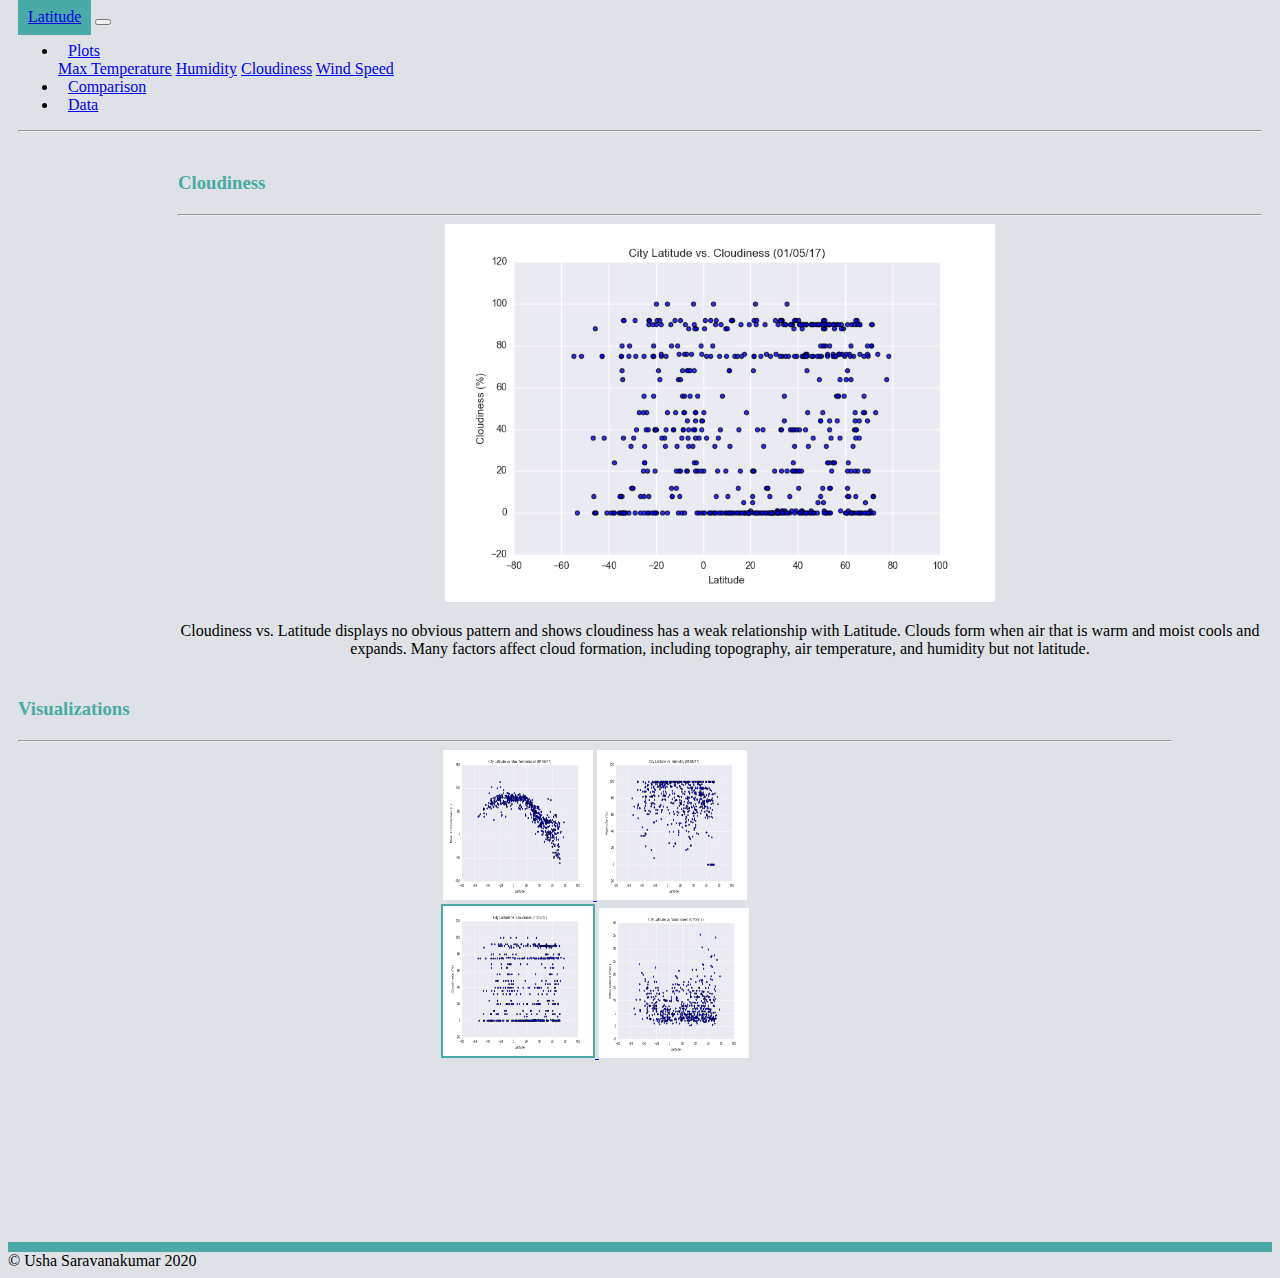
<file: visualizations/cloudiness.html>
<!DOCTYPE html>
<html lang="en" class="html-bg">

<head>
    <meta charset="UTF-8">
    <meta name="viewport" content="width=device-width, initial-scale=1.0">
    <link rel="stylesheet" href="https://cdn.jsdelivr.net/npm/bootstrap@4.5.3/dist/css/bootstrap.min.css" integrity="sha384-TX8t27EcRE3e/ihU7zmQxVncDAy5uIKz4rEkgIXeMed4M0jlfIDPvg6uqKI2xXr2" crossorigin="anonymous">
    <link rel="stylesheet" href="../Stylesheets/visualization.css" type="text/css">
    <title>Cloudiness - Visualization</title>
</head>

<body>
    <!-- 
    *********************************
    Navigation Bar 
    *********************************
    -->
    <nav class="navbar navbar-expand-sm navbar-light navbar-custom">
        <a class="navbar-brand text-white font-weight-bolder" href="../index.html">Latitude</a>
        <!-- Brand -->
        <button class="navbar-toggler border" type="button" data-toggle="collapse" data-target="#navbarNavDropdown" aria-controls="navbarNavDropdown" aria-expanded="false" aria-label="Toggle navigation">
            <span class="navbar-toggler-icon"></span>
        </button>
        <!-- Links -->
        <div class="collapse navbar-collapse" id="navbarNavDropdown">
            <ul class="navbar-nav ml-auto">
                <li class="nav-item dropdown">
                    <a href="#" class="nav-link dropdown-toggle active" data-toggle="dropdown" id="navbarDropdownMenuLink" role="button" aria-haspopup="true" aria-expanded="false">Plots</a>
                    <div class="dropdown-menu" aria-labelledby="navbarDropdownMenuLink">
                        <a class="dropdown-item" href="max_temp.html">Max Temperature</a>
                        <a class="dropdown-item" href="humidity.html">Humidity</a>
                        <a class="dropdown-item" href="cloudiness.html">Cloudiness</a>
                        <a class="dropdown-item" href="wind_speed.html">Wind Speed</a>
                    </div>
                </li>
                <li class="nav-item">
                    <a class="nav-link text-dark" href="../Comparison/comparison.html">Comparison</a>
                </li>
                <li class="nav-item">
                    <a class="nav-link text-dark" href="../Data/data.html">Data</a>
                </li>
            </ul>
            <hr class="d-sm-none">
        </div>
    </nav>
    <div class="container-fluid">
        <section class='row'>
            <!-- 
            *********************************
            Cloudiness Section 
            *********************************
            -->
            <div class='col-md-6 bg-white summ-margins'>
                <h3>Cloudiness</h3>
                <hr>
                <img class="mr-3 visualization_img" src="../Resources/assets/images/Fig3.png" alt="Cloudiness Visualization Image">
                <div class='row bg-white'>
                    <p class="pl-3 pr-3 font-weight-normal text-dark text-left">
                        Cloudiness vs. Latitude displays no obvious pattern and shows cloudiness has a weak relationship with Latitude. Clouds form when air that is warm and moist cools and expands. Many factors affect cloud formation, including topography, air temperature,
                        and humidity but not latitude.
                    </p>
                </div>
            </div>
            <!-- 
            *********************************
            Visualizations Section 
            *********************************
            -->
            <div class='col-md-3 bg-white viz-margins'>
                <section>
                    <div>
                        <h3>Visualizations</h3>
                        <hr>
                        <div class='row'>
                            <div class='col div-comp'>
                                <a class="background background-success" href="max_temp.html">
                                    <img class="img-fluid" src="../Resources/assets/images/Fig1.png" alt="Max Temperature Visualization Image" style="width: 150px; height: 150px;">
                                </a>
                                <a class="background background-success" href="humidity.html">
                                    <img class="img-fluid" src="../Resources/assets/images/Fig2.png" alt="Humidity Visualization Image" style="width: 150px; height: 150px;">
                                </a>
                            </div>
                            <div class='col div-comp'>
                                <a class="background background-success" href="cloudiness.html">
                                    <img class="img-fluid highlight-img" src="../Resources/assets/images/Fig3.png" alt="Cloudiness Visualization Image" style="width: 150px; height: 150px;">
                                </a>
                                <a class="background background-success" href="wind_speed.html">
                                    <img class="img-fluid" src="../Resources/assets/images/Fig4.png" alt="Wind Speed Visualization Image" style="width: 150px; height: 150px;">
                                </a>
                            </div>
                        </div>
                    </div>
                </section>
            </div>
        </section>
        <!-- 
        *********************************
        Page Footer
        *********************************
        -->
        <div class='row bg-dark border-top fixed-bottom' style=" border-width:10px !important;">
            <div class='col-12'>
                <footer class="footer">
                    <div class="text-white text-center">
                        <span>&copy; Usha Saravanakumar 2020</span>
                    </div>
                </footer>
            </div>
        </div>
    </div>

    <script src="https://code.jquery.com/jquery-3.5.1.slim.min.js" integrity="sha384-DfXdz2htPH0lsSSs5nCTpuj/zy4C+OGpamoFVy38MVBnE+IbbVYUew+OrCXaRkfj" crossorigin="anonymous"></script>
    <script src="https://cdn.jsdelivr.net/npm/popper.js@1.16.1/dist/umd/popper.min.js" integrity="sha384-9/reFTGAW83EW2RDu2S0VKaIzap3H66lZH81PoYlFhbGU+6BZp6G7niu735Sk7lN" crossorigin="anonymous"></script>
    <script src="https://cdn.jsdelivr.net/npm/bootstrap@4.5.3/dist/js/bootstrap.min.js" integrity="sha384-w1Q4orYjBQndcko6MimVbzY0tgp4pWB4lZ7lr30WKz0vr/aWKhXdBNmNb5D92v7s" crossorigin="anonymous"></script>
</body>

</html>
</file>
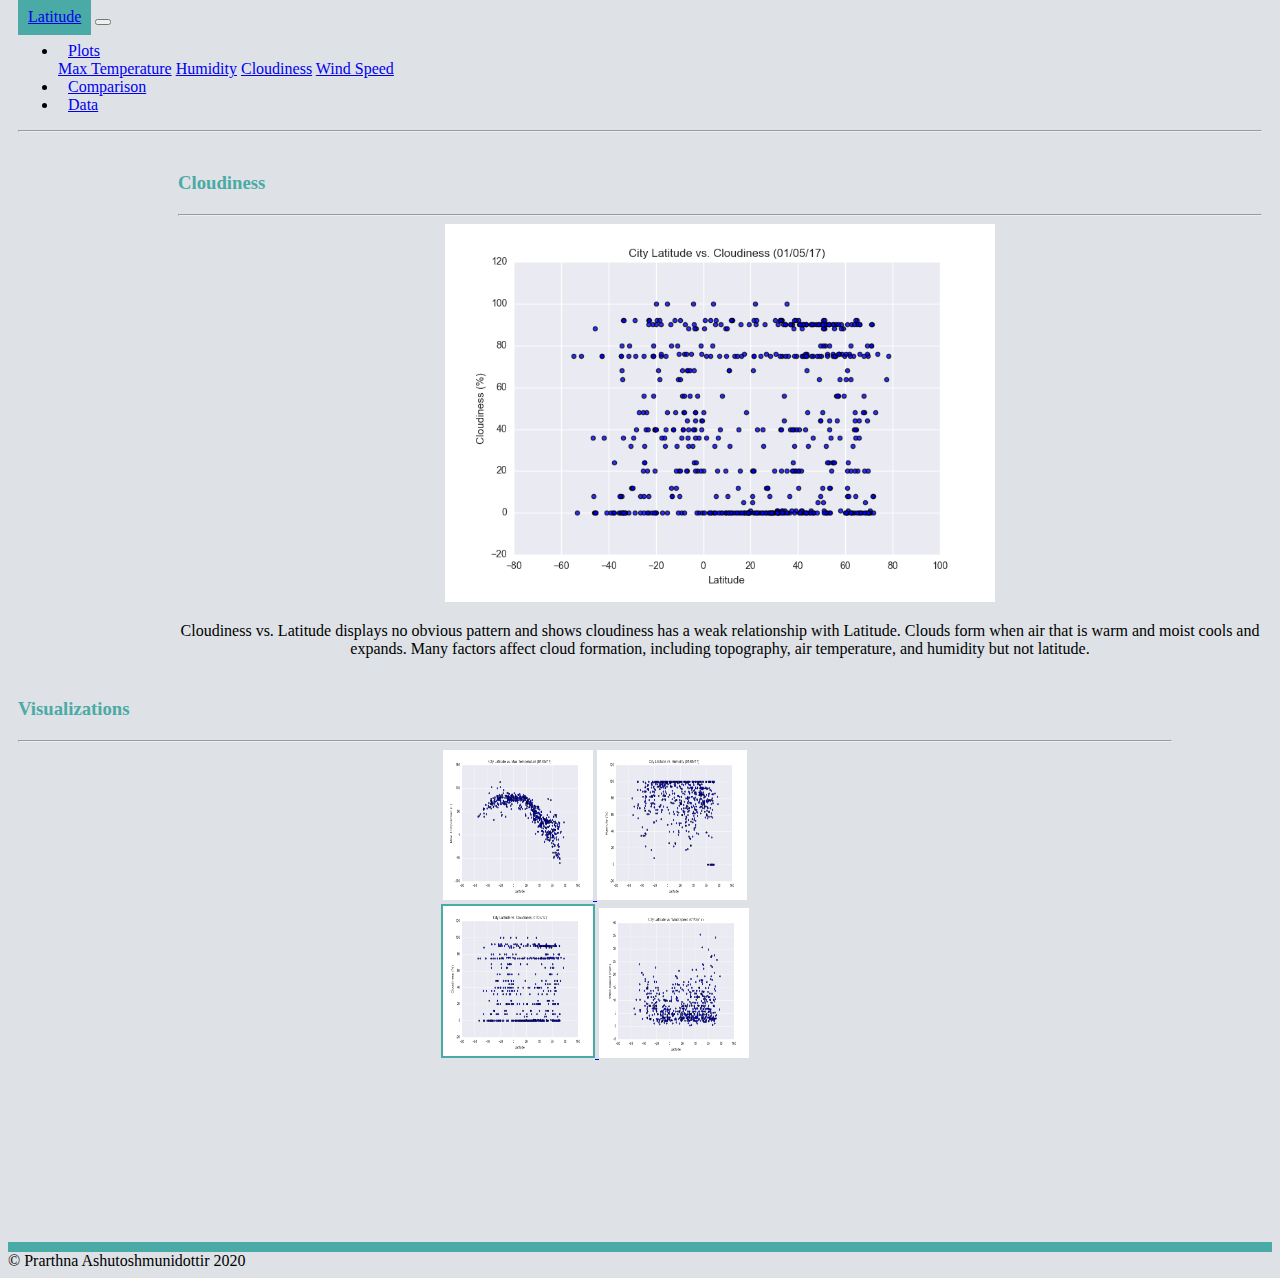
<file: Visualizations/cloudiness.html>
<!DOCTYPE html>
<html lang="en" class="html-bg">

<head>
    <meta charset="UTF-8">
    <meta name="viewport" content="width=device-width, initial-scale=1.0">
    <link rel="stylesheet" href="https://cdn.jsdelivr.net/npm/bootstrap@4.5.3/dist/css/bootstrap.min.css" integrity="sha384-TX8t27EcRE3e/ihU7zmQxVncDAy5uIKz4rEkgIXeMed4M0jlfIDPvg6uqKI2xXr2" crossorigin="anonymous">
    <link rel="stylesheet" href="../Stylesheets/visualization.css" type="text/css">
    <title>Cloudiness - Visualization</title>
</head>

<body>
    <!-- 
    *********************************
    Navigation Bar 
    *********************************
    -->
    <nav class="navbar navbar-expand-sm navbar-light navbar-custom">
        <a class="navbar-brand text-white font-weight-bolder" href="../index.html">Latitude</a>
        <!-- Brand -->
        <button class="navbar-toggler border" type="button" data-toggle="collapse" data-target="#navbarNavDropdown" aria-controls="navbarNavDropdown" aria-expanded="false" aria-label="Toggle navigation">
            <span class="navbar-toggler-icon"></span>
        </button>
        <!-- Links -->
        <div class="collapse navbar-collapse" id="navbarNavDropdown">
            <ul class="navbar-nav ml-auto">
                <li class="nav-item dropdown">
                    <a href="#" class="nav-link dropdown-toggle active" data-toggle="dropdown" id="navbarDropdownMenuLink" role="button" aria-haspopup="true" aria-expanded="false">Plots</a>
                    <div class="dropdown-menu" aria-labelledby="navbarDropdownMenuLink">
                        <a class="dropdown-item" href="max_temp.html">Max Temperature</a>
                        <a class="dropdown-item" href="humidity.html">Humidity</a>
                        <a class="dropdown-item" href="cloudiness.html">Cloudiness</a>
                        <a class="dropdown-item" href="wind_speed.html">Wind Speed</a>
                    </div>
                </li>
                <li class="nav-item">
                    <a class="nav-link text-dark" href="../Comparison/comparison.html">Comparison</a>
                </li>
                <li class="nav-item">
                    <a class="nav-link text-dark" href="../Data/data.html">Data</a>
                </li>
            </ul>
            <hr class="d-sm-none">
        </div>
    </nav>
    <div class="container-fluid">
        <section class='row'>
            <!-- 
            *********************************
            Cloudiness Section 
            *********************************
            -->
            <div class='col-md-6 bg-white summ-margins'>
                <h3>Cloudiness</h3>
                <hr>
                <img class="mr-3 visualization_img" src="../Resources/assets/images/Fig3.png" alt="Cloudiness Visualization Image">
                <div class='row bg-white'>
                    <p class="pl-3 pr-3 font-weight-normal text-dark text-left">
                        Cloudiness vs. Latitude displays no obvious pattern and shows cloudiness has a weak relationship with Latitude. Clouds form when air that is warm and moist cools and expands. Many factors affect cloud formation, including topography, air temperature,
                        and humidity but not latitude.
                    </p>
                </div>
            </div>
            <!-- 
            *********************************
            Visualizations Section 
            *********************************
            -->
            <div class='col-md-3 bg-white viz-margins'>
                <section>
                    <div>
                        <h3>Visualizations</h3>
                        <hr>
                        <div class='row'>
                            <div class='col div-comp'>
                                <a class="background background-success" href="max_temp.html">
                                    <img class="img-fluid" src="../Resources/assets/images/Fig1.png" alt="Max Temperature Visualization Image" style="width: 150px; height: 150px;">
                                </a>
                                <a class="background background-success" href="humidity.html">
                                    <img class="img-fluid" src="../Resources/assets/images/Fig2.png" alt="Humidity Visualization Image" style="width: 150px; height: 150px;">
                                </a>
                            </div>
                            <div class='col div-comp'>
                                <a class="background background-success" href="cloudiness.html">
                                    <img class="img-fluid highlight-img" src="../Resources/assets/images/Fig3.png" alt="Cloudiness Visualization Image" style="width: 150px; height: 150px;">
                                </a>
                                <a class="background background-success" href="wind_speed.html">
                                    <img class="img-fluid" src="../Resources/assets/images/Fig4.png" alt="Wind Speed Visualization Image" style="width: 150px; height: 150px;">
                                </a>
                            </div>
                        </div>
                    </div>
                </section>
            </div>
        </section>
        <!-- 
        *********************************
        Page Footer
        *********************************
        -->
        <div class='row bg-dark border-top fixed-bottom' style=" border-width:10px !important;">
            <div class='col-12'>
                <footer class="footer">
                    <div class="text-white text-center">
                        <span>&copy; Prarthna Ashutoshmunidottir 2020</span>
                    </div>
                </footer>
            </div>
        </div>
    </div>

    <script src="https://code.jquery.com/jquery-3.5.1.slim.min.js" integrity="sha384-DfXdz2htPH0lsSSs5nCTpuj/zy4C+OGpamoFVy38MVBnE+IbbVYUew+OrCXaRkfj" crossorigin="anonymous"></script>
    <script src="https://cdn.jsdelivr.net/npm/popper.js@1.16.1/dist/umd/popper.min.js" integrity="sha384-9/reFTGAW83EW2RDu2S0VKaIzap3H66lZH81PoYlFhbGU+6BZp6G7niu735Sk7lN" crossorigin="anonymous"></script>
    <script src="https://cdn.jsdelivr.net/npm/bootstrap@4.5.3/dist/js/bootstrap.min.js" integrity="sha384-w1Q4orYjBQndcko6MimVbzY0tgp4pWB4lZ7lr30WKz0vr/aWKhXdBNmNb5D92v7s" crossorigin="anonymous"></script>
</body>

</html>
</file>
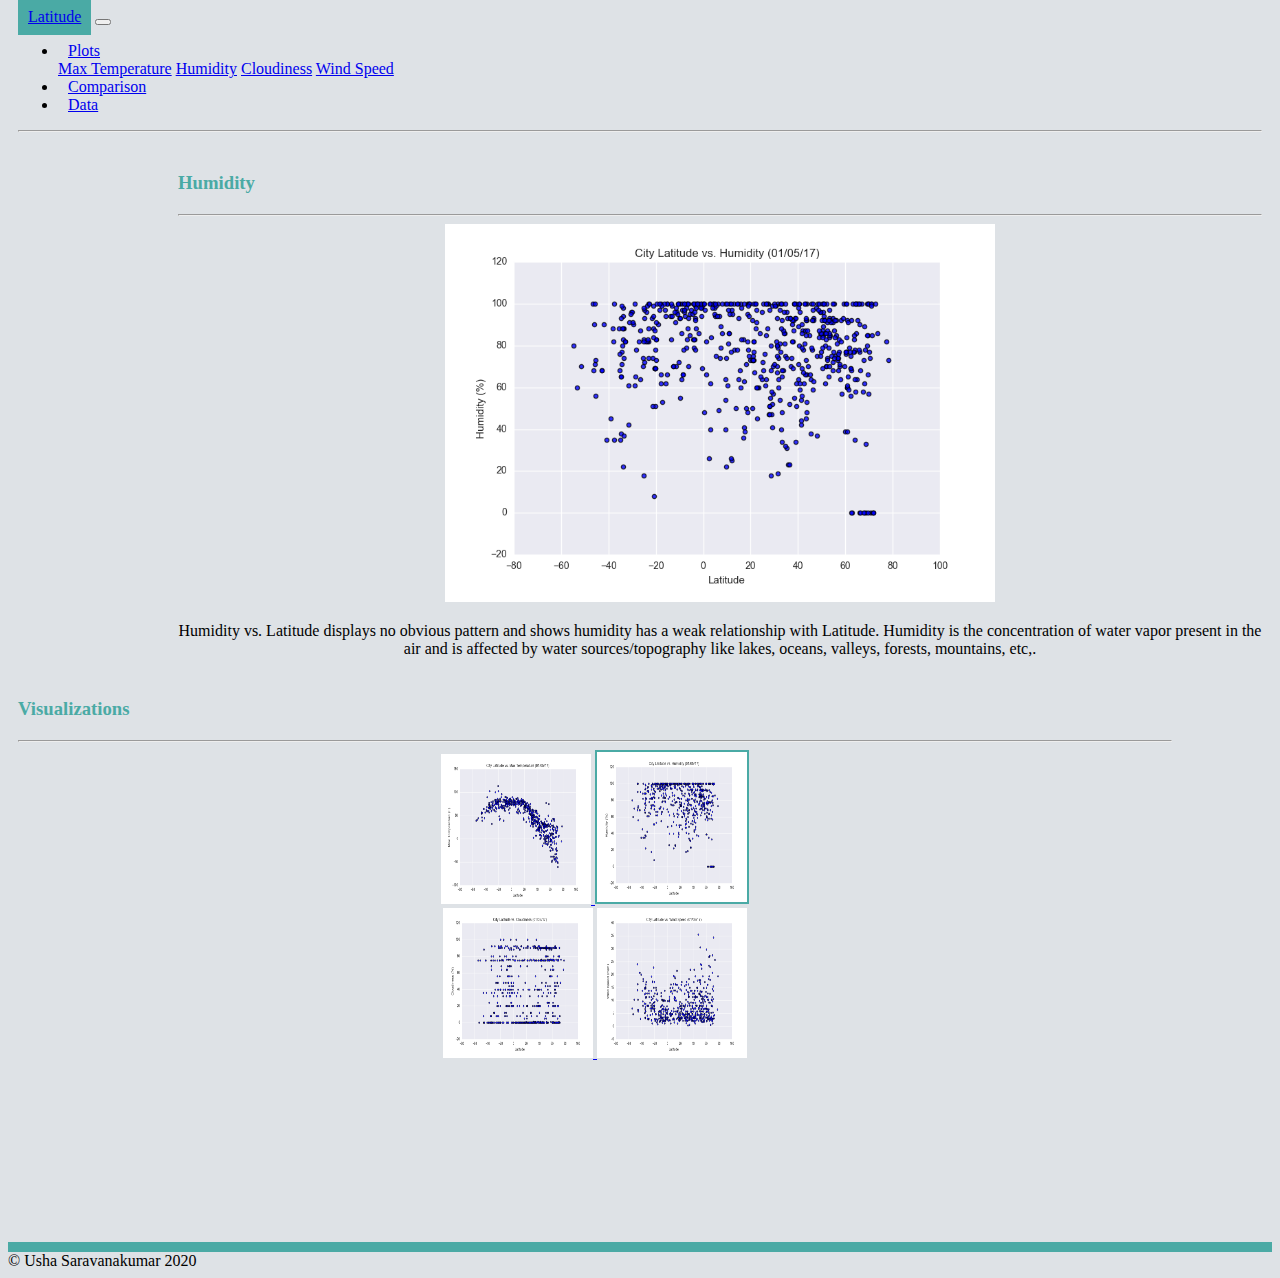
<file: visualizations/humidity.html>
<!DOCTYPE html>
<html lang="en" class="html-bg">

<head>
    <meta charset="UTF-8">
    <meta name="viewport" content="width=device-width, initial-scale=1.0">
    <link rel="stylesheet" href="https://cdn.jsdelivr.net/npm/bootstrap@4.5.3/dist/css/bootstrap.min.css" integrity="sha384-TX8t27EcRE3e/ihU7zmQxVncDAy5uIKz4rEkgIXeMed4M0jlfIDPvg6uqKI2xXr2" crossorigin="anonymous">
    <link rel="stylesheet" href="../Stylesheets/visualization.css" type="text/css">
    <title>Humidity - Visualization</title>
</head>

<body>
    <!-- 
    *********************************
    Navigation Bar 
    *********************************
    -->
    <nav class="navbar navbar-expand-sm navbar-light navbar-custom">
        <a class="navbar-brand text-white font-weight-bolder" href="../index.html">Latitude</a>
        <!-- Brand -->
        <button class="navbar-toggler border" type="button" data-toggle="collapse" data-target="#navbarNavDropdown" aria-controls="navbarNavDropdown" aria-expanded="false" aria-label="Toggle navigation">
            <span class="navbar-toggler-icon"></span>
        </button>
        <!-- Links -->
        <div class="collapse navbar-collapse" id="navbarNavDropdown">
            <ul class="navbar-nav ml-auto">
                <li class="nav-item dropdown">
                    <a href="#" class="nav-link dropdown-toggle active" data-toggle="dropdown" id="navbarDropdownMenuLink" role="button" aria-haspopup="true" aria-expanded="false">Plots</a>
                    <div class="dropdown-menu" aria-labelledby="navbarDropdownMenuLink">
                        <a class="dropdown-item" href="max_temp.html">Max Temperature</a>
                        <a class="dropdown-item" href="humidity.html">Humidity</a>
                        <a class="dropdown-item" href="cloudiness.html">Cloudiness</a>
                        <a class="dropdown-item" href="wind_speed.html">Wind Speed</a>
                    </div>
                </li>
                <li class="nav-item">
                    <a class="nav-link text-dark" href="../Comparison/comparison.html">Comparison</a>
                </li>
                <li class="nav-item">
                    <a class="nav-link text-dark" href="../Data/data.html">Data</a>
                </li>
            </ul>
            <hr class="d-sm-none">
        </div>
    </nav>
    </nav>
    <div class="container-fluid">
        <section class='row'>
            <!-- 
            *********************************
            Humidity Section 
            *********************************
            -->
            <div class='col-md-6 bg-white summ-margins'>
                <h3>Humidity</h3>
                <hr>
                <img class="mr-3 visualization_img" src="../Resources/assets/images/Fig2.png" alt="Humidity Visualization Image">
                <div class='row bg-white'>
                    <p class="pl-3 pr-3 font-weight-normal text-dark text-left">
                        Humidity vs. Latitude displays no obvious pattern and shows humidity has a weak relationship with Latitude. Humidity is the concentration of water vapor present in the air and is affected by water sources/topography like lakes, oceans, valleys, forests,
                        mountains, etc,.
                    </p>
                </div>
            </div>
            <!-- 
            *********************************
            Visualizations Section 
            *********************************
            -->
            <div class='col-md-3 bg-white viz-margins'>
                <section>
                    <div>
                        <h3>Visualizations</h3>
                        <hr>
                        <div class='row'>
                            <div class='col div-comp'>
                                <a class="background background-success" href="max_temp.html">
                                    <img class="img-fluid" src="../Resources/assets/images/Fig1.png" alt="Max Temperature Visualization Image" style="width: 150px; height: 150px;">
                                </a>
                                <a class="background background-success" href="humidity.html">
                                    <img class="img-fluid highlight-img" src="../Resources/assets/images/Fig2.png" alt="Humidity Visualization Image" style="width: 150px; height: 150px;">
                                </a>
                            </div>
                            <div class='col div-comp'>
                                <a class="background background-success" href="cloudiness.html">
                                    <img class="img-fluid" src="../Resources/assets/images/Fig3.png" alt="Cloudiness Visualization Image" style="width: 150px; height: 150px;">
                                </a>
                                <a class="background background-success" href="wind_speed.html">
                                    <img class="img-fluid" src="../Resources/assets/images/Fig4.png" alt="Wind Speed Visualization Image" style="width: 150px; height: 150px;">
                                </a>
                            </div>
                        </div>
                    </div>
                </section>
            </div>
        </section>
        <!-- 
        *********************************
        Page Footer
        *********************************
        -->
        <div class='row bg-dark border-top fixed-bottom' style=" border-width:10px !important;">
            <div class='col-12'>
                <footer class="footer">
                    <div class="text-white text-center">
                        <span>&copy; Usha Saravanakumar 2020</span>
                    </div>
                </footer>
            </div>
        </div>
    </div>

    <script src="https://code.jquery.com/jquery-3.5.1.slim.min.js" integrity="sha384-DfXdz2htPH0lsSSs5nCTpuj/zy4C+OGpamoFVy38MVBnE+IbbVYUew+OrCXaRkfj" crossorigin="anonymous"></script>
    <script src="https://cdn.jsdelivr.net/npm/popper.js@1.16.1/dist/umd/popper.min.js" integrity="sha384-9/reFTGAW83EW2RDu2S0VKaIzap3H66lZH81PoYlFhbGU+6BZp6G7niu735Sk7lN" crossorigin="anonymous"></script>
    <script src="https://cdn.jsdelivr.net/npm/bootstrap@4.5.3/dist/js/bootstrap.min.js" integrity="sha384-w1Q4orYjBQndcko6MimVbzY0tgp4pWB4lZ7lr30WKz0vr/aWKhXdBNmNb5D92v7s" crossorigin="anonymous"></script>
</body>

</html>
</file>
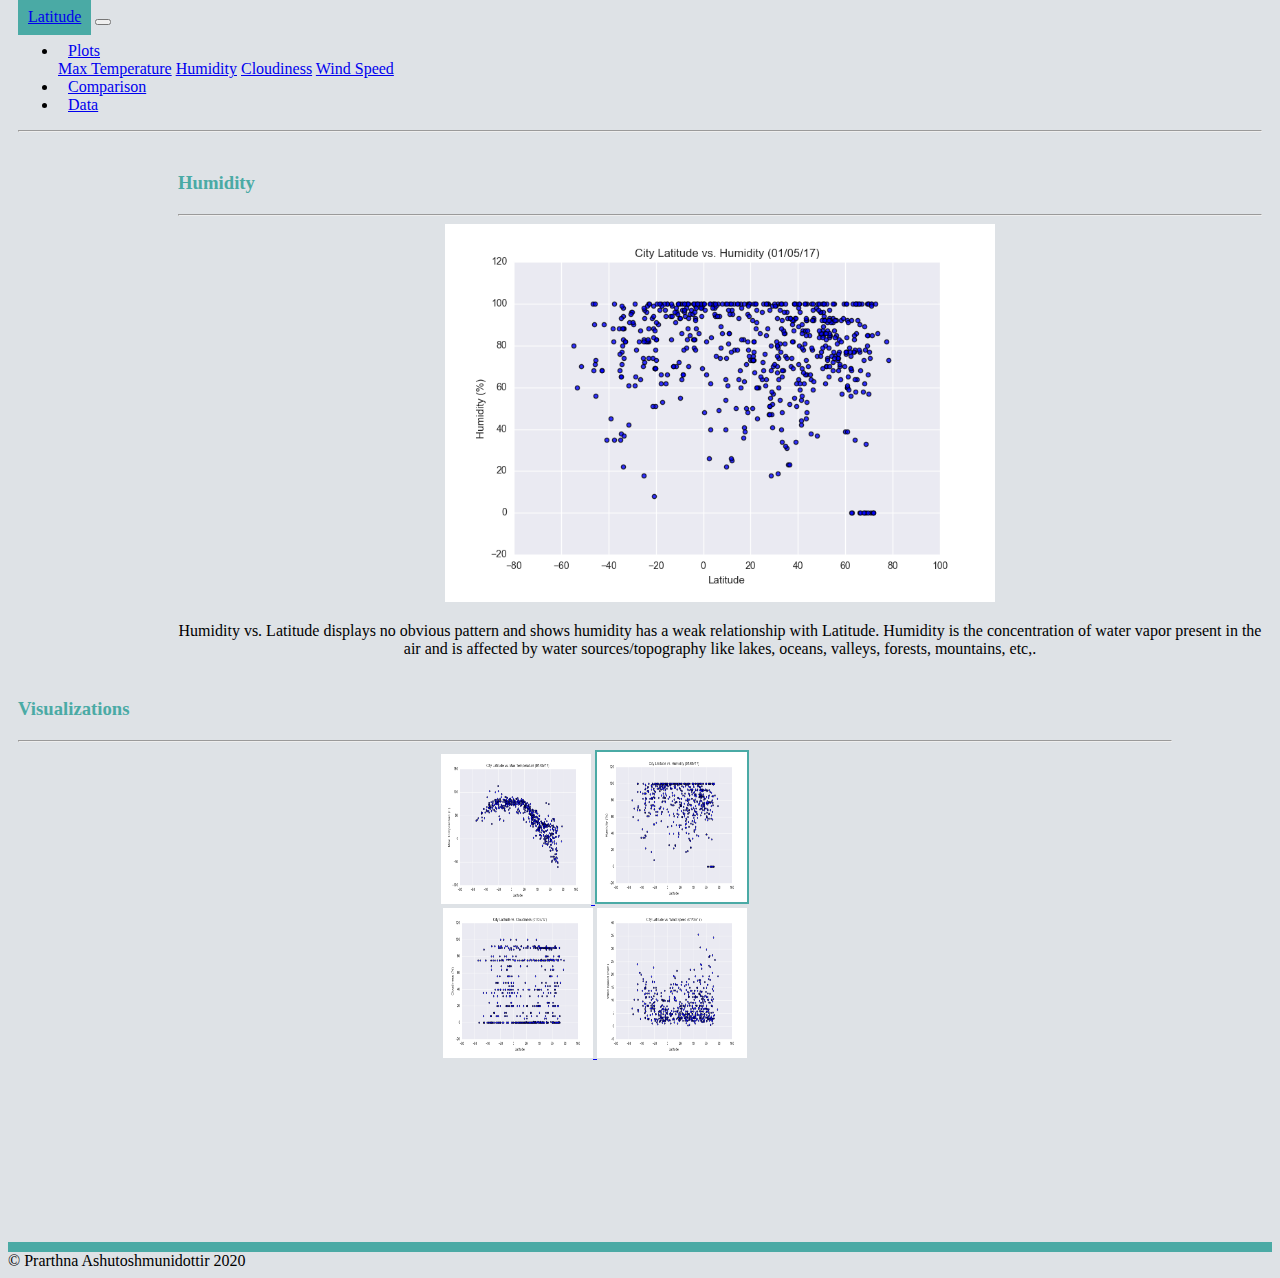
<file: Visualizations/humidity.html>
<!DOCTYPE html>
<html lang="en" class="html-bg">

<head>
    <meta charset="UTF-8">
    <meta name="viewport" content="width=device-width, initial-scale=1.0">
    <link rel="stylesheet" href="https://cdn.jsdelivr.net/npm/bootstrap@4.5.3/dist/css/bootstrap.min.css" integrity="sha384-TX8t27EcRE3e/ihU7zmQxVncDAy5uIKz4rEkgIXeMed4M0jlfIDPvg6uqKI2xXr2" crossorigin="anonymous">
    <link rel="stylesheet" href="../Stylesheets/visualization.css" type="text/css">
    <title>Humidity - Visualization</title>
</head>

<body>
    <!-- 
    *********************************
    Navigation Bar 
    *********************************
    -->
    <nav class="navbar navbar-expand-sm navbar-light navbar-custom">
        <a class="navbar-brand text-white font-weight-bolder" href="../index.html">Latitude</a>
        <!-- Brand -->
        <button class="navbar-toggler border" type="button" data-toggle="collapse" data-target="#navbarNavDropdown" aria-controls="navbarNavDropdown" aria-expanded="false" aria-label="Toggle navigation">
            <span class="navbar-toggler-icon"></span>
        </button>
        <!-- Links -->
        <div class="collapse navbar-collapse" id="navbarNavDropdown">
            <ul class="navbar-nav ml-auto">
                <li class="nav-item dropdown">
                    <a href="#" class="nav-link dropdown-toggle active" data-toggle="dropdown" id="navbarDropdownMenuLink" role="button" aria-haspopup="true" aria-expanded="false">Plots</a>
                    <div class="dropdown-menu" aria-labelledby="navbarDropdownMenuLink">
                        <a class="dropdown-item" href="max_temp.html">Max Temperature</a>
                        <a class="dropdown-item" href="humidity.html">Humidity</a>
                        <a class="dropdown-item" href="cloudiness.html">Cloudiness</a>
                        <a class="dropdown-item" href="wind_speed.html">Wind Speed</a>
                    </div>
                </li>
                <li class="nav-item">
                    <a class="nav-link text-dark" href="../Comparison/comparison.html">Comparison</a>
                </li>
                <li class="nav-item">
                    <a class="nav-link text-dark" href="../Data/data.html">Data</a>
                </li>
            </ul>
            <hr class="d-sm-none">
        </div>
    </nav>
    </nav>
    <div class="container-fluid">
        <section class='row'>
            <!-- 
            *********************************
            Humidity Section 
            *********************************
            -->
            <div class='col-md-6 bg-white summ-margins'>
                <h3>Humidity</h3>
                <hr>
                <img class="mr-3 visualization_img" src="../Resources/assets/images/Fig2.png" alt="Humidity Visualization Image">
                <div class='row bg-white'>
                    <p class="pl-3 pr-3 font-weight-normal text-dark text-left">
                        Humidity vs. Latitude displays no obvious pattern and shows humidity has a weak relationship with Latitude. Humidity is the concentration of water vapor present in the air and is affected by water sources/topography like lakes, oceans, valleys, forests,
                        mountains, etc,.
                    </p>
                </div>
            </div>
            <!-- 
            *********************************
            Visualizations Section 
            *********************************
            -->
            <div class='col-md-3 bg-white viz-margins'>
                <section>
                    <div>
                        <h3>Visualizations</h3>
                        <hr>
                        <div class='row'>
                            <div class='col div-comp'>
                                <a class="background background-success" href="max_temp.html">
                                    <img class="img-fluid" src="../Resources/assets/images/Fig1.png" alt="Max Temperature Visualization Image" style="width: 150px; height: 150px;">
                                </a>
                                <a class="background background-success" href="humidity.html">
                                    <img class="img-fluid highlight-img" src="../Resources/assets/images/Fig2.png" alt="Humidity Visualization Image" style="width: 150px; height: 150px;">
                                </a>
                            </div>
                            <div class='col div-comp'>
                                <a class="background background-success" href="cloudiness.html">
                                    <img class="img-fluid" src="../Resources/assets/images/Fig3.png" alt="Cloudiness Visualization Image" style="width: 150px; height: 150px;">
                                </a>
                                <a class="background background-success" href="wind_speed.html">
                                    <img class="img-fluid" src="../Resources/assets/images/Fig4.png" alt="Wind Speed Visualization Image" style="width: 150px; height: 150px;">
                                </a>
                            </div>
                        </div>
                    </div>
                </section>
            </div>
        </section>
        <!-- 
        *********************************
        Page Footer
        *********************************
        -->
        <div class='row bg-dark border-top fixed-bottom' style=" border-width:10px !important;">
            <div class='col-12'>
                <footer class="footer">
                    <div class="text-white text-center">
                        <span>&copy; Prarthna Ashutoshmunidottir 2020</span>
                    </div>
                </footer>
            </div>
        </div>
    </div>

    <script src="https://code.jquery.com/jquery-3.5.1.slim.min.js" integrity="sha384-DfXdz2htPH0lsSSs5nCTpuj/zy4C+OGpamoFVy38MVBnE+IbbVYUew+OrCXaRkfj" crossorigin="anonymous"></script>
    <script src="https://cdn.jsdelivr.net/npm/popper.js@1.16.1/dist/umd/popper.min.js" integrity="sha384-9/reFTGAW83EW2RDu2S0VKaIzap3H66lZH81PoYlFhbGU+6BZp6G7niu735Sk7lN" crossorigin="anonymous"></script>
    <script src="https://cdn.jsdelivr.net/npm/bootstrap@4.5.3/dist/js/bootstrap.min.js" integrity="sha384-w1Q4orYjBQndcko6MimVbzY0tgp4pWB4lZ7lr30WKz0vr/aWKhXdBNmNb5D92v7s" crossorigin="anonymous"></script>
</body>

</html>
</file>
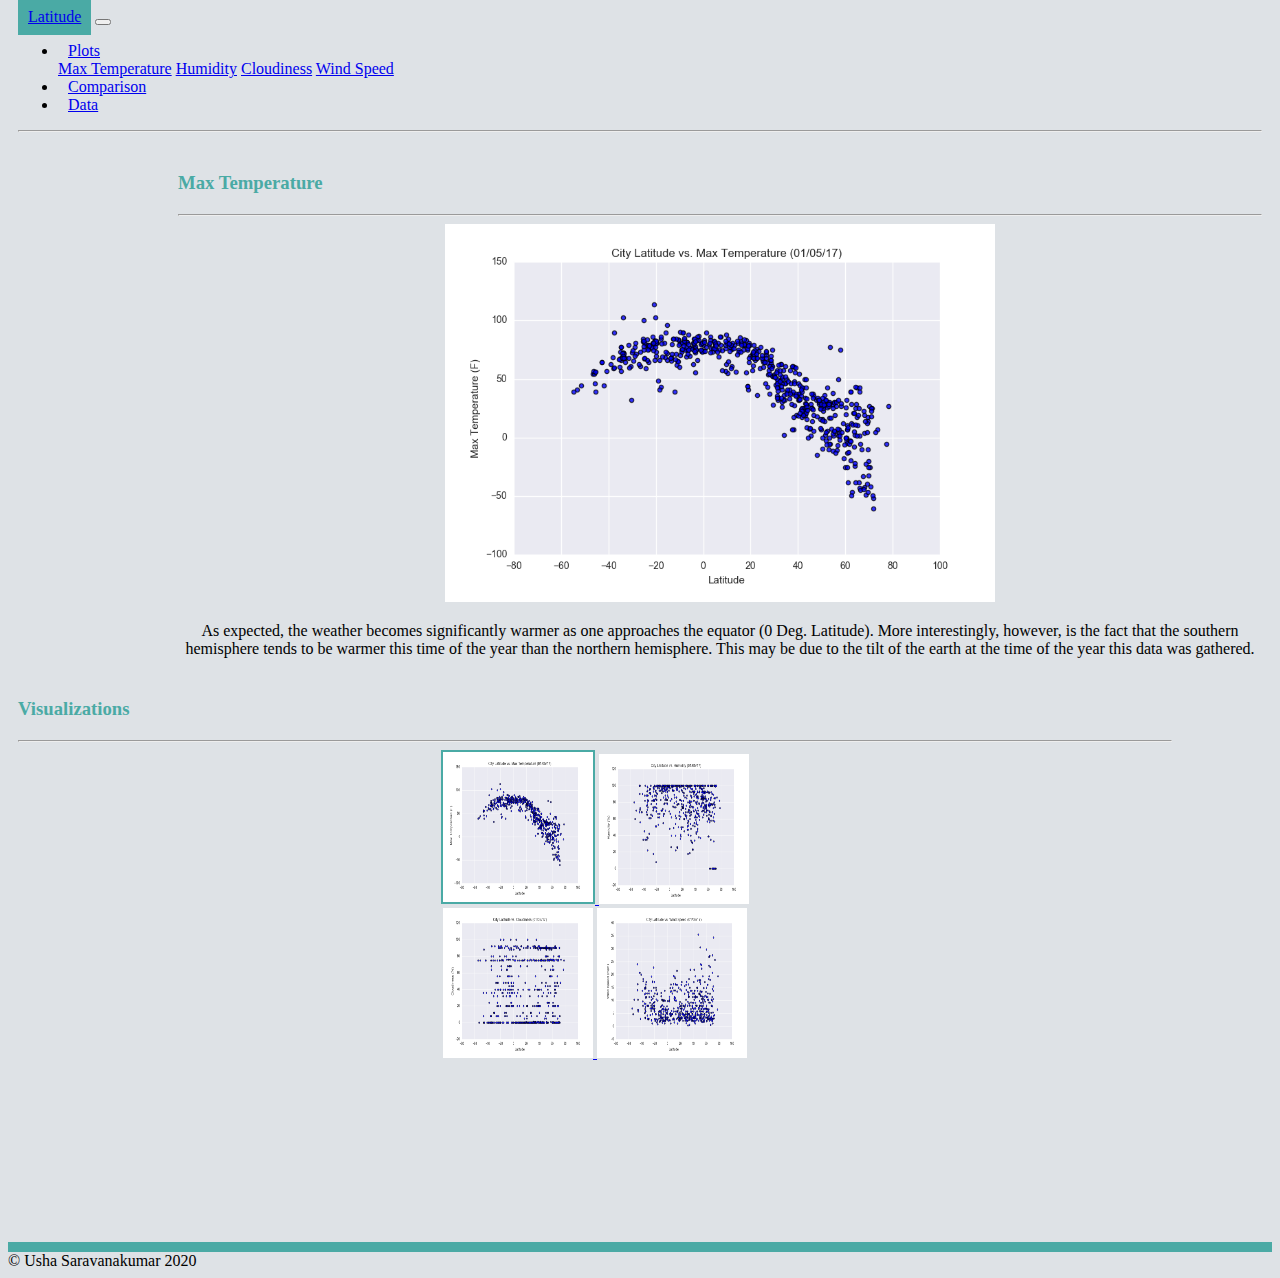
<file: visualizations/max_temp.html>
<!DOCTYPE html>
<html lang="en" class="html-bg">

<head>
    <meta charset="UTF-8">
    <meta name="viewport" content="width=device-width, initial-scale=1.0">
    <link rel="stylesheet" href="https://cdn.jsdelivr.net/npm/bootstrap@4.5.3/dist/css/bootstrap.min.css" integrity="sha384-TX8t27EcRE3e/ihU7zmQxVncDAy5uIKz4rEkgIXeMed4M0jlfIDPvg6uqKI2xXr2" crossorigin="anonymous">
    <link rel="stylesheet" href="../Stylesheets/visualization.css" type="text/css">
    <title>Max Temperature - Visualization</title>
</head>

<body>
    <!-- 
    *********************************
    Navigation Bar 
    *********************************
    -->
    <nav class="navbar navbar-expand-sm navbar-light navbar-custom">
        <a class="navbar-brand text-white font-weight-bolder" href="../index.html">Latitude</a>
        <!-- Brand -->
        <button class="navbar-toggler border" type="button" data-toggle="collapse" data-target="#navbarNavDropdown" aria-controls="navbarNavDropdown" aria-expanded="false" aria-label="Toggle navigation">
            <span class="navbar-toggler-icon"></span>
        </button>
        <!-- Links -->
        <div class="collapse navbar-collapse" id="navbarNavDropdown">
            <ul class="navbar-nav ml-auto">
                <li class="nav-item dropdown">
                    <a href="#" class="nav-link dropdown-toggle active" data-toggle="dropdown" id="navbarDropdownMenuLink" role="button" aria-haspopup="true" aria-expanded="false">Plots</a>
                    <div class="dropdown-menu" aria-labelledby="navbarDropdownMenuLink">
                        <a class="dropdown-item" href="max_temp.html">Max Temperature</a>
                        <a class="dropdown-item" href="humidity.html">Humidity</a>
                        <a class="dropdown-item" href="cloudiness.html">Cloudiness</a>
                        <a class="dropdown-item" href="wind_speed.html">Wind Speed</a>
                    </div>
                </li>
                <li class="nav-item">
                    <a class="nav-link text-dark" href="../Comparison/comparison.html">Comparison</a>
                </li>
                <li class="nav-item">
                    <a class="nav-link text-dark" href="../Data/data.html">Data</a>
                </li>
            </ul>
            <hr class="d-sm-none">
        </div>
    </nav>
    <div class="container-fluid">
        <section class='row'>
            <!-- 
            *********************************
            Max Temperature Section 
            *********************************
            -->
            <div class='col-md-6 bg-white summ-margins'>
                <h3>Max Temperature</h3>
                <hr>
                <img class="mr-3 visualization_img" src="../Resources/assets/images/Fig1.png" alt="Max Temperature Visualization Image">
                <div class='row bg-white'>
                    <div class='col'>
                        <p class="pl-3 pr-3 font-weight-normal text-dark text-left">
                            As expected, the weather becomes significantly warmer as one approaches the equator (0 Deg. Latitude). More interestingly, however, is the fact that the southern hemisphere tends to be warmer this time of the year than the northern hemisphere. This may
                            be due to the tilt of the earth at the time of the year this data was gathered.
                        </p>
                    </div>
                </div>
            </div>
            <!-- 
            *********************************
            Visualizations Section 
            *********************************
            -->
            <div class='col-md-3 bg-white viz-margins'>
                <section>
                    <div>
                        <h3>Visualizations</h3>
                        <hr>
                        <div class='row'>
                            <div class='col div-comp'>
                                <a class="background background-success" href="max_temp.html">
                                    <img class="img-fluid highlight-img" src="../Resources/assets/images/Fig1.png" alt="Max Temperature Visualization Image" style="width: 150px; height: 150px;">
                                </a>
                                <a class="background background-success" href="humidity.html">
                                    <img class="img-fluid" src="../Resources/assets/images/Fig2.png" alt="Humidity Visualization Image" style="width: 150px; height: 150px;">
                                </a>
                            </div>
                            <div class='col div-comp'>
                                <a class="background background-success" href="cloudiness.html">
                                    <img class="img-fluid" src="../Resources/assets/images/Fig3.png" alt="Cloudiness Visualization Image" style="width: 150px; height: 150px;">
                                </a>
                                <a class="background background-success" href="wind_speed.html">
                                    <img class="img-fluid" src="../Resources/assets/images/Fig4.png" alt="Wind Speed Visualization Image" style="width: 150px; height: 150px;">
                                </a>
                            </div>
                        </div>
                    </div>
                </section>
            </div>
        </section>
        <!-- 
        *********************************
        Page Footer
        *********************************
        -->
        <div class='row bg-dark border-top fixed-bottom' style=" border-width:10px !important;">
            <div class='col-12'>
                <footer class="footer ">
                    <div class="text-white text-center ">
                        <span>&copy; Usha Saravanakumar 2020</span>
                    </div>
                </footer>
            </div>
        </div>
    </div>

    <script src="https://code.jquery.com/jquery-3.5.1.slim.min.js" integrity="sha384-DfXdz2htPH0lsSSs5nCTpuj/zy4C+OGpamoFVy38MVBnE+IbbVYUew+OrCXaRkfj" crossorigin="anonymous"></script>
    <script src="https://cdn.jsdelivr.net/npm/popper.js@1.16.1/dist/umd/popper.min.js" integrity="sha384-9/reFTGAW83EW2RDu2S0VKaIzap3H66lZH81PoYlFhbGU+6BZp6G7niu735Sk7lN" crossorigin="anonymous"></script>
    <script src="https://cdn.jsdelivr.net/npm/bootstrap@4.5.3/dist/js/bootstrap.min.js" integrity="sha384-w1Q4orYjBQndcko6MimVbzY0tgp4pWB4lZ7lr30WKz0vr/aWKhXdBNmNb5D92v7s" crossorigin="anonymous"></script>
</body>

</html>
</file>
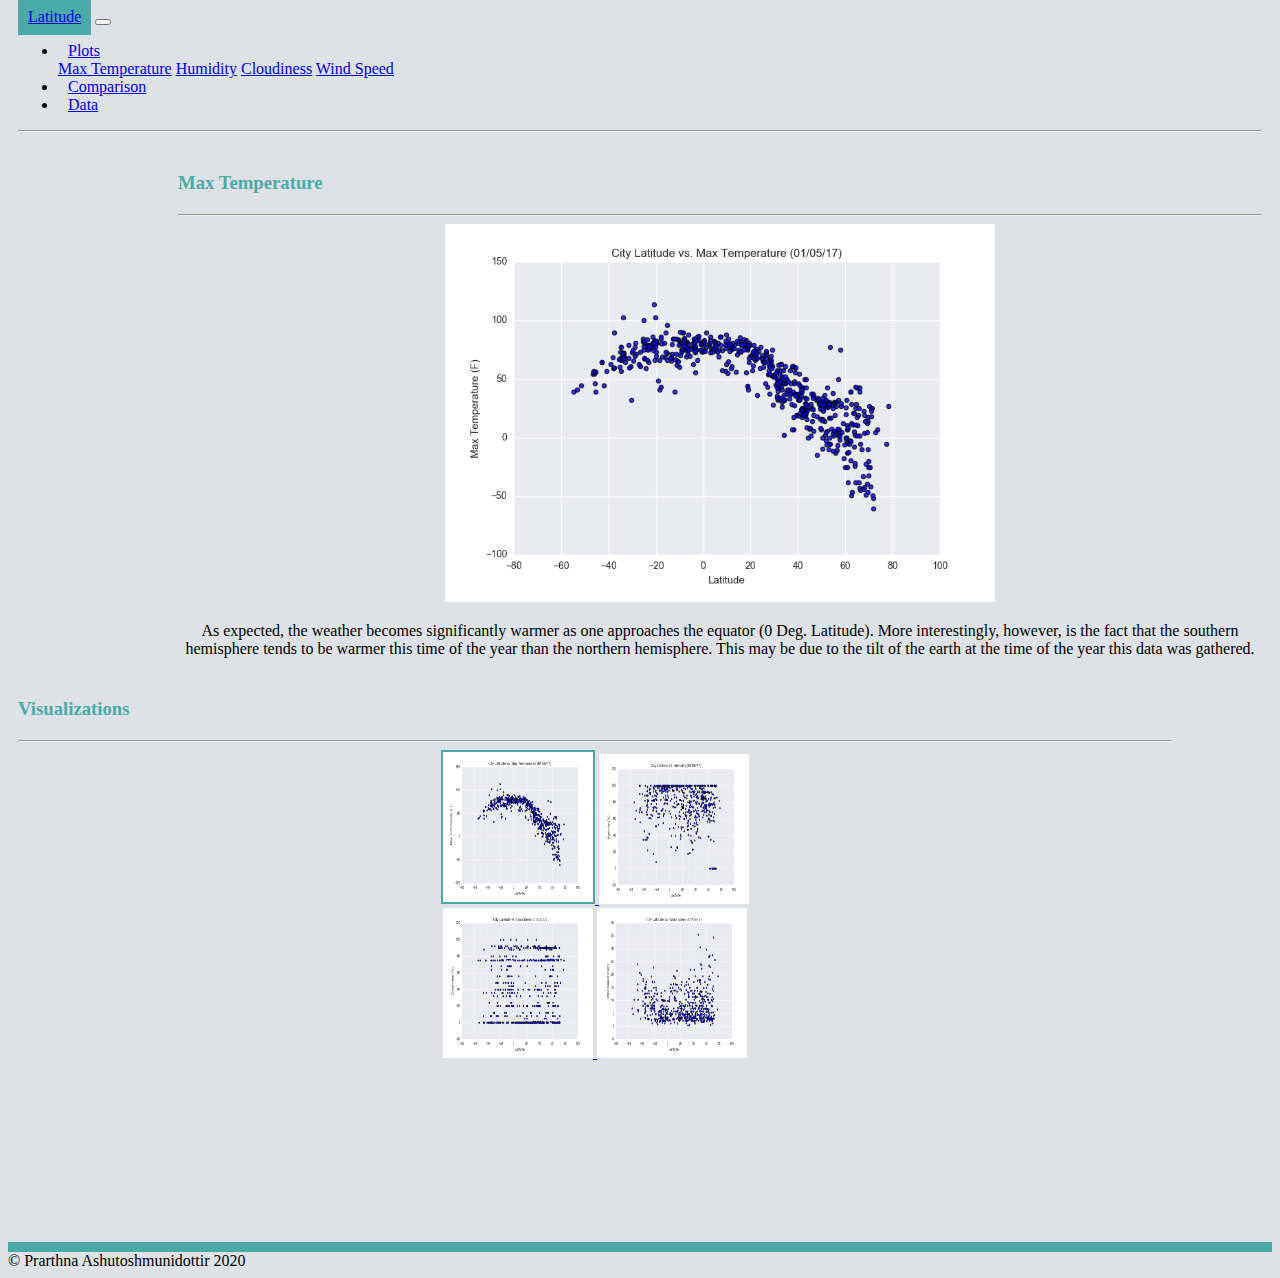
<file: Visualizations/max_temp.html>
<!DOCTYPE html>
<html lang="en" class="html-bg">

<head>
    <meta charset="UTF-8">
    <meta name="viewport" content="width=device-width, initial-scale=1.0">
    <link rel="stylesheet" href="https://cdn.jsdelivr.net/npm/bootstrap@4.5.3/dist/css/bootstrap.min.css" integrity="sha384-TX8t27EcRE3e/ihU7zmQxVncDAy5uIKz4rEkgIXeMed4M0jlfIDPvg6uqKI2xXr2" crossorigin="anonymous">
    <link rel="stylesheet" href="../Stylesheets/visualization.css" type="text/css">
    <title>Max Temperature - Visualization</title>
</head>

<body>
    <!-- 
    *********************************
    Navigation Bar 
    *********************************
    -->
    <nav class="navbar navbar-expand-sm navbar-light navbar-custom">
        <a class="navbar-brand text-white font-weight-bolder" href="../index.html">Latitude</a>
        <!-- Brand -->
        <button class="navbar-toggler border" type="button" data-toggle="collapse" data-target="#navbarNavDropdown" aria-controls="navbarNavDropdown" aria-expanded="false" aria-label="Toggle navigation">
            <span class="navbar-toggler-icon"></span>
        </button>
        <!-- Links -->
        <div class="collapse navbar-collapse" id="navbarNavDropdown">
            <ul class="navbar-nav ml-auto">
                <li class="nav-item dropdown">
                    <a href="#" class="nav-link dropdown-toggle active" data-toggle="dropdown" id="navbarDropdownMenuLink" role="button" aria-haspopup="true" aria-expanded="false">Plots</a>
                    <div class="dropdown-menu" aria-labelledby="navbarDropdownMenuLink">
                        <a class="dropdown-item" href="max_temp.html">Max Temperature</a>
                        <a class="dropdown-item" href="humidity.html">Humidity</a>
                        <a class="dropdown-item" href="cloudiness.html">Cloudiness</a>
                        <a class="dropdown-item" href="wind_speed.html">Wind Speed</a>
                    </div>
                </li>
                <li class="nav-item">
                    <a class="nav-link text-dark" href="../Comparison/comparison.html">Comparison</a>
                </li>
                <li class="nav-item">
                    <a class="nav-link text-dark" href="../Data/data.html">Data</a>
                </li>
            </ul>
            <hr class="d-sm-none">
        </div>
    </nav>
    <div class="container-fluid">
        <section class='row'>
            <!-- 
            *********************************
            Max Temperature Section 
            *********************************
            -->
            <div class='col-md-6 bg-white summ-margins'>
                <h3>Max Temperature</h3>
                <hr>
                <img class="mr-3 visualization_img" src="../Resources/assets/images/Fig1.png" alt="Max Temperature Visualization Image">
                <div class='row bg-white'>
                    <div class='col'>
                        <p class="pl-3 pr-3 font-weight-normal text-dark text-left">
                            As expected, the weather becomes significantly warmer as one approaches the equator (0 Deg. Latitude). More interestingly, however, is the fact that the southern hemisphere tends to be warmer this time of the year than the northern hemisphere. This may
                            be due to the tilt of the earth at the time of the year this data was gathered.
                        </p>
                    </div>
                </div>
            </div>
            <!-- 
            *********************************
            Visualizations Section 
            *********************************
            -->
            <div class='col-md-3 bg-white viz-margins'>
                <section>
                    <div>
                        <h3>Visualizations</h3>
                        <hr>
                        <div class='row'>
                            <div class='col div-comp'>
                                <a class="background background-success" href="max_temp.html">
                                    <img class="img-fluid highlight-img" src="../Resources/assets/images/Fig1.png" alt="Max Temperature Visualization Image" style="width: 150px; height: 150px;">
                                </a>
                                <a class="background background-success" href="humidity.html">
                                    <img class="img-fluid" src="../Resources/assets/images/Fig2.png" alt="Humidity Visualization Image" style="width: 150px; height: 150px;">
                                </a>
                            </div>
                            <div class='col div-comp'>
                                <a class="background background-success" href="cloudiness.html">
                                    <img class="img-fluid" src="../Resources/assets/images/Fig3.png" alt="Cloudiness Visualization Image" style="width: 150px; height: 150px;">
                                </a>
                                <a class="background background-success" href="wind_speed.html">
                                    <img class="img-fluid" src="../Resources/assets/images/Fig4.png" alt="Wind Speed Visualization Image" style="width: 150px; height: 150px;">
                                </a>
                            </div>
                        </div>
                    </div>
                </section>
            </div>
        </section>
        <!-- 
        *********************************
        Page Footer
        *********************************
        -->
        <div class='row bg-dark border-top fixed-bottom' style=" border-width:10px !important;">
            <div class='col-12'>
                <footer class="footer ">
                    <div class="text-white text-center ">
                        <span>&copy; Prarthna Ashutoshmunidottir 2020</span>
                    </div>
                </footer>
            </div>
        </div>
    </div>

    <script src="https://code.jquery.com/jquery-3.5.1.slim.min.js" integrity="sha384-DfXdz2htPH0lsSSs5nCTpuj/zy4C+OGpamoFVy38MVBnE+IbbVYUew+OrCXaRkfj" crossorigin="anonymous"></script>
    <script src="https://cdn.jsdelivr.net/npm/popper.js@1.16.1/dist/umd/popper.min.js" integrity="sha384-9/reFTGAW83EW2RDu2S0VKaIzap3H66lZH81PoYlFhbGU+6BZp6G7niu735Sk7lN" crossorigin="anonymous"></script>
    <script src="https://cdn.jsdelivr.net/npm/bootstrap@4.5.3/dist/js/bootstrap.min.js" integrity="sha384-w1Q4orYjBQndcko6MimVbzY0tgp4pWB4lZ7lr30WKz0vr/aWKhXdBNmNb5D92v7s" crossorigin="anonymous"></script>
</body>

</html>
</file>
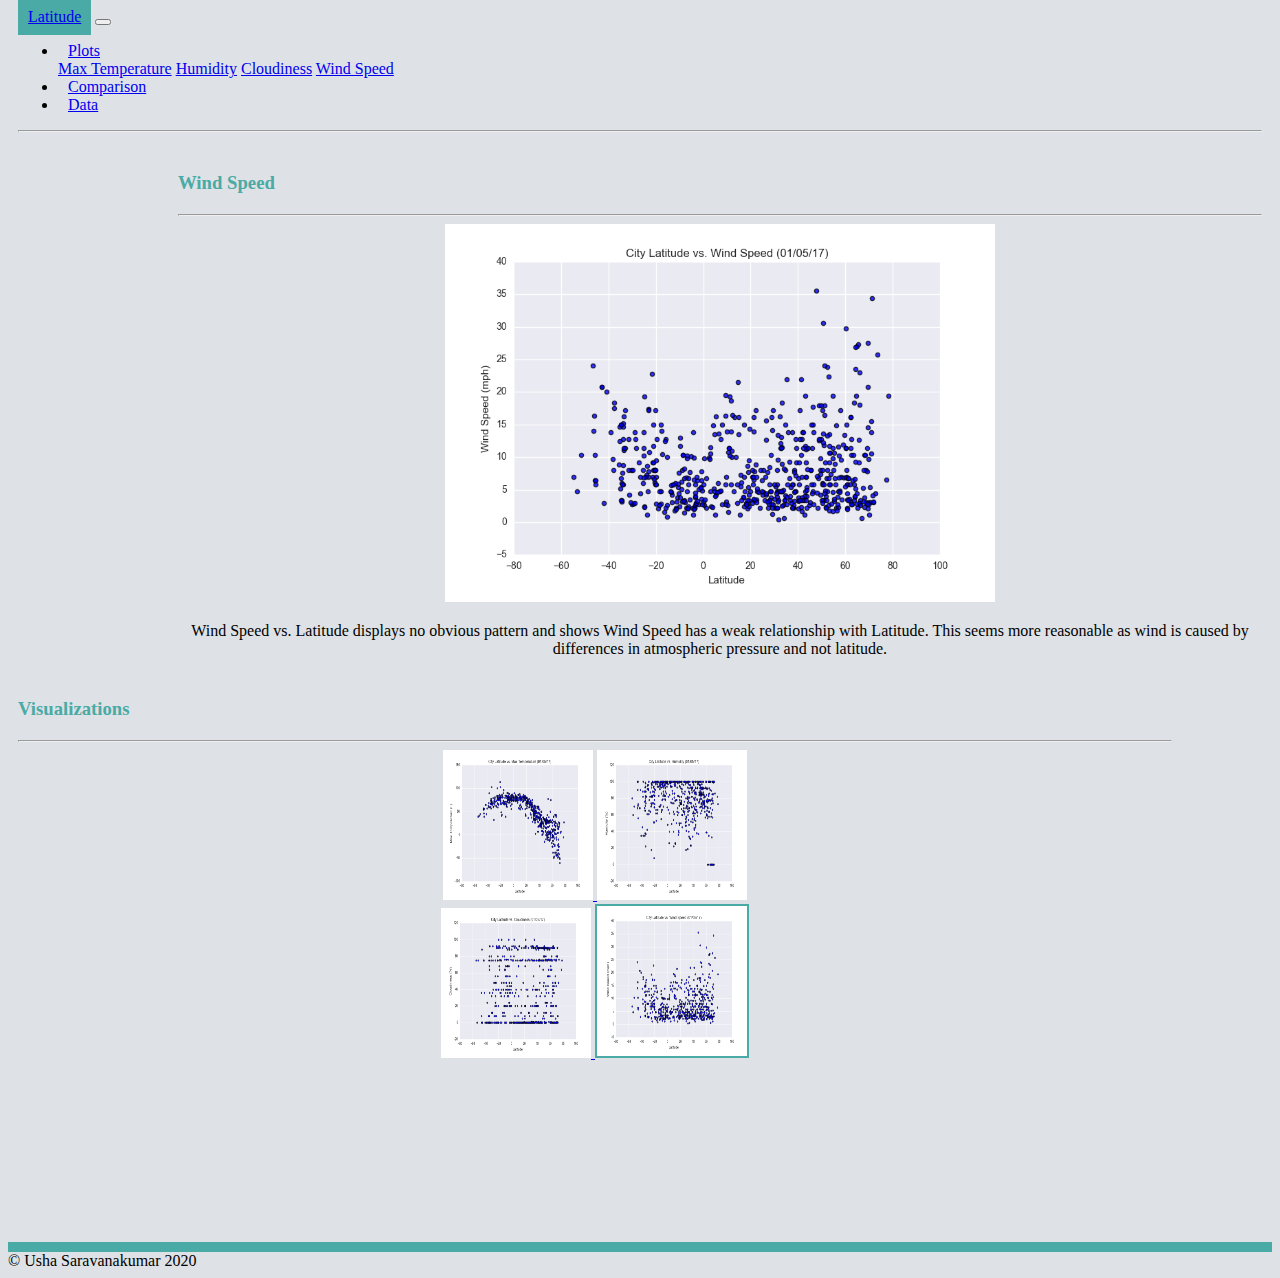
<file: visualizations/wind_speed.html>
<!DOCTYPE html>
<html lang="en" class="html-bg">

<head>
    <meta charset="UTF-8">
    <meta name="viewport" content="width=device-width, initial-scale=1.0">
    <link rel="stylesheet" href="https://cdn.jsdelivr.net/npm/bootstrap@4.5.3/dist/css/bootstrap.min.css" integrity="sha384-TX8t27EcRE3e/ihU7zmQxVncDAy5uIKz4rEkgIXeMed4M0jlfIDPvg6uqKI2xXr2" crossorigin="anonymous">
    <link rel="stylesheet" href="../Stylesheets/visualization.css" type="text/css">
    <title>Wind Speed - Visualization</title>
</head>

<body>
    <!-- 
    *********************************
    Navigation Bar 
    *********************************
    -->
    <nav class="navbar navbar-expand-sm navbar-light navbar-custom">
        <a class="navbar-brand text-white font-weight-bolder" href="../index.html">Latitude</a>
        <!-- Brand -->
        <button class="navbar-toggler border" type="button" data-toggle="collapse" data-target="#navbarNavDropdown" aria-controls="navbarNavDropdown" aria-expanded="false" aria-label="Toggle navigation">
            <span class="navbar-toggler-icon"></span>
        </button>
        <!-- Links -->
        <div class="collapse navbar-collapse" id="navbarNavDropdown">
            <ul class="navbar-nav ml-auto">
                <li class="nav-item dropdown">
                    <a href="#" class="nav-link dropdown-toggle active" data-toggle="dropdown" id="navbarDropdownMenuLink" role="button" aria-haspopup="true" aria-expanded="false">Plots</a>
                    <div class="dropdown-menu" aria-labelledby="navbarDropdownMenuLink">
                        <a class="dropdown-item" href="max_temp.html">Max Temperature</a>
                        <a class="dropdown-item" href="humidity.html">Humidity</a>
                        <a class="dropdown-item" href="cloudiness.html">Cloudiness</a>
                        <a class="dropdown-item" href="wind_speed.html">Wind Speed</a>
                    </div>
                </li>
                <li class="nav-item">
                    <a class="nav-link text-dark" href="../Comparison/comparison.html">Comparison</a>
                </li>
                <li class="nav-item">
                    <a class="nav-link text-dark" href="../Data/data.html">Data</a>
                </li>
            </ul>
            <hr class="d-sm-none">
        </div>
    </nav>
    <div class="container-fluid">
        <section class='row'>
            <!-- 
            *********************************
            Wind Speed Section 
            *********************************
            -->
            <div class='col-md-6 bg-white summ-margins'>
                <h3>Wind Speed</h3>
                <hr>
                <img class="mr-3 visualization_img" src="../Resources/assets/images/Fig4.png" alt="Wind Speed Visualization Image">
                <div class='row bg-white'>
                    <p class="pl-3 pr-3 font-weight-normal text-dark text-left">
                        Wind Speed vs. Latitude displays no obvious pattern and shows Wind Speed has a weak relationship with Latitude. This seems more reasonable as wind is caused by differences in atmospheric pressure and not latitude.
                    </p>
                </div>
            </div>
            <!-- 
            *********************************
            Visualizations Section 
            *********************************
            -->
            <div class='col-md-3 bg-white viz-margins'>
                <section>
                    <div>
                        <h3>Visualizations</h3>
                        <hr>
                        <div class='row'>
                            <div class='col div-comp'>
                                <a class="background background-success" href="max_temp.html">
                                    <img class="img-fluid" src="../Resources/assets/images/Fig1.png" alt="Max Temperature Visualization Image" style="width: 150px; height: 150px;">
                                </a>
                                <a class="background background-success" href="humidity.html">
                                    <img class="img-fluid" src="../Resources/assets/images/Fig2.png" alt="Humidity Visualization Image" style="width: 150px; height: 150px;">
                                </a>
                            </div>
                            <div class='col div-comp'>
                                <a class="background background-success" href="cloudiness.html">
                                    <img class="img-fluid" src="../Resources/assets/images/Fig3.png" alt="Cloudiness Visualization Image" style="width: 150px; height: 150px;">
                                </a>
                                <a class="background background-success" href="wind_speed.html">
                                    <img class="img-fluid highlight-img" src="../Resources/assets/images/Fig4.png" alt="Wind Speed Visualization Image" style="width: 150px; height: 150px;">
                                </a>
                            </div>
                        </div>
                    </div>
                </section>
            </div>
        </section>
        <!-- 
        *********************************
        Page Footer
        *********************************
        -->
        <div class='row bg-dark border-top fixed-bottom' style=" border-width:10px !important;">
            <div class='col-12'>
                <footer class="footer ">
                    <div class="text-white text-center ">
                        <span>&copy; Usha Saravanakumar 2020</span>
                    </div>
                </footer>
            </div>
        </div>
    </div>
    <script src="https://code.jquery.com/jquery-3.5.1.slim.min.js" integrity="sha384-DfXdz2htPH0lsSSs5nCTpuj/zy4C+OGpamoFVy38MVBnE+IbbVYUew+OrCXaRkfj" crossorigin="anonymous"></script>
    <script src="https://cdn.jsdelivr.net/npm/popper.js@1.16.1/dist/umd/popper.min.js" integrity="sha384-9/reFTGAW83EW2RDu2S0VKaIzap3H66lZH81PoYlFhbGU+6BZp6G7niu735Sk7lN" crossorigin="anonymous"></script>
    <script src="https://cdn.jsdelivr.net/npm/bootstrap@4.5.3/dist/js/bootstrap.min.js" integrity="sha384-w1Q4orYjBQndcko6MimVbzY0tgp4pWB4lZ7lr30WKz0vr/aWKhXdBNmNb5D92v7s" crossorigin="anonymous"></script>
</body>

</html>
</file>
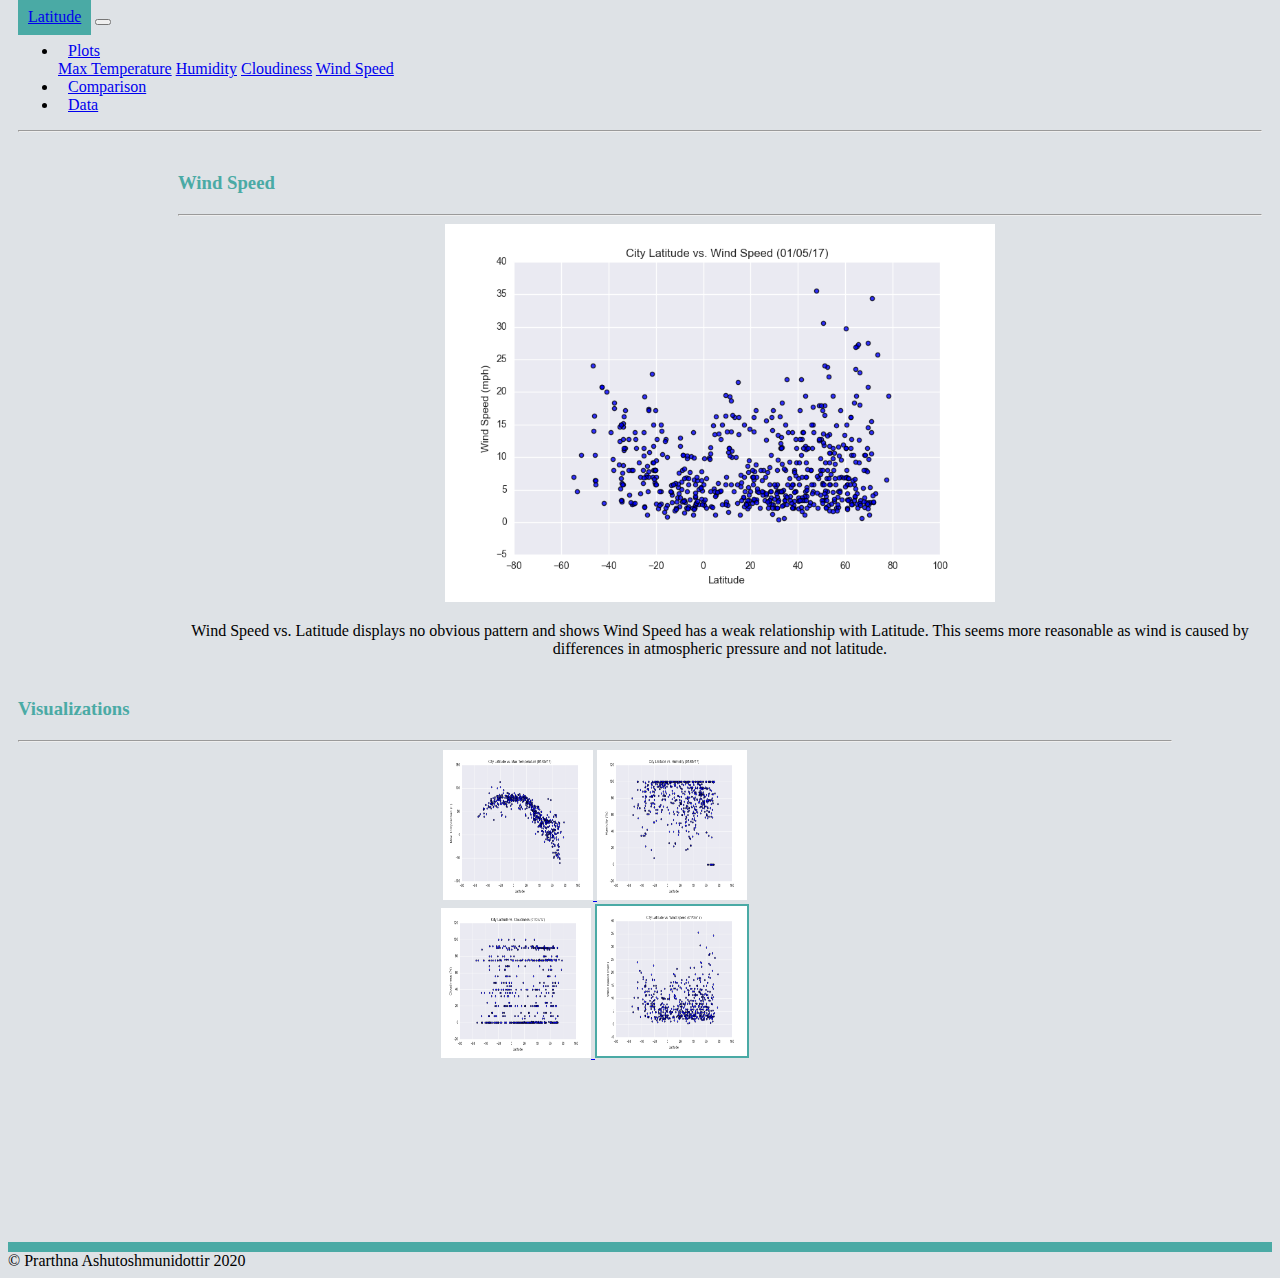
<file: Visualizations/wind_speed.html>
<!DOCTYPE html>
<html lang="en" class="html-bg">

<head>
    <meta charset="UTF-8">
    <meta name="viewport" content="width=device-width, initial-scale=1.0">
    <link rel="stylesheet" href="https://cdn.jsdelivr.net/npm/bootstrap@4.5.3/dist/css/bootstrap.min.css" integrity="sha384-TX8t27EcRE3e/ihU7zmQxVncDAy5uIKz4rEkgIXeMed4M0jlfIDPvg6uqKI2xXr2" crossorigin="anonymous">
    <link rel="stylesheet" href="../Stylesheets/visualization.css" type="text/css">
    <title>Wind Speed - Visualization</title>
</head>

<body>
    <!-- 
    *********************************
    Navigation Bar 
    *********************************
    -->
    <nav class="navbar navbar-expand-sm navbar-light navbar-custom">
        <a class="navbar-brand text-white font-weight-bolder" href="../index.html">Latitude</a>
        <!-- Brand -->
        <button class="navbar-toggler border" type="button" data-toggle="collapse" data-target="#navbarNavDropdown" aria-controls="navbarNavDropdown" aria-expanded="false" aria-label="Toggle navigation">
            <span class="navbar-toggler-icon"></span>
        </button>
        <!-- Links -->
        <div class="collapse navbar-collapse" id="navbarNavDropdown">
            <ul class="navbar-nav ml-auto">
                <li class="nav-item dropdown">
                    <a href="#" class="nav-link dropdown-toggle active" data-toggle="dropdown" id="navbarDropdownMenuLink" role="button" aria-haspopup="true" aria-expanded="false">Plots</a>
                    <div class="dropdown-menu" aria-labelledby="navbarDropdownMenuLink">
                        <a class="dropdown-item" href="max_temp.html">Max Temperature</a>
                        <a class="dropdown-item" href="humidity.html">Humidity</a>
                        <a class="dropdown-item" href="cloudiness.html">Cloudiness</a>
                        <a class="dropdown-item" href="wind_speed.html">Wind Speed</a>
                    </div>
                </li>
                <li class="nav-item">
                    <a class="nav-link text-dark" href="../Comparison/comparison.html">Comparison</a>
                </li>
                <li class="nav-item">
                    <a class="nav-link text-dark" href="../Data/data.html">Data</a>
                </li>
            </ul>
            <hr class="d-sm-none">
        </div>
    </nav>
    <div class="container-fluid">
        <section class='row'>
            <!-- 
            *********************************
            Wind Speed Section 
            *********************************
            -->
            <div class='col-md-6 bg-white summ-margins'>
                <h3>Wind Speed</h3>
                <hr>
                <img class="mr-3 visualization_img" src="../Resources/assets/images/Fig4.png" alt="Wind Speed Visualization Image">
                <div class='row bg-white'>
                    <p class="pl-3 pr-3 font-weight-normal text-dark text-left">
                        Wind Speed vs. Latitude displays no obvious pattern and shows Wind Speed has a weak relationship with Latitude. This seems more reasonable as wind is caused by differences in atmospheric pressure and not latitude.
                    </p>
                </div>
            </div>
            <!-- 
            *********************************
            Visualizations Section 
            *********************************
            -->
            <div class='col-md-3 bg-white viz-margins'>
                <section>
                    <div>
                        <h3>Visualizations</h3>
                        <hr>
                        <div class='row'>
                            <div class='col div-comp'>
                                <a class="background background-success" href="max_temp.html">
                                    <img class="img-fluid" src="../Resources/assets/images/Fig1.png" alt="Max Temperature Visualization Image" style="width: 150px; height: 150px;">
                                </a>
                                <a class="background background-success" href="humidity.html">
                                    <img class="img-fluid" src="../Resources/assets/images/Fig2.png" alt="Humidity Visualization Image" style="width: 150px; height: 150px;">
                                </a>
                            </div>
                            <div class='col div-comp'>
                                <a class="background background-success" href="cloudiness.html">
                                    <img class="img-fluid" src="../Resources/assets/images/Fig3.png" alt="Cloudiness Visualization Image" style="width: 150px; height: 150px;">
                                </a>
                                <a class="background background-success" href="wind_speed.html">
                                    <img class="img-fluid highlight-img" src="../Resources/assets/images/Fig4.png" alt="Wind Speed Visualization Image" style="width: 150px; height: 150px;">
                                </a>
                            </div>
                        </div>
                    </div>
                </section>
            </div>
        </section>
        <!-- 
        *********************************
        Page Footer
        *********************************
        -->
        <div class='row bg-dark border-top fixed-bottom' style=" border-width:10px !important;">
            <div class='col-12'>
                <footer class="footer ">
                    <div class="text-white text-center ">
                        <span>&copy; Prarthna Ashutoshmunidottir 2020</span>
                    </div>
                </footer>
            </div>
        </div>
    </div>
    <script src="https://code.jquery.com/jquery-3.5.1.slim.min.js" integrity="sha384-DfXdz2htPH0lsSSs5nCTpuj/zy4C+OGpamoFVy38MVBnE+IbbVYUew+OrCXaRkfj" crossorigin="anonymous"></script>
    <script src="https://cdn.jsdelivr.net/npm/popper.js@1.16.1/dist/umd/popper.min.js" integrity="sha384-9/reFTGAW83EW2RDu2S0VKaIzap3H66lZH81PoYlFhbGU+6BZp6G7niu735Sk7lN" crossorigin="anonymous"></script>
    <script src="https://cdn.jsdelivr.net/npm/bootstrap@4.5.3/dist/js/bootstrap.min.js" integrity="sha384-w1Q4orYjBQndcko6MimVbzY0tgp4pWB4lZ7lr30WKz0vr/aWKhXdBNmNb5D92v7s" crossorigin="anonymous"></script>
</body>

</html>
</file>
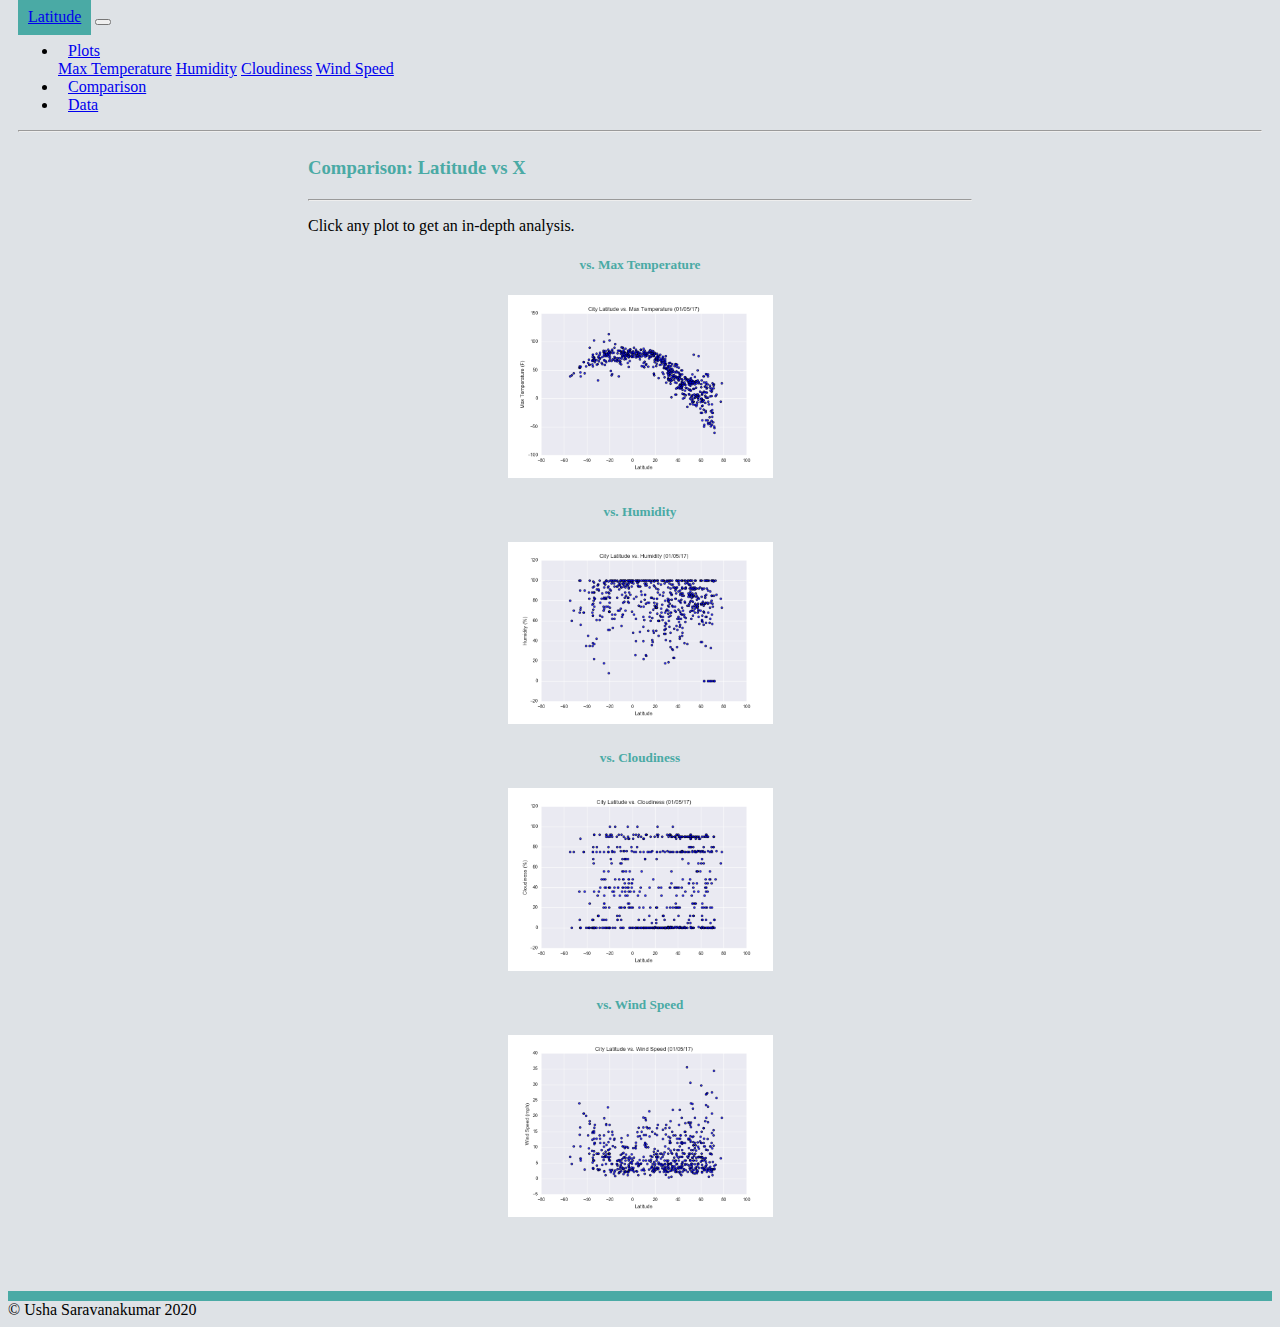
<file: WebVisualizations/Comparision/comparision.html>
<!DOCTYPE html>
<html lang="en" class="html-bg">

<head>
    <meta charset="UTF-8">
    <meta name="viewport" content="width=device-width, initial-scale=1.0">
    <link rel="stylesheet" href="https://cdn.jsdelivr.net/npm/bootstrap@4.5.3/dist/css/bootstrap.min.css" integrity="sha384-TX8t27EcRE3e/ihU7zmQxVncDAy5uIKz4rEkgIXeMed4M0jlfIDPvg6uqKI2xXr2" crossorigin="anonymous">
    <link rel="stylesheet" href="../Stylesheets/style.css" type="text/css">
    <title>Visualization - Comparisons</title>
</head>

<body>
    <!-- 
    *********************************
    Navigation Bar 
    *********************************
    -->
    <nav class="navbar navbar-expand-sm navbar-light navbar-custom">
        <a class="navbar-brand text-white font-weight-bolder" href="../index.html">Latitude</a>
        <!-- Brand -->
        <button class="navbar-toggler border" type="button" data-toggle="collapse" data-target="#navbarNavDropdown" aria-controls="navbarNavDropdown" aria-expanded="false" aria-label="Toggle navigation">
            <span class="navbar-toggler-icon"></span>
        </button>
        <!-- Links -->
        <div class="collapse navbar-collapse" id="navbarNavDropdown">
            <ul class="navbar-nav ml-auto">
                <li class="nav-item dropdown">
                    <a href="#" class="nav-link dropdown-toggle active" data-toggle="dropdown" id="navbarDropdownMenuLink" role="button" aria-haspopup="true" aria-expanded="false">Plots</a>
                    <div class="dropdown-menu" aria-labelledby="navbarDropdownMenuLink">
                        <a class="dropdown-item" href="../Visualizations/max_temp.html">Max Temperature</a>
                        <a class="dropdown-item" href="../Visualizations/humidity.html">Humidity</a>
                        <a class="dropdown-item" href="../Visualizations/cloudiness.html">Cloudiness</a>
                        <a class="dropdown-item" href="../Visualizations/wind_speed.html">Wind Speed</a>
                    </div>
                </li>
                <li class="nav-item">
                    <a class="nav-link text-dark" href="comparison.html">Comparison</a>
                </li>
                <li class="nav-item">
                    <a class="nav-link text-dark" href="../Data/data.html">Data</a>
                </li>
            </ul>
            <hr class="d-sm-none">
        </div>
    </nav>
    <div class="container-fluid">
        <!-- 
        *********************************
        Comparison Section 
        *********************************
        -->
        <section class='row'>
            <div class='col bg-white comparison-margins'>
                <h3>Comparison: Latitude vs X</h3>
                <hr>
                <p>Click any plot to get an in-depth analysis.</p>
                <div class='row bg-white'>
                    <div class='col'>
                        <div>
                            <h5>vs. Max Temperature</h5>
                            <div class="div-comp">
                                <a class="background background-success" href="../Visualizations/max_temp.html">
                                    <img class="comp-imgs" src="../Resources/assets/images/Fig1.png" alt="Max Temperature Visualization Image">
                                </a>
                            </div>
                        </div>
                        <div>
                            <h5>vs. Humidity</h5>
                            <div class="div-comp">
                                <a class="background background-success" href="../Visualizations/humidity.html">
                                    <img class="comp-imgs" src="../Resources/assets/images/Fig2.png" alt="Humidity Visualization Image">
                                </a>
                            </div>
                        </div>
                    </div>
                    <div class='col'>
                        <div>
                            <h5>vs. Cloudiness</h5>
                            <div class="div-comp">
                                <a class="background background-success" href="../Visualizations/cloudiness.html">
                                    <img class="comp-imgs" src="../Resources/assets/images/Fig3.png" alt="Cloudiness Visualization Image">
                                </a>
                            </div>
                        </div>
                        <div>
                            <h5>vs. Wind Speed</h5>
                            <div class="div-comp">
                                <a class="background background-success" href="../Visualizations/wind_speed.html">
                                    <img class="comp-imgs" src="../Resources/assets/images/Fig4.png" alt="Wind Speed Visualization Image">
                                </a>
                            </div>
                        </div>
                    </div>
                </div>
            </div>
        </section>
        <!-- 
        *********************************
        Page Footer
        *********************************
        -->
        <div class='row bg-dark border-top fixed-bottom' style=" border-width:10px !important;">
            <div class='col-12'>
                <footer class="footer ">
                    <div class="text-white text-center ">
                        <span>&copy; Usha Saravanakumar 2020</span>
                    </div>
                </footer>
            </div>
        </div>
    </div>

    <script src="https://code.jquery.com/jquery-3.5.1.slim.min.js" integrity="sha384-DfXdz2htPH0lsSSs5nCTpuj/zy4C+OGpamoFVy38MVBnE+IbbVYUew+OrCXaRkfj" crossorigin="anonymous"></script>
    <script src="https://cdn.jsdelivr.net/npm/popper.js@1.16.1/dist/umd/popper.min.js" integrity="sha384-9/reFTGAW83EW2RDu2S0VKaIzap3H66lZH81PoYlFhbGU+6BZp6G7niu735Sk7lN" crossorigin="anonymous"></script>
    <script src="https://cdn.jsdelivr.net/npm/bootstrap@4.5.3/dist/js/bootstrap.min.js" integrity="sha384-w1Q4orYjBQndcko6MimVbzY0tgp4pWB4lZ7lr30WKz0vr/aWKhXdBNmNb5D92v7s" crossorigin="anonymous"></script>
</body>

</html>
</file>
<file: Stylesheets/style.css>
.html-bg,
.container-fluid {
    background-color: #dee2e6;
}

.border-top {
    border-top: 1px solid #4aaaa5!important;
}

h3 {
    margin-top: 20px;
    margin-bottom: 20px;
    color: #4AAAA5;
}

h5 {
    text-align: center;
    color: #4AAAA5;
}

.navbar-nav li a:hover {
    background-color: lightgray;
}

.navbar {
    padding-left: 10px;
    padding-right: 10px;
    padding-top: 0px;
    padding-bottom: 0px;
}

.navbar-brand {
    padding: 10px;
    background-color: #4AAAA5;
}

.nav-link {
    padding: 10px;
}

.div-comp {
    text-align: center;
}

.visualization_img {
    width: 300px;
    height: 300px;
}

@media (max-width: 415px) {
    .visualization_img {
        width: 200px;
        height: 200px;
    }
}

@media (max-width: 576px) {
    .navbar-custom {
        background-color: #4AAAA5;
    }
    #navbarNavDropdown {
        background-color: #fff;
    }
    .navbar {
        padding-left: 10px;
        padding-right: 10px;
        padding-top: 20px;
        padding-bottom: 20px;
    }
    .summ-margins {
        margin: 20px;
    }
    .viz-margins {
        margin-left: 20px;
        margin-right: 20px;
        margin-top: 20px;
        margin-bottom: 70px;
    }
    .comp-imgs {
        width: 420px;
        height: auto;
    }
    .comparison-margins {
        margin-left: 0px;
        margin-right: 0px;
        margin-top: 0px;
        margin-bottom: 35px;
    }
    .data-margins {
        margin-left: 0px;
        margin-right: 0px;
        margin-top: 25px;
        margin-bottom: 70px;
    }
}

@media (max-width: 438px) {
    .comp-imgs {
        width: 350px;
        height: auto;
    }
}

@media (max-width: 365px) {
    .comp-imgs {
        width: 300px;
        height: auto;
    }
}

@media (min-width: 576px) {
    .summ-margins {
        margin: 20px;
    }
    .viz-margins {
        margin-left: 20px;
        margin-right: 20px;
        margin-top: 20px;
        margin-bottom: 70px;
    }
    .comp-imgs {
        width: 200px;
        height: auto;
    }
    .comparison-margins {
        margin-left: 50px;
        margin-right: 50px;
        margin-top: 20px;
        margin-bottom: 70px;
    }
    .data-margins {
        margin-left: 0px;
        margin-right: 0px;
        margin-top: 25px;
        margin-bottom: 70px;
    }
}

@media (min-width: 768px) {
    .summ-margins {
        margin-left: 50px;
        margin-right: 10px;
        margin-top: 40px;
        margin-bottom: 60px;
    }
    .viz-margins {
        margin-left: 10px;
        margin-right: 50px;
        margin-top: 40px;
        margin-bottom: 175px;
    }
    .comparison-margins {
        margin-left: 30px;
        margin-right: 30px;
        margin-top: 20px;
        margin-bottom: 70px;
    }
    .comp-imgs {
        width: 260px;
        height: auto;
    }
    .data-margins {
        margin-left: 10px;
        margin-right: 10px;
        margin-top: 25px;
        margin-bottom: 70px;
    }
}

@media (min-width: 992px) {
    .summ-margins {
        margin-left: 90px;
        margin-right: 10px;
        margin-top: 40px;
        margin-bottom: 20px;
    }
    .viz-margins {
        margin-left: 10px;
        margin-right: 30px;
        margin-top: 40px;
        margin-bottom: 175px;
    }
    .comparison-margins {
        margin-left: 150px;
        margin-right: 150px;
        margin-top: 25px;
        margin-bottom: 70px;
    }
    .comp-imgs {
        width: 265px;
        height: auto;
    }
    .data-margins {
        margin-left: 20px;
        margin-right: 20px;
        margin-top: 25px;
        margin-bottom: 70px;
    }
}

@media (min-width: 1200px) {
    .summ-margins {
        margin-left: 170px;
        margin-right: 10px;
        margin-top: 40px;
        margin-bottom: 20px;
    }
    .viz-margins {
        margin-left: 10px;
        margin-right: 100px;
        margin-top: 40px;
        margin-bottom: 180px;
    }
    .comparison-margins {
        margin-left: 300px;
        margin-right: 300px;
        margin-top: 25px;
        margin-bottom: 70px;
    }
    .comp-imgs {
        width: 265px;
        height: auto;
    }
    .data-margins {
        margin-left: 150px;
        margin-right: 150px;
        margin-top: 25px;
        margin-bottom: 70px;
    }
}
</file>
<file: Stylesheets/visualization.css>
.html-bg,
.container-fluid {
    background-color: #dee2e6;
}

.div-comp {
    text-align: center;
}

.navbar-nav li a:hover {
    background-color: lightgray;
}

.navbar {
    padding-left: 10px;
    padding-right: 10px;
    padding-top: 0px;
    padding-bottom: 0px;
}

.navbar-brand {
    padding: 10px;
    background-color: #4AAAA5;
}

.nav-link {
    padding: 10px;
}

.border-top {
    border-top: 1px solid #4AAAA5!important;
}

h3 {
    text-align: left;
    margin-top: 20px;
    margin-bottom: 20px;
    color: #4AAAA5;
}

.highlight-img {
    border: 2px solid #4AAAA5;
}

@media (max-width: 576px) {
    .navbar-custom {
        background-color: #4AAAA5;
    }
    #navbarNavDropdown {
        background-color: #fff;
    }
    .navbar {
        padding-left: 10px;
        padding-right: 10px;
        padding-top: 20px;
        padding-bottom: 20px;
    }
    .summ-margins {
        text-align: center;
        margin: 20px;
    }
    .viz-margins {
        margin-left: 20px;
        margin-right: 20px;
        margin-top: 20px;
        margin-bottom: 70px;
    }
}

@media (max-width: 768px) {
    .visualization_img {
        width: 350px;
        height: auto;
    }
}

@media (max-width: 385px) {
    .visualization_img {
        width: 250px;
        height: auto;
    }
}

@media (max-width: 333px) {
    .visualization_img {
        width: 200px;
        height: auto;
    }
}

@media (min-width: 576px) {
    .summ-margins {
        text-align: center;
        margin: 20px;
    }
    .viz-margins {
        margin-left: 20px;
        margin-right: 20px;
        margin-top: 20px;
        margin-bottom: 70px;
    }
}

@media (min-width: 768px) {
    .visualization_img {
        width: 350px;
        height: auto;
    }
    .summ-margins {
        text-align: center;
        margin-left: 50px;
        margin-right: 10px;
        margin-top: 40px;
        margin-bottom: 60px;
    }
    .viz-margins {
        margin-left: 10px;
        margin-right: 50px;
        margin-top: 40px;
        margin-bottom: 175px;
    }
}

@media (min-width: 992px) {
    .visualization_img {
        width: 450px;
        height: auto;
    }
    .summ-margins {
        text-align: center;
        margin-left: 90px;
        margin-right: 10px;
        margin-top: 40px;
        margin-bottom: 20px;
    }
    .viz-margins {
        margin-left: 10px;
        margin-right: 30px;
        margin-top: 40px;
        margin-bottom: 175px;
    }
}

@media (min-width: 1200px) {
    .visualization_img {
        width: 550px;
        height: auto;
    }
    .summ-margins {
        text-align: center;
        margin-left: 170px;
        margin-right: 10px;
        margin-top: 40px;
        margin-bottom: 20px;
    }
    .viz-margins {
        margin-left: 10px;
        margin-right: 100px;
        margin-top: 40px;
        margin-bottom: 180px;
    }
}
</file>
<file: WebVisualizations/Stylesheets/style.css>
.html-bg,
.container-fluid {
    background-color: #dee2e6;
}

.border-top {
    border-top: 1px solid #4aaaa5!important;
}

h3 {
    margin-top: 20px;
    margin-bottom: 20px;
    color: #4AAAA5;
}

h5 {
    text-align: center;
    color: #4AAAA5;
}

.navbar-nav li a:hover {
    background-color: lightgray;
}

.navbar {
    padding-left: 10px;
    padding-right: 10px;
    padding-top: 0px;
    padding-bottom: 0px;
}

.navbar-brand {
    padding: 10px;
    background-color: #4AAAA5;
}

.nav-link {
    padding: 10px;
}

.div-comp {
    text-align: center;
}

.visualization_img {
    width: 300px;
    height: 300px;
}

@media (max-width: 415px) {
    .visualization_img {
        width: 200px;
        height: 200px;
    }
}

@media (max-width: 576px) {
    .navbar-custom {
        background-color: #4AAAA5;
    }
    #navbarNavDropdown {
        background-color: #fff;
    }
    .navbar {
        padding-left: 10px;
        padding-right: 10px;
        padding-top: 20px;
        padding-bottom: 20px;
    }
    .summ-margins {
        margin: 20px;
    }
    .viz-margins {
        margin-left: 20px;
        margin-right: 20px;
        margin-top: 20px;
        margin-bottom: 70px;
    }
    .comp-imgs {
        width: 420px;
        height: auto;
    }
    .comparison-margins {
        margin-left: 0px;
        margin-right: 0px;
        margin-top: 0px;
        margin-bottom: 35px;
    }
    .data-margins {
        margin-left: 0px;
        margin-right: 0px;
        margin-top: 25px;
        margin-bottom: 70px;
    }
}

@media (max-width: 438px) {
    .comp-imgs {
        width: 350px;
        height: auto;
    }
}

@media (max-width: 365px) {
    .comp-imgs {
        width: 300px;
        height: auto;
    }
}

@media (min-width: 576px) {
    .summ-margins {
        margin: 20px;
    }
    .viz-margins {
        margin-left: 20px;
        margin-right: 20px;
        margin-top: 20px;
        margin-bottom: 70px;
    }
    .comp-imgs {
        width: 200px;
        height: auto;
    }
    .comparison-margins {
        margin-left: 50px;
        margin-right: 50px;
        margin-top: 20px;
        margin-bottom: 70px;
    }
    .data-margins {
        margin-left: 0px;
        margin-right: 0px;
        margin-top: 25px;
        margin-bottom: 70px;
    }
}

@media (min-width: 768px) {
    .summ-margins {
        margin-left: 50px;
        margin-right: 10px;
        margin-top: 40px;
        margin-bottom: 60px;
    }
    .viz-margins {
        margin-left: 10px;
        margin-right: 50px;
        margin-top: 40px;
        margin-bottom: 175px;
    }
    .comparison-margins {
        margin-left: 30px;
        margin-right: 30px;
        margin-top: 20px;
        margin-bottom: 70px;
    }
    .comp-imgs {
        width: 260px;
        height: auto;
    }
    .data-margins {
        margin-left: 10px;
        margin-right: 10px;
        margin-top: 25px;
        margin-bottom: 70px;
    }
}

@media (min-width: 992px) {
    .summ-margins {
        margin-left: 90px;
        margin-right: 10px;
        margin-top: 40px;
        margin-bottom: 20px;
    }
    .viz-margins {
        margin-left: 10px;
        margin-right: 30px;
        margin-top: 40px;
        margin-bottom: 175px;
    }
    .comparison-margins {
        margin-left: 150px;
        margin-right: 150px;
        margin-top: 25px;
        margin-bottom: 70px;
    }
    .comp-imgs {
        width: 265px;
        height: auto;
    }
    .data-margins {
        margin-left: 20px;
        margin-right: 20px;
        margin-top: 25px;
        margin-bottom: 70px;
    }
}

@media (min-width: 1200px) {
    .summ-margins {
        margin-left: 170px;
        margin-right: 10px;
        margin-top: 40px;
        margin-bottom: 20px;
    }
    .viz-margins {
        margin-left: 10px;
        margin-right: 100px;
        margin-top: 40px;
        margin-bottom: 180px;
    }
    .comparison-margins {
        margin-left: 300px;
        margin-right: 300px;
        margin-top: 25px;
        margin-bottom: 70px;
    }
    .comp-imgs {
        width: 265px;
        height: auto;
    }
    .data-margins {
        margin-left: 150px;
        margin-right: 150px;
        margin-top: 25px;
        margin-bottom: 70px;
    }
}
</file>
